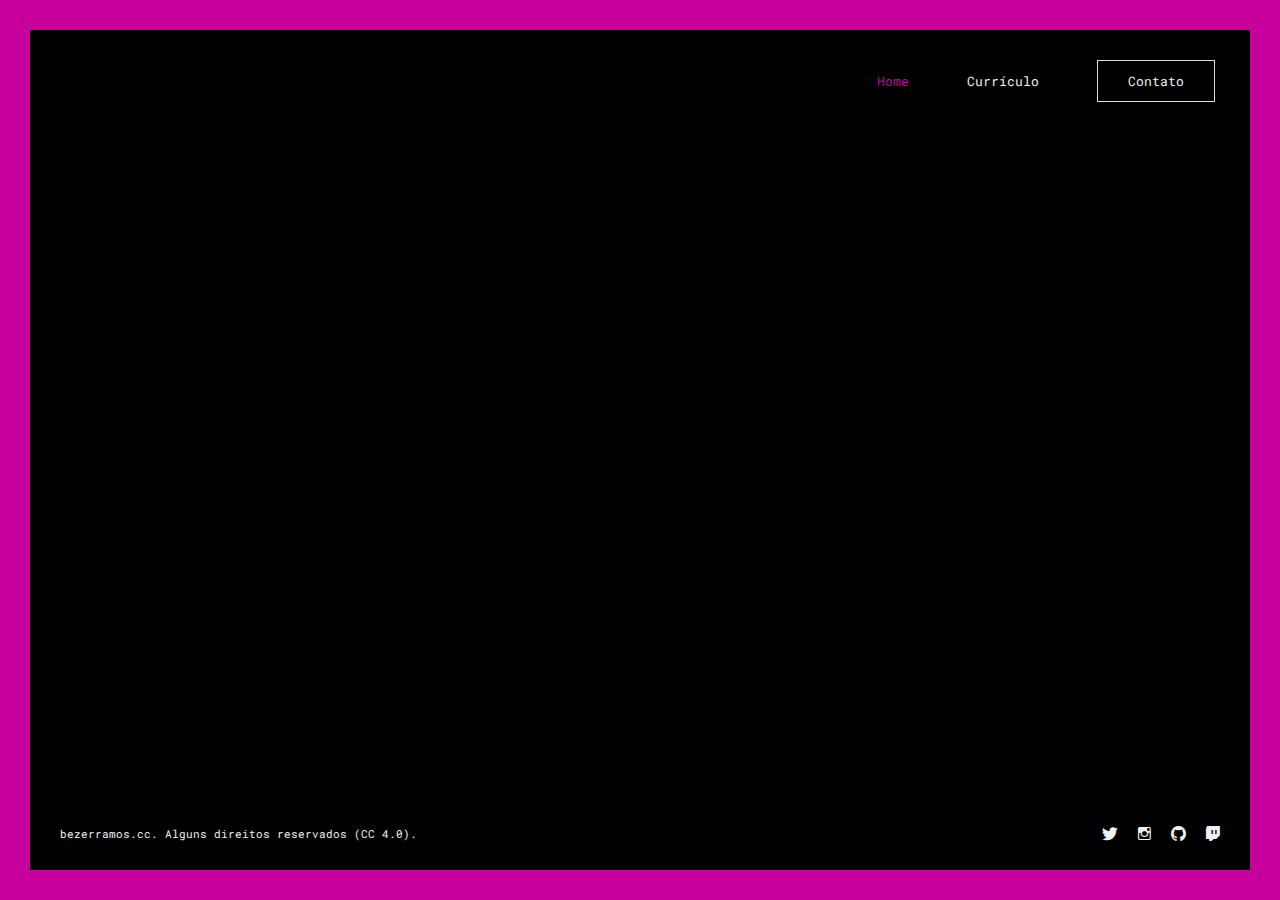
<file: index.html>
<!DOCTYPE html>
<html lang="pt-BR">
<head>
	<!-- Google tag (gtag.js) -->
	<script async src="https://www.googletagmanager.com/gtag/js?id=G-71C17ME4JL"></script>
	<script>
  	window.dataLayer = window.dataLayer || [];
  	function gtag(){dataLayer.push(arguments);}
  	gtag('js', new Date());
    gtag('config', 'G-71C17ME4JL');
	</script>
	<script src="https://formspree.io/js/form-button.min.js" defer></script>

	<!-- Basic -->
    <meta http-equiv="Content-Type" content="text/html; charset=utf-8" />
	<title>LAUREANO BEZERRAMOS - Conteúdo Criativo</title>
	<meta name="description" content="">
	<meta name="keywords" content="">
	
	<!-- Mobile Specific Metas -->
	<meta name="viewport" content="width=device-width, initial-scale=1, maximum-scale=1" />
	
	<!-- Load Fonts -->
	<link href='https://fonts.googleapis.com/css?family=Roboto+Mono:400,100,300italic,300,100italic,400italic,500,500italic,700,700italic&amp;subset=latin,cyrillic' rel='stylesheet'>
	
	<!-- CSS -->
	<link rel="stylesheet" href="assets/css/glitche-basic.css" />
	<link rel="stylesheet" href="assets/css/ionicons.css" />
	<link rel="stylesheet" href="assets/css/magnific-popup.css" />
	<link rel="stylesheet" href="assets/css/animate.css" />
	<link rel="stylesheet" href="assets/css/main.css" />
	<link rel="stylesheet" href="assets/css/custom.css" />
	<link rel="stylesheet" href="assets/css/skills.css" />
	
	<!-- Dark Mode -->
	<link rel="stylesheet" href="assets/css/dark.css" />
	
	<!--[if lt IE 9]>
	<script src="http://css3-mediaqueries-js.googlecode.com/svn/trunk/css3-mediaqueries.js"></script>
	<script src="http://html5shim.googlecode.com/svn/trunk/html5.js"></script>
	<![endif]-->
	
	<!-- Favicons -->
	<link rel="shortcut icon" href="assets/images/favicons/favicon.ico">
	
</head>

<body>	

	<!-- Container -->
	<div class="container">
		
		<!-- Header -->
		<header class="fixed left-0 top-[30px] w-full z-[100] text-right bg-white opacity-100 visible">
			<div class="head-top px-[65px] pt-[30px] pb-[15px]">
				<a href="#" class="menu-btn"><span></span></a>
				<div class="top-menu">
					<ul>
						<li class="active ml-[50px] inline-block align-top"><a href="index" class="lnk block mt-[12px]">Home</a></li>
						<li class="ml-[50px] inline-block align-top"><a href="curriculo" class="lnk block mt-[12px]">Currículo</a></li>
						<!--<li class="ml-[50px] inline-block align-top"><a href="portfolio.html" class="lnk block mt-[12px]">Portfolio</a></li>
						<li class="ml-[50px] inline-block align-top"><a href="blog.html" class="lnk block mt-[12px]">Blog</a></li>-->
						<li class="ml-[50px] inline-block align-top"><a href="contato" class="btn mt-0">Contato</a></li>
					</ul>
				</div>
			</div>
		</header>
		
		<!-- Wrapper -->
		<div class="wrapper">
		
			<!-- Started -->
			<div class="section started relative z-[97] opacity-100 visible text-center p-0 m-0">
				<div class="centrize full-width">
					<div class="vertical-center">
						<div class="started-content inline-block align-middle text-center relative">
							<div class="h-title text-[68px] font-roboto text-[#141414] font-bold uppercase tracking-[0.04em] mx-0 mt-[10px] mb-[5px] glitch-effect" data-text="Laureano"><span>Laureano</span></div>
							<div class="h-subtitle text-[13px] typing-subtitle">
								<p>Videomaker por profissão.</p>
								<p>Roteirista por masoquismo.</p>
								<p>Ator.</p>
								<p>Game Designer.</p>
								<p>Performer.</p>
								<p>Pseudo Webdev.</p>
								<p>INTP.</p>
								<p>Parahybano.</p>
								<p>Filho de Vanuza.</p>
								<p>Neurodivergente.</p>
								<p>Humanista secular hedonista.</p>
							</div>
							<span class="typed-subtitle text-[13px]"></span>
						</div>
					</div>
				</div>
			</div>
		
		</div>
		
		<!-- Footer -->
		<footer class="fixed bottom-[25px] left-0 px-[60px] pt-[15px] pb-[30px] w-full bg-white z-[100] opacity-100 visible">
			<div class="soc float-right">
				<a class="inline-block align-middle ml-[12px]" target="_blank" href="https://twitter.com/bezerramos/"><span class="ion ion-social-twitter text-[17px] text-[#363636]"></span></a>
				<a class="inline-block align-middle ml-[12px]" target="_blank" href="https://www.instagram.com/bezerramos/"><span class="ion ion-social-instagram-outline text-[17px] text-[#363636]"></span></a>
				<a class="inline-block align-middle ml-[12px]" target="_blank" href="https://github.com/tropicaos"><span class="ion ion-social-github text-[17px] text-[#363636]"></span></a>
				<a class="inline-block align-middle ml-[12px]" target="_blank" href="https://twitch.tv/tropicaos/"><span class="ion ion-social-twitch text-[17px] text-[#363636]"></span></a>
			</div>
			<div class="copy float-left pt-[2px] text-[11px] text-[#999]"> <a href="https://creativecommons.org/licenses/by/4.0/deed.pt-br" target="_blank"> bezerramos.cc. Alguns direitos reservados (CC 4.0). </a></div>
			<div class="clr"></div>
		</footer>
		
		<!-- Lines -->
		<div class="line top"></div>
		<div class="line bottom"></div>
		<div class="line left"></div>
		<div class="line right"></div>
		
	</div>
	
	<!-- jQuery Scripts -->
    <script src="assets/js/jquery.min.js"></script>
	<script src="assets/js/jquery.validate.js"></script>
	<script src="assets/js/typed.js"></script>
	<script src="assets/js/magnific-popup.js"></script>
	<script src="assets/js/imagesloaded.pkgd.js"></script>
	<script src="assets/js/isotope.pkgd.js"></script>
	
	<!-- Main Scripts -->
	<script src="assets/js/glitche-scripts.js"></script>
	
</body>
</html>
</file>
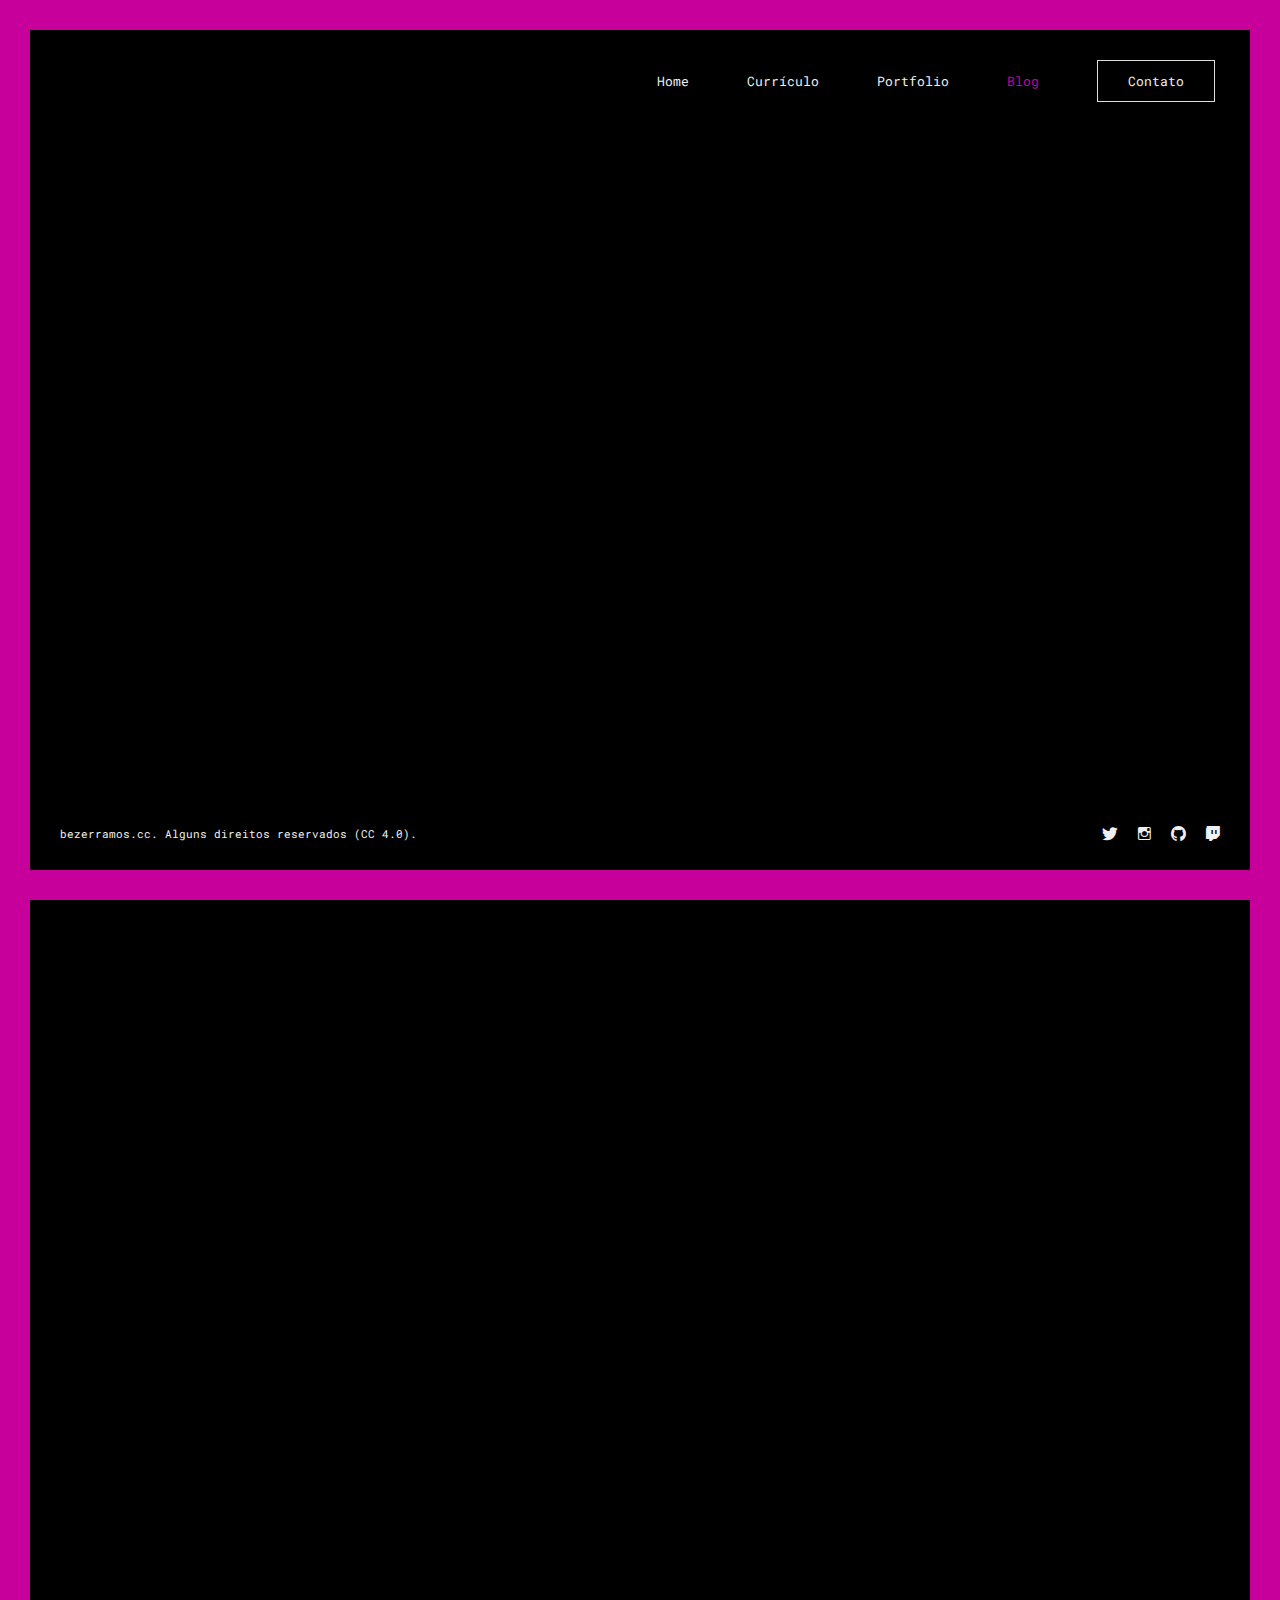
<file: adm.html>
<!DOCTYPE html>
<html lang="pt-BR">
<head>
	<!-- Google tag (gtag.js) -->
	<script async src="https://www.googletagmanager.com/gtag/js?id=G-71C17ME4JL"></script>
	<script>
  	window.dataLayer = window.dataLayer || [];
  	function gtag(){dataLayer.push(arguments);}
  	gtag('js', new Date());
    gtag('config', 'G-71C17ME4JL');
	</script>
	<script src="https://formspree.io/js/form-button.min.js" defer></script>

	<!-- Basic -->
    <meta http-equiv="Content-Type" content="text/html; charset=utf-8" />
	<title>POST - Bezerramos</title>
	<meta name="description" content="Postagem do Blog bezerramos.cc">
	<meta name="keywords" content="">
	
	<!-- Mobile Specific Metas -->
	<meta name="viewport" content="width=device-width, initial-scale=1, maximum-scale=1" />
	
	<!-- Load Fonts -->
	<link href='https://fonts.googleapis.com/css?family=Roboto+Mono:400,100,300italic,300,100italic,400italic,500,500italic,700,700italic&amp;subset=latin,cyrillic' rel='stylesheet'>
	
	<!-- CSS -->
	<link rel="stylesheet" href="assets/css/glitche-basic.css" />
	<link rel="stylesheet" href="assets/css/ionicons.css" />
	<link rel="stylesheet" href="assets/css/magnific-popup.css" />
	<link rel="stylesheet" href="assets/css/animate.css" />
	<link rel="stylesheet" href="assets/css/main.css" />
	<link rel="stylesheet" href="assets/css/custom.css" />
	<link rel="stylesheet" href="assets/css/skills.css" />

	<!-- Dark Mode -->
	<link rel="stylesheet" href="assets/css/dark.css" />
	
	<!--[if lt IE 9]>
	<script src="http://css3-mediaqueries-js.googlecode.com/svn/trunk/css3-mediaqueries.js"></script>
	<script src="http://html5shim.googlecode.com/svn/trunk/html5.js"></script>
	<![endif]-->
	
	<!-- Favicons -->
	<link rel="shortcut icon" href="assets/images/favicons/favicon.ico">
	
</head>

<body>	
	
	<!-- Preloader -->
	<div class="preloader">
		<div class="centrize full-width">
			<div class="vertical-center">
				<div class="pre-inner">
					<div class="load typing-load"><p>carregando...</p></div>
					<span class="typed-load"></span>
				</div>
			</div>
		</div>
	</div>
	
	<!-- Container -->
	<div class="container">
		
		<!-- Header -->
		<header class="fixed left-0 top-[30px] w-full z-[100] text-right bg-white opacity-100 visible">
			<div class="head-top px-[65px] pt-[30px] pb-[15px]">
				<a href="#" class="menu-btn"><span></span></a>
				<div class="top-menu">
					<ul>
						<li class="ml-[50px] inline-block align-top"><a href="index" class="lnk block mt-[12px]">Home</a></li>
						<li class="ml-[50px] inline-block align-top"><a href="curriculo.html" class="lnk block mt-[12px]">Currículo</a></li>
						<li class="ml-[50px] inline-block align-top"><a href="portfolio.html" class="lnk block mt-[12px]">Portfolio</a></li>
						<li class="active ml-[50px] inline-block align-top"><a href="blog.html" class="lnk block mt-[12px]">Blog</a></li>
						<li class="ml-[50px] inline-block align-top"><a href="contato.html" class="btn mt-0">Contato</a></li>
					</ul>
				</div>
			</div>
		</header>
		
		<!-- Wrapper -->
		<div class="wrapper">
		
			<!-- Started -->
			<div class="section started relative z-[97] opacity-100 visible text-center p-0 m-0">
				<div class="centrize full-width">
					<div class="vertical-center">
						<div class="started-content inline-block align-middle text-center relative">
							<div class="date mt-0 mx-0 mb-[10px] inline-block py-0 px-[5px] h-[20px] leading-[18px] font-medium text-[11px] text-extra-color border-solid border-extra-color border">02 Feb 2023</div>
							<div class="h-title blog_title text-[68px] font-roboto text-[#141414] font-bold uppercase tracking-[0.04em] mx-0 mt-[10px] mb-[5px] leading-[1.3]">Administradores.com</div>
							<div class="h-subtitle typing-bread text-[13px]">
								<p><a href="index">Home</a> / <span class="text-extra-color">Blog</span></p>
							</div>
							<span class="typed-bread"></span>
						</div>
					</div>
				</div>
				<a href="#" class="mouse_btn text-[24px] text-extra-color text-center absolute w-[20px] h-[40px] left-1/2 bottom-[80px] ml-[-10px]"><span class="ion ion-mouse relative top-0"></span></a>
			</div>
			
			<!-- Blog -->
			<div class="section blog relative z-[97] px-[80px] pt-0 pb-[150px] opacity-100 visible">
				<div class="content relative">
					<div class="single-post-text">
						<p><img class="max-w-full" src="assets/images/adm1.png" alt="" /></p>
						<p>
							No meu primeiro emprego tive a sorte e o prazer de trabalhar no maior portal sobre administração e negócios da América Latina. O Portal Administradores.com!
						</p>
						<p>
							No dolorem blandit theophrastus eos, nam eu persecuti repudiandae, duo hinc vide aliquip et. Ex atqui voluptatibus eum, cu case 
							intellegebat eum, mea ex regione patrioque signiferumque. Pri ei solet graecis. Ea appetere referrentur vituperatoribus cule, vix 
							sanctus meliore cu. Nec in sale prima nostrud.
						</p>
					</div>
					<div class="post-comments mt-[60px]">
						<div class="title relative mb-[40px]">
							<div class="title_inner inline-block align-middle text-center relative leading-[18px] text-[13px] text-[#141414] uppercase tracking-[0.04em]">4 COMMENTS</div>
						</div>
						<ul class="comments">
							<li class="post-comment pb-[20px] px-0">
								<div class="image float-left w-[80px] h-[80px]">
									<img class="w-full h-full" src="assets/images/man1.jpg" alt="">
								</div>
								<div class="desc ml-[100px]">
									<div class="name text-[13px] text-[#141414] uppercase font-medium pt-[5px] pb-0 px-0 mx-0 mt-0 mb-[10px]">Jesse Pitman</div>
									<p class="!m-0">
										An has alterum nominavi. Nam at elitr veritus voluptaria. Cu eum regione tacimates vituperatoribus, ut mutat delenit est.
									</p>
								</div>
							</li>
							<li class="post-comment py-[20px] px-0 border-solid border-[#dddddd] border-t">
								<div class="image float-left w-[80px] h-[80px]">
									<img class="w-full h-full" src="assets/images/man1.jpg" alt="">
								</div>
								<div class="desc ml-[100px]">
									<div class="name text-[13px] text-[#141414] uppercase font-medium pt-[5px] pb-0 px-0 mx-0 mt-0 mb-[10px]">John Doe</div>
									<p class="!m-0">
										An has alterum nominavi. Nam at elitr veritus voluptaria. Cu eum regione tacimates vituperatoribus, ut mutat delenit est.
									</p>
								</div>
							</li>
							<li class="post-comment py-[20px] px-0 border-solid border-[#dddddd] border-t">
								<div class="image float-left w-[80px] h-[80px]">
									<img class="w-full h-full" src="assets/images/man1.jpg" alt="">
								</div>
								<div class="desc ml-[100px]">
									<div class="name text-[13px] text-[#141414] uppercase font-medium pt-[5px] pb-0 px-0 mx-0 mt-0 mb-[10px]">James Collins</div>
									<p class="!m-0">
										An has alterum nominavi. Nam at elitr veritus voluptaria. Cu eum regione tacimates vituperatoribus, ut mutat delenit est.
									</p>
								</div>
							</li>
							<li class="post-comment py-[20px] px-0 border-solid border-[#dddddd] border-t">
								<div class="image float-left w-[80px] h-[80px]">
									<img class="w-full h-full" src="assets/images/man1.jpg" alt="">
								</div>
								<div class="desc ml-[100px]">
									<div class="name text-[13px] text-[#141414] uppercase font-medium pt-[5px] pb-0 px-0 mx-0 mt-0 mb-[10px]">Alan Walker</div>
									<p class="!m-0">
										An has alterum nominavi. Nam at elitr veritus voluptaria. Cu eum regione tacimates vituperatoribus, ut mutat delenit est.
									</p>
								</div>
							</li>
						</ul>
						<div class="form-comment">
							<div class="title relative mt-[30px] mr-0 mb-[15px] ml-0">
								<div class="title_inner inline-block align-middle text-center relative leading-[18px] text-[13px] text-[#141414] uppercase tracking-[0.04em]">Write a comment</div>
							</div>
							<form id="comment_form" method="post">
								<div class="group-val">
									<input type="text" name="name" placeholder="Name" />
								</div>
								<div class="group-val">
									<input type="text" name="email" placeholder="Email" />
								</div>
								<div class="group-val ct-gr">
									<textarea class="mt-[55px]" name="message" placeholder="Comment"></textarea>
								</div>
								<a href="#" class="btn fill" onclick="$('#comment_form').submit(); return false;" data-text="Add Comment">Add Comment</a>
							</form>
						</div>
					</div>
					<div class="clear"></div>
				</div>
			</div>
		
		</div>
		
		<!-- Footer -->
		<!-- Footer -->
		<footer class="fixed bottom-[25px] left-0 px-[60px] pt-[15px] pb-[30px] w-full bg-white z-[100] opacity-100 visible">
			<div class="soc float-right">
				<a class="inline-block align-middle ml-[12px]" target="_blank" href="https://twitter.com/bezerramos/"><span class="ion ion-social-twitter text-[17px] text-[#363636]"></span></a>
				<a class="inline-block align-middle ml-[12px]" target="_blank" href="https://www.instagram.com/bezerramos/"><span class="ion ion-social-instagram-outline text-[17px] text-[#363636]"></span></a>
				<a class="inline-block align-middle ml-[12px]" target="_blank" href="https://github.com/tropicaos"><span class="ion ion-social-github text-[17px] text-[#363636]"></span></a>
				<a class="inline-block align-middle ml-[12px]" target="_blank" href="https://twitch.tv/tropicaos/"><span class="ion ion-social-twitch text-[17px] text-[#363636]"></span></a>
			</div>
			<div class="copy float-left pt-[2px] text-[11px] text-[#999]"> <a href="https://creativecommons.org/licenses/by/4.0/deed.pt-br" target="_blank"> bezerramos.cc. Alguns direitos reservados (CC 4.0). </a></div>
			<div class="clr"></div>
		</footer>
		
		<!-- Lines -->
		<div class="line top"></div>
		<div class="line bottom"></div>
		<div class="line left"></div>
		<div class="line right"></div>
		
	</div>
	
	<!-- jQuery Scripts -->
    <script src="assets/js/jquery.min.js"></script>
	<script src="assets/js/jquery.validate.js"></script>
	<script src="assets/js/typed.js"></script>
	<script src="assets/js/magnific-popup.js"></script>
	<script src="assets/js/imagesloaded.pkgd.js"></script>
	<script src="assets/js/isotope.pkgd.js"></script>
	
	<!-- Main Scripts -->
	<script src="assets/js/glitche-scripts.js"></script>
	
</body>
</html>
</file>
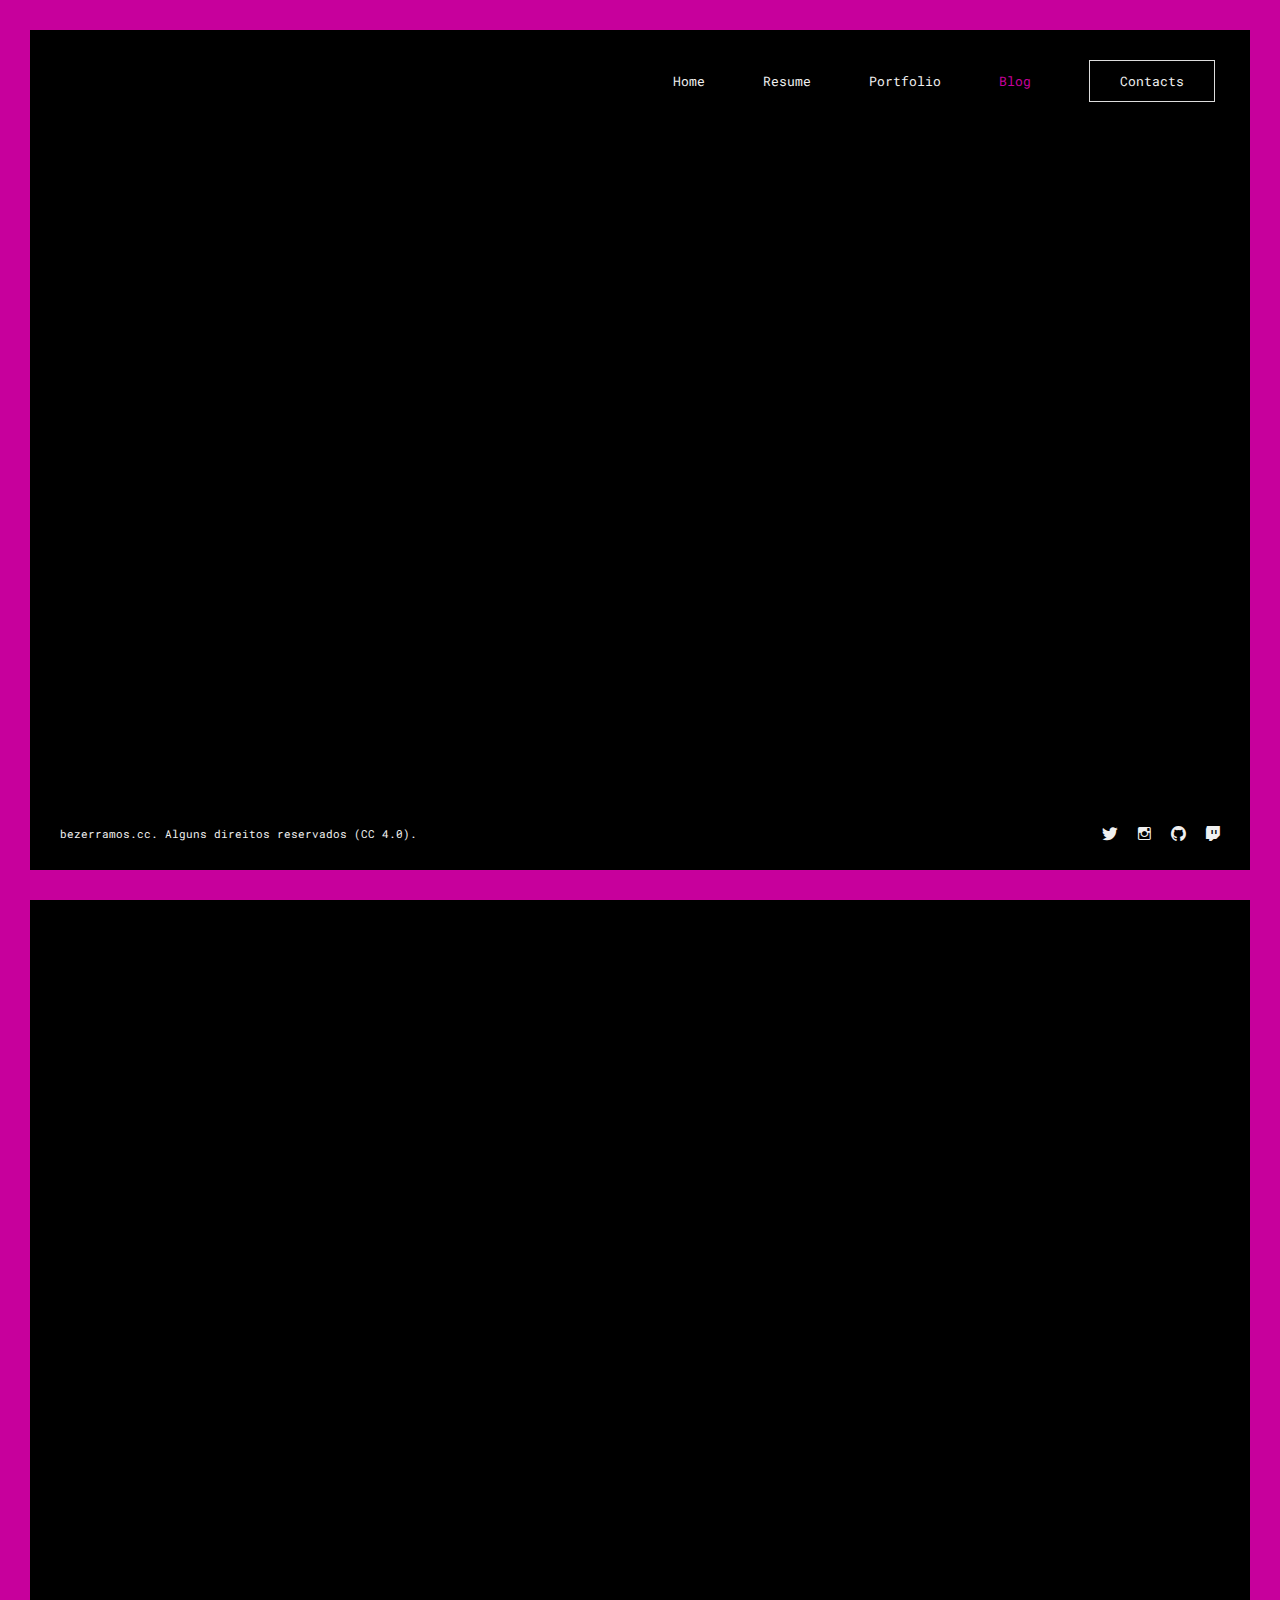
<file: armazempb.html>
<!DOCTYPE html>
<html lang="pt-BR">
<head>
	<!-- Google tag (gtag.js) -->
	<script async src="https://www.googletagmanager.com/gtag/js?id=G-71C17ME4JL"></script>
	<script>
  	window.dataLayer = window.dataLayer || [];
  	function gtag(){dataLayer.push(arguments);}
  	gtag('js', new Date());
    gtag('config', 'G-71C17ME4JL');
	</script>
	<script src="https://formspree.io/js/form-button.min.js" defer></script>

	<!-- Basic -->
    <meta http-equiv="Content-Type" content="text/html; charset=utf-8" />
	<title>POST - Bezerramos</title>
	<meta name="description" content="Postagem do Blog bezerramos.cc">
	<meta name="keywords" content="">
	
	<!-- Mobile Specific Metas -->
	<meta name="viewport" content="width=device-width, initial-scale=1, maximum-scale=1" />
	
	<!-- Load Fonts -->
	<link href='https://fonts.googleapis.com/css?family=Roboto+Mono:400,100,300italic,300,100italic,400italic,500,500italic,700,700italic&amp;subset=latin,cyrillic' rel='stylesheet'>
	
	<!-- CSS -->
	<link rel="stylesheet" href="assets/css/glitche-basic.css" />
	<link rel="stylesheet" href="assets/css/ionicons.css" />
	<link rel="stylesheet" href="assets/css/magnific-popup.css" />
	<link rel="stylesheet" href="assets/css/animate.css" />
	<link rel="stylesheet" href="assets/css/main.css" />
	<link rel="stylesheet" href="assets/css/custom.css" />
	<link rel="stylesheet" href="assets/css/skills.css" />

	<!-- Dark Mode -->
	<link rel="stylesheet" href="assets/css/dark.css" />
	
	<!--[if lt IE 9]>
	<script src="http://css3-mediaqueries-js.googlecode.com/svn/trunk/css3-mediaqueries.js"></script>
	<script src="http://html5shim.googlecode.com/svn/trunk/html5.js"></script>
	<![endif]-->
	
	<!-- Favicons -->
	<link rel="shortcut icon" href="assets/images/favicons/favicon.ico">
	
</head>

<body>	
	
	<!-- Preloader -->
	<div class="preloader">
		<div class="centrize full-width">
			<div class="vertical-center">
				<div class="pre-inner">
					<div class="load typing-load"><p>carregando...</p></div>
					<span class="typed-load"></span>
				</div>
			</div>
		</div>
	</div>
	
	<!-- Container -->
	<div class="container">
		
		<!-- Header -->
		<header class="fixed left-0 top-[30px] w-full z-[100] text-right bg-white opacity-100 visible">
			<div class="head-top px-[65px] pt-[30px] pb-[15px]">
				<a href="#" class="menu-btn"><span></span></a>
				<div class="top-menu">
					<ul>
						<li class="ml-[50px] inline-block align-top"><a href="index" class="lnk block mt-[12px]">Home</a></li>
						<li class="ml-[50px] inline-block align-top"><a href="curriculo.html" class="lnk block mt-[12px]">Resume</a></li>
						<li class="ml-[50px] inline-block align-top"><a href="portfolio.html" class="lnk block mt-[12px]">Portfolio</a></li>
						<li class="active ml-[50px] inline-block align-top"><a href="blog.html" class="lnk block mt-[12px]">Blog</a></li>
						<li class="ml-[50px] inline-block align-top"><a href="contato.html" class="btn mt-0">Contacts</a></li>
					</ul>
				</div>
			</div>
		</header>
		
		<!-- Wrapper -->
		<div class="wrapper">
		
			<!-- Started -->
			<div class="section started relative z-[97] opacity-100 visible text-center p-0 m-0">
				<div class="centrize full-width">
					<div class="vertical-center">
						<div class="started-content inline-block align-middle text-center relative">
							<div class="date mt-0 mx-0 mb-[10px] inline-block py-0 px-[5px] h-[20px] leading-[18px] font-medium text-[11px] text-extra-color border-solid border-extra-color border">02 Feb 2023</div>
							<div class="h-title blog_title text-[68px] font-roboto text-[#141414] font-bold uppercase tracking-[0.04em] mx-0 mt-[10px] mb-[5px] leading-[1.3]">Designing the perfect notification UX</div>
							<div class="h-subtitle typing-bread text-[13px]">
								<p><a href="index">Home</a> / <span class="text-extra-color">Blog</span></p>
							</div>
							<span class="typed-bread"></span>
						</div>
					</div>
				</div>
				<a href="#" class="mouse_btn text-[24px] text-extra-color text-center absolute w-[20px] h-[40px] left-1/2 bottom-[80px] ml-[-10px]"><span class="ion ion-mouse relative top-0"></span></a>
			</div>
			
			<!-- Blog -->
			<div class="section blog relative z-[97] px-[80px] pt-0 pb-[150px] opacity-100 visible">
				<div class="content relative">
					<div class="single-post-text">
						<p>
							No dolorem blandit theophrastus eos, nam eu persecuti repudiandae, duo hinc vide aliquip et. Ex atqui voluptatibus eum, cu 
							case intellegebat eum, mea ex regione patrioque signiferumque. Pri ei solet graecis. Ea appetere referrentur vituperatoribus 
							cule, vix sanctus meliore cu. Nec in sale prima nostrud.
						</p>
						<p><img class="max-w-full" src="assets/images/blog_1.jpg" alt="" /></p>
						<p>
							Ex audire suavitate has, ei quodsi tacimates sapientem sed, pri zril ubique ut. Te cule tation munere noluisse. Enim torquatos 
							ne pri, eum mollis salutandi corrumpit et, fugit apeirian duo ad. Ad oportere voluptatibus nec, sea ei civibus praesent. At timeam 
							expetenda inciderint has. Invidunt constituto ne per, paulo omnium quaerendum his eu, cu congue consul cetero cule. Solet honestatis 
							et eum. Euismod consulatu eos eu. Vocent facilis sensibus vel ut, quo an nihil qualisque. Mea eu nulla prompta. Dicat velit at usu, 
							malis euismod vim an, tollit discere vix in. Ne his eros dolor. Cu illud lorem putent vel. Eum in movet nostrum referrentur. His ne 
							tantas tractatos. Sit eu saperet antiopam.
						</p>
						<p>
							No dolorem blandit theophrastus eos, nam eu persecuti repudiandae, duo hinc vide aliquip et. Ex atqui voluptatibus eum, cu case 
							intellegebat eum, mea ex regione patrioque signiferumque. Pri ei solet graecis. Ea appetere referrentur vituperatoribus cule, vix 
							sanctus meliore cu. Nec in sale prima nostrud.
						</p>
					</div>
					<div class="post-comments mt-[60px]">
						<div class="title relative mb-[40px]">
							<div class="title_inner inline-block align-middle text-center relative leading-[18px] text-[13px] text-[#141414] uppercase tracking-[0.04em]">4 COMMENTS</div>
						</div>
						<ul class="comments">
							<li class="post-comment pb-[20px] px-0">
								<div class="image float-left w-[80px] h-[80px]">
									<img class="w-full h-full" src="assets/images/man1.jpg" alt="">
								</div>
								<div class="desc ml-[100px]">
									<div class="name text-[13px] text-[#141414] uppercase font-medium pt-[5px] pb-0 px-0 mx-0 mt-0 mb-[10px]">Jesse Pitman</div>
									<p class="!m-0">
										An has alterum nominavi. Nam at elitr veritus voluptaria. Cu eum regione tacimates vituperatoribus, ut mutat delenit est.
									</p>
								</div>
							</li>
							<li class="post-comment py-[20px] px-0 border-solid border-[#dddddd] border-t">
								<div class="image float-left w-[80px] h-[80px]">
									<img class="w-full h-full" src="assets/images/man1.jpg" alt="">
								</div>
								<div class="desc ml-[100px]">
									<div class="name text-[13px] text-[#141414] uppercase font-medium pt-[5px] pb-0 px-0 mx-0 mt-0 mb-[10px]">John Doe</div>
									<p class="!m-0">
										An has alterum nominavi. Nam at elitr veritus voluptaria. Cu eum regione tacimates vituperatoribus, ut mutat delenit est.
									</p>
								</div>
							</li>
							<li class="post-comment py-[20px] px-0 border-solid border-[#dddddd] border-t">
								<div class="image float-left w-[80px] h-[80px]">
									<img class="w-full h-full" src="assets/images/man1.jpg" alt="">
								</div>
								<div class="desc ml-[100px]">
									<div class="name text-[13px] text-[#141414] uppercase font-medium pt-[5px] pb-0 px-0 mx-0 mt-0 mb-[10px]">James Collins</div>
									<p class="!m-0">
										An has alterum nominavi. Nam at elitr veritus voluptaria. Cu eum regione tacimates vituperatoribus, ut mutat delenit est.
									</p>
								</div>
							</li>
							<li class="post-comment py-[20px] px-0 border-solid border-[#dddddd] border-t">
								<div class="image float-left w-[80px] h-[80px]">
									<img class="w-full h-full" src="assets/images/man1.jpg" alt="">
								</div>
								<div class="desc ml-[100px]">
									<div class="name text-[13px] text-[#141414] uppercase font-medium pt-[5px] pb-0 px-0 mx-0 mt-0 mb-[10px]">Alan Walker</div>
									<p class="!m-0">
										An has alterum nominavi. Nam at elitr veritus voluptaria. Cu eum regione tacimates vituperatoribus, ut mutat delenit est.
									</p>
								</div>
							</li>
						</ul>
						<div class="form-comment">
							<div class="title relative mt-[30px] mr-0 mb-[15px] ml-0">
								<div class="title_inner inline-block align-middle text-center relative leading-[18px] text-[13px] text-[#141414] uppercase tracking-[0.04em]">Write a comment</div>
							</div>
							<form id="comment_form" method="post">
								<div class="group-val">
									<input type="text" name="name" placeholder="Name" />
								</div>
								<div class="group-val">
									<input type="text" name="email" placeholder="Email" />
								</div>
								<div class="group-val ct-gr">
									<textarea class="mt-[55px]" name="message" placeholder="Comment"></textarea>
								</div>
								<a href="#" class="btn fill" onclick="$('#comment_form').submit(); return false;" data-text="Add Comment">Add Comment</a>
							</form>
						</div>
					</div>
					<div class="clear"></div>
				</div>
			</div>
		
		</div>
		
		<!-- Footer -->
		<!-- Footer -->
		<footer class="fixed bottom-[25px] left-0 px-[60px] pt-[15px] pb-[30px] w-full bg-white z-[100] opacity-100 visible">
			<div class="soc float-right">
				<a class="inline-block align-middle ml-[12px]" target="_blank" href="https://twitter.com/bezerramos/"><span class="ion ion-social-twitter text-[17px] text-[#363636]"></span></a>
				<a class="inline-block align-middle ml-[12px]" target="_blank" href="https://www.instagram.com/bezerramos/"><span class="ion ion-social-instagram-outline text-[17px] text-[#363636]"></span></a>
				<a class="inline-block align-middle ml-[12px]" target="_blank" href="https://github.com/tropicaos"><span class="ion ion-social-github text-[17px] text-[#363636]"></span></a>
				<a class="inline-block align-middle ml-[12px]" target="_blank" href="https://twitch.tv/tropicaos/"><span class="ion ion-social-twitch text-[17px] text-[#363636]"></span></a>
			</div>
			<div class="copy float-left pt-[2px] text-[11px] text-[#999]"> <a href="https://creativecommons.org/licenses/by/4.0/deed.pt-br" target="_blank"> bezerramos.cc. Alguns direitos reservados (CC 4.0). </a></div>
			<div class="clr"></div>
		</footer>
		
		<!-- Lines -->
		<div class="line top"></div>
		<div class="line bottom"></div>
		<div class="line left"></div>
		<div class="line right"></div>
		
	</div>
	
	<!-- jQuery Scripts -->
    <script src="assets/js/jquery.min.js"></script>
	<script src="assets/js/jquery.validate.js"></script>
	<script src="assets/js/typed.js"></script>
	<script src="assets/js/magnific-popup.js"></script>
	<script src="assets/js/imagesloaded.pkgd.js"></script>
	<script src="assets/js/isotope.pkgd.js"></script>
	
	<!-- Main Scripts -->
	<script src="assets/js/glitche-scripts.js"></script>
	
</body>
</html>
</file>
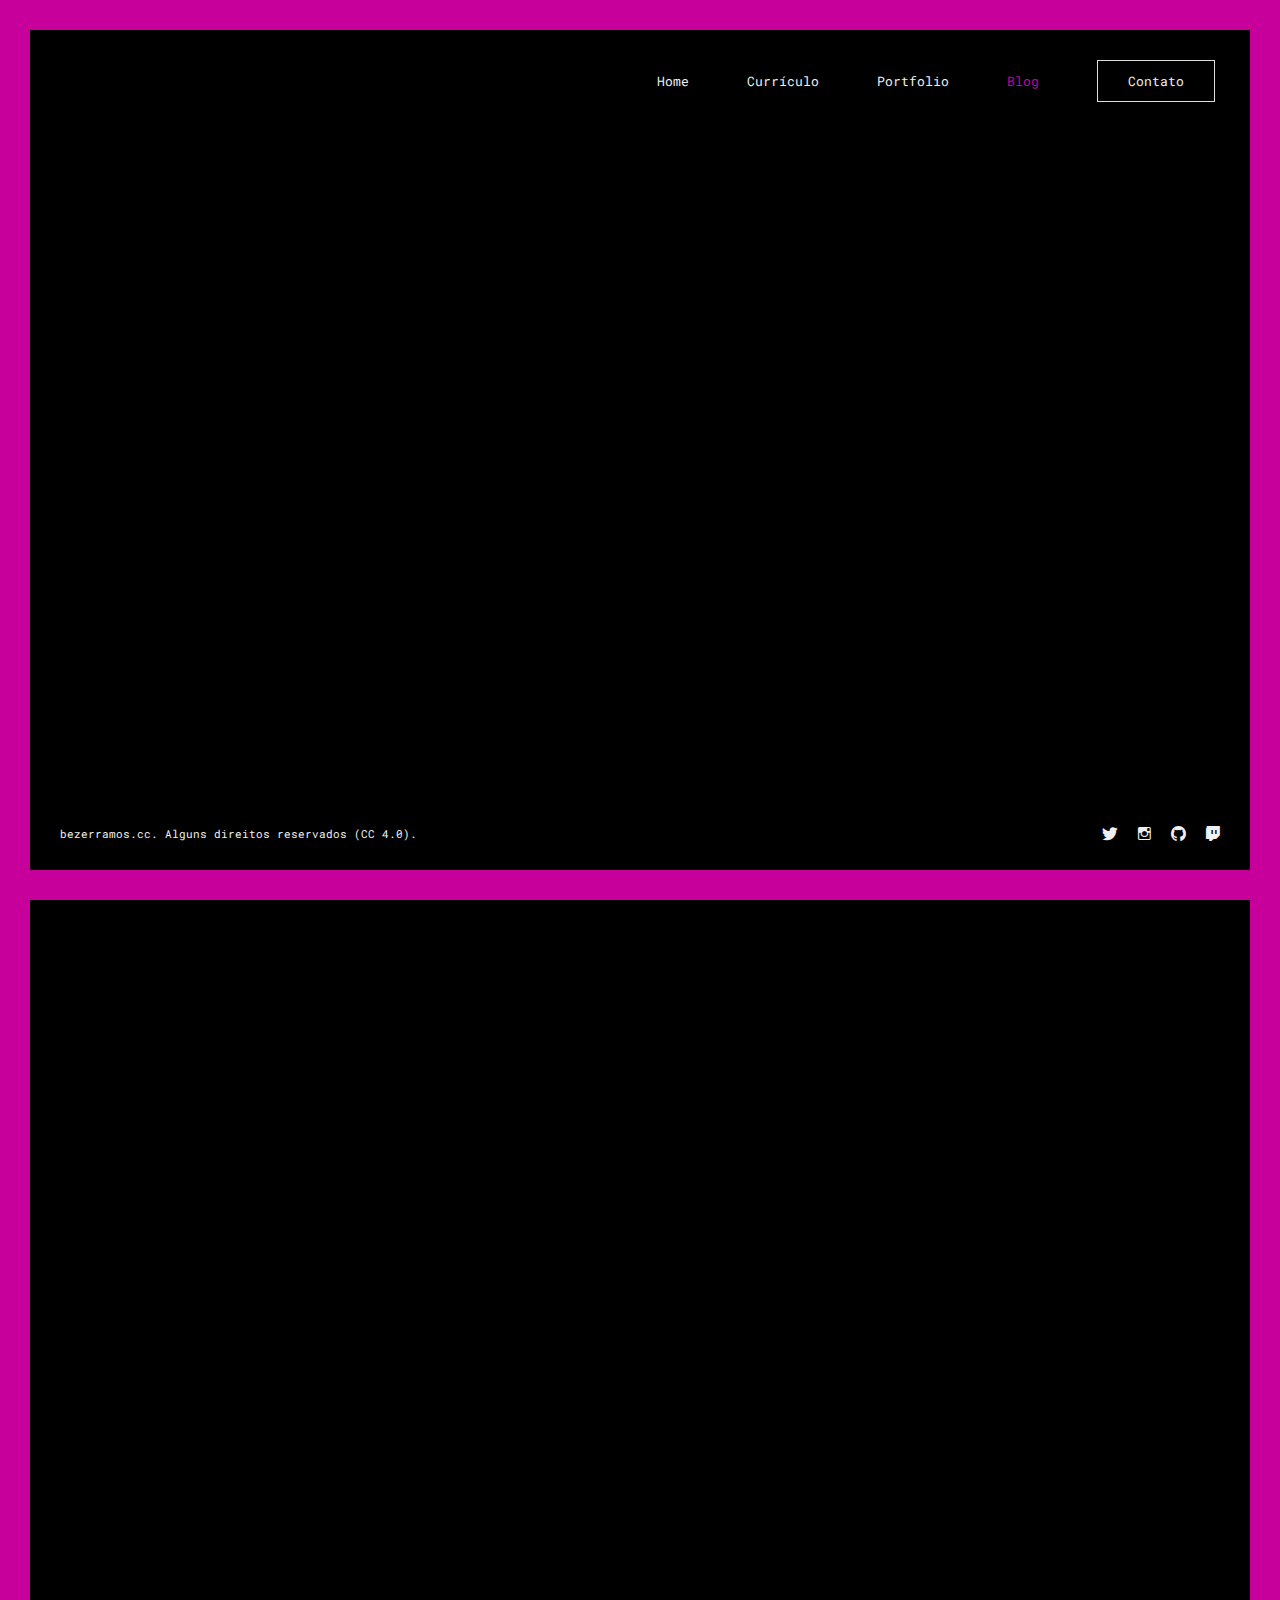
<file: blog.html>
<!DOCTYPE html>
<html lang="pt-BR">
<head>
	<!-- Google tag (gtag.js) -->
	<script async src="https://www.googletagmanager.com/gtag/js?id=G-71C17ME4JL"></script>
	<script>
  	window.dataLayer = window.dataLayer || [];
  	function gtag(){dataLayer.push(arguments);}
  	gtag('js', new Date());
    gtag('config', 'G-71C17ME4JL');
	</script>
	<script src="https://formspree.io/js/form-button.min.js" defer></script>

	<!-- Basic -->
    <meta http-equiv="Content-Type" content="text/html; charset=utf-8" />
	<title>BLOG - Bezerramos</title>
	<meta name="description" content="Postagens">
	<meta name="keywords" content="">
	
	<!-- Mobile Specific Metas -->
	<meta name="viewport" content="width=device-width, initial-scale=1, maximum-scale=1" />
	
	<!-- Load Fonts -->
	<link href='https://fonts.googleapis.com/css?family=Roboto+Mono:400,100,300italic,300,100italic,400italic,500,500italic,700,700italic&amp;subset=latin,cyrillic' rel='stylesheet'>
	
	<!-- CSS -->
	<link rel="stylesheet" href="assets/css/glitche-basic.css" />
	<link rel="stylesheet" href="assets/css/ionicons.css" />
	<link rel="stylesheet" href="assets/css/magnific-popup.css" />
	<link rel="stylesheet" href="assets/css/animate.css" />
	<link rel="stylesheet" href="assets/css/main.css" />
	<link rel="stylesheet" href="assets/css/custom.css" />
	<link rel="stylesheet" href="assets/css/skills.css" />
	
	<!-- Dark Mode -->
	<link rel="stylesheet" href="assets/css/dark.css" />

	<!--[if lt IE 9]>
	<script src="http://css3-mediaqueries-js.googlecode.com/svn/trunk/css3-mediaqueries.js"></script>
	<script src="http://html5shim.googlecode.com/svn/trunk/html5.js"></script>
	<![endif]-->
	
	<!-- Favicons -->
	<link rel="shortcut icon" href="assets/images/favicons/favicon.ico">
	
</head>

<body>	
	
	<!-- Container -->
	<div class="container">
		
		<!-- Header -->
		<header class="fixed left-0 top-[30px] w-full z-[100] text-right bg-white opacity-100 visible">
			<div class="head-top px-[65px] pt-[30px] pb-[15px]">
				<a href="#" class="menu-btn"><span></span></a>
				<div class="top-menu">
					<ul>
						<li class="ml-[50px] inline-block align-top"><a href="index" class="lnk block mt-[12px]">Home</a></li>
						<li class="ml-[50px] inline-block align-top"><a href="curriculo" class="lnk block mt-[12px]">Currículo</a></li>
						<li class="ml-[50px] inline-block align-top"><a href="portfolio" class="lnk block mt-[12px]">Portfolio</a></li>
						<li class="active ml-[50px] inline-block align-top"><a href="blog" class="lnk block mt-[12px]">Blog</a></li>
						<li class="ml-[50px] inline-block align-top"><a href="contato" class="btn mt-0">Contato</a></li>
					</ul>
				</div>
			</div>
		</header>
		
		<!-- Wrapper -->
		<div class="wrapper">
		
			<!-- Started -->
			<div class="section started relative z-[97] opacity-100 visible text-center p-0 m-0">
				<div class="centrize full-width">
					<div class="vertical-center">
						<div class="started-content inline-block align-middle text-center relative">
							<div class="h-title text-[68px] font-roboto text-[#141414] font-bold uppercase tracking-[0.04em] mx-0 mt-[10px] mb-[5px] glitch-effect" data-text="Blog">Blog</div>
							<div class="h-subtitle typing-bread text-[13px]">
								<p><a href="index">Home</a> / <span class="text-extra-color">Blog</span></p>
							</div>
							<span class="typed-bread"></span>
						</div>
					</div>
				</div>
				<a href="#" class="mouse_btn text-[24px] text-extra-color text-center absolute w-[20px] h-[40px] left-1/2 bottom-[80px] ml-[-10px]"><span class="ion ion-mouse relative top-0"></span></a>
			</div>
			
			<!-- Blog -->
			<div class="section blog relative z-[97] px-[80px] pt-0 pb-[150px] opacity-100 visible">
				<div class="content relative">
					<div class="title relative mb-[40px]">
						<div class="title_inner inline-block align-middle text-center relative leading-[18px] text-[13px] text-[#141414] uppercase tracking-[0.04em]">Latest Posts</div>
					</div>
					<div class="box-items relative overflow-hidden ml-[-3%]">
						<div class="box-item w-[30.333333%] mt-0 mr-0 mb-[3%] ml-[3%] relative overflow-hidden text-center">
							<div class="image relative">
								<a class="block text-[0]" href="blog_inner.html">
									<img class="w-full h-auto relative top-0" src="assets/images/works/work1.jpg" alt="" />
									<span class="info text-center w-full h-full block absolute left-0 top-0 opacity-0 p-[18px]">
										<span class="centrize w-full max-w-full bg-extra-color">
											<span class="vertical-center">
												<span class="ion ion-ios-book-outline text-white text-[28px] inline-block"></span>
											</span>
										</span>
									</span>
								</a>
							</div>
							<div class="desc relative pt-[15px] pb-[5px] px-[45px]">
								<div class="date mt-0 mx-0 mb-[10px] inline-block py-0 px-[5px] h-[20px] leading-[18px] font-medium text-[11px] text-extra-color border-solid border-extra-color border">02 Feb 2023</div>
								<a href="blog_inner.html" class="name h-[40px] block text-[#363636] text-[13px] font-bold uppercase">Designing the perfect notification UX</a>
							</div>
						</div>
						<div class="box-item w-[30.333333%] mt-0 mr-0 mb-[3%] ml-[3%] relative overflow-hidden text-center">
							<div class="image relative">
								<a class="block text-[0]" href="blog_inner.html">
									<img class="w-full h-auto relative top-0" src="assets/images/works/work2.jpg" alt="" />
									<span class="info text-center w-full h-full block absolute left-0 top-0 opacity-0 p-[18px]">
										<span class="centrize w-full max-w-full bg-extra-color">
											<span class="vertical-center">
												<span class="ion ion-ios-book-outline text-white text-[28px] inline-block"></span>
											</span>
										</span>
									</span>
								</a>
							</div>
							<div class="desc relative pt-[15px] pb-[5px] px-[45px]">
								<div class="date mt-0 mx-0 mb-[10px] inline-block py-0 px-[5px] h-[20px] leading-[18px] font-medium text-[11px] text-extra-color border-solid border-extra-color border">02 Feb 2023</div>
								<a href="blog_inner.html" class="name h-[40px] block text-[#363636] text-[13px] font-bold uppercase">Designing the perfect notification UX</a>
							</div>
						</div>
						<div class="box-item w-[30.333333%] mt-0 mr-0 mb-[3%] ml-[3%] relative overflow-hidden text-center">
							<div class="image relative">
								<a class="block text-[0]" href="blog_inner.html">
									<img class="w-full h-auto relative top-0" src="assets/images/works/work3.jpg" alt="" />
									<span class="info text-center w-full h-full block absolute left-0 top-0 opacity-0 p-[18px]">
										<span class="centrize w-full max-w-full bg-extra-color">
											<span class="vertical-center">
												<span class="ion ion-ios-book-outline text-white text-[28px] inline-block"></span>
											</span>
										</span>
									</span>
								</a>
							</div>
							<div class="desc relative pt-[15px] pb-[5px] px-[45px]">
								<div class="date mt-0 mx-0 mb-[10px] inline-block py-0 px-[5px] h-[20px] leading-[18px] font-medium text-[11px] text-extra-color border-solid border-extra-color border">02 Feb 2023</div>
								<a href="blog_inner.html" class="name h-[40px] block text-[#363636] text-[13px] font-bold uppercase">Designing the perfect notification UX</a>
							</div>
						</div>
						<div class="box-item w-[30.333333%] mt-0 mr-0 mb-[3%] ml-[3%] relative overflow-hidden text-center">
							<div class="image relative">
								<a class="block text-[0]" href="blog_inner.html">
									<img class="w-full h-auto relative top-0" src="assets/images/works/work4.jpg" alt="" />
									<span class="info text-center w-full h-full block absolute left-0 top-0 opacity-0 p-[18px]">
										<span class="centrize w-full max-w-full bg-extra-color">
											<span class="vertical-center">
												<span class="ion ion-ios-book-outline text-white text-[28px] inline-block"></span>
											</span>
										</span>
									</span>
								</a>
							</div>
							<div class="desc relative pt-[15px] pb-[5px] px-[45px]">
								<div class="date mt-0 mx-0 mb-[10px] inline-block py-0 px-[5px] h-[20px] leading-[18px] font-medium text-[11px] text-extra-color border-solid border-extra-color border">02 Feb 2023</div>
								<a href="blog_inner.html" class="name h-[40px] block text-[#363636] text-[13px] font-bold uppercase">Designing the perfect notification UX</a>
							</div>
						</div>
						<div class="box-item w-[30.333333%] mt-0 mr-0 mb-[3%] ml-[3%] relative overflow-hidden text-center">
							<div class="image relative">
								<a class="block text-[0]" href="blog_inner.html">
									<img class="w-full h-auto relative top-0" src="assets/images/works/work5.jpg" alt="" />
									<span class="info text-center w-full h-full block absolute left-0 top-0 opacity-0 p-[18px]">
										<span class="centrize w-full max-w-full bg-extra-color">
											<span class="vertical-center">
												<span class="ion ion-ios-book-outline text-white text-[28px] inline-block"></span>
											</span>
										</span>
									</span>
								</a>
							</div>
							<div class="desc relative pt-[15px] pb-[5px] px-[45px]">
								<div class="date mt-0 mx-0 mb-[10px] inline-block py-0 px-[5px] h-[20px] leading-[18px] font-medium text-[11px] text-extra-color border-solid border-extra-color border">02 Feb 2023</div>
								<a href="blog_inner.html" class="name h-[40px] block text-[#363636] text-[13px] font-bold uppercase">Designing the perfect notification UX</a>
							</div>
						</div>
						<div class="box-item w-[30.333333%] mt-0 mr-0 mb-[3%] ml-[3%] relative overflow-hidden text-center">
							<div class="image relative">
								<a class="block text-[0]" href="blog_inner.html">
									<img class="w-full h-auto relative top-0" src="assets/images/works/work7.jpg" alt="" />
									<span class="info text-center w-full h-full block absolute left-0 top-0 opacity-0 p-[18px]">
										<span class="centrize w-full max-w-full bg-extra-color">
											<span class="vertical-center">
												<span class="ion ion-ios-book-outline text-white text-[28px] inline-block"></span>
											</span>
										</span>
									</span>
								</a>
							</div>
							<div class="desc relative pt-[15px] pb-[5px] px-[45px]">
								<div class="date mt-0 mx-0 mb-[10px] inline-block py-0 px-[5px] h-[20px] leading-[18px] font-medium text-[11px] text-extra-color border-solid border-extra-color border">02 Feb 2023</div>
								<a href="blog_inner.html" class="name h-[40px] block text-[#363636] text-[13px] font-bold uppercase">Designing the perfect notification UX</a>
							</div>
						</div>
					</div>
					<div class="clear"></div>
				</div>
			</div>
		
		</div>
		
		<!-- Footer -->
		<footer class="fixed bottom-[25px] left-0 px-[60px] pt-[15px] pb-[30px] w-full bg-white z-[100] opacity-100 visible">
			<div class="soc float-right">
				<a class="inline-block align-middle ml-[12px]" target="_blank" href="https://twitter.com/bezerramos/"><span class="ion ion-social-twitter text-[17px] text-[#363636]"></span></a>
				<a class="inline-block align-middle ml-[12px]" target="_blank" href="https://www.instagram.com/bezerramos/"><span class="ion ion-social-instagram-outline text-[17px] text-[#363636]"></span></a>
				<a class="inline-block align-middle ml-[12px]" target="_blank" href="https://github.com/tropicaos"><span class="ion ion-social-github text-[17px] text-[#363636]"></span></a>
				<a class="inline-block align-middle ml-[12px]" target="_blank" href="https://twitch.tv/tropicaos/"><span class="ion ion-social-twitch text-[17px] text-[#363636]"></span></a>
			</div>
			<div class="copy float-left pt-[2px] text-[11px] text-[#999]"> <a href="https://creativecommons.org/licenses/by/4.0/deed.pt-br" target="_blank"> bezerramos.cc. Alguns direitos reservados (CC 4.0). </a></div>
			<div class="clr"></div>
		</footer>
		
		<!-- Lines -->
		<div class="line top"></div>
		<div class="line bottom"></div>
		<div class="line left"></div>
		<div class="line right"></div>
		
	</div>
	
	<!-- jQuery Scripts -->
    <script src="assets/js/jquery.min.js"></script>
	<script src="assets/js/jquery.validate.js"></script>
	<script src="assets/js/typed.js"></script>
	<script src="assets/js/magnific-popup.js"></script>
	<script src="assets/js/imagesloaded.pkgd.js"></script>
	<script src="assets/js/isotope.pkgd.js"></script>
	
	<!-- Main Scripts -->
	<script src="assets/js/glitche-scripts.js"></script>
	
</body>
</html>
</file>
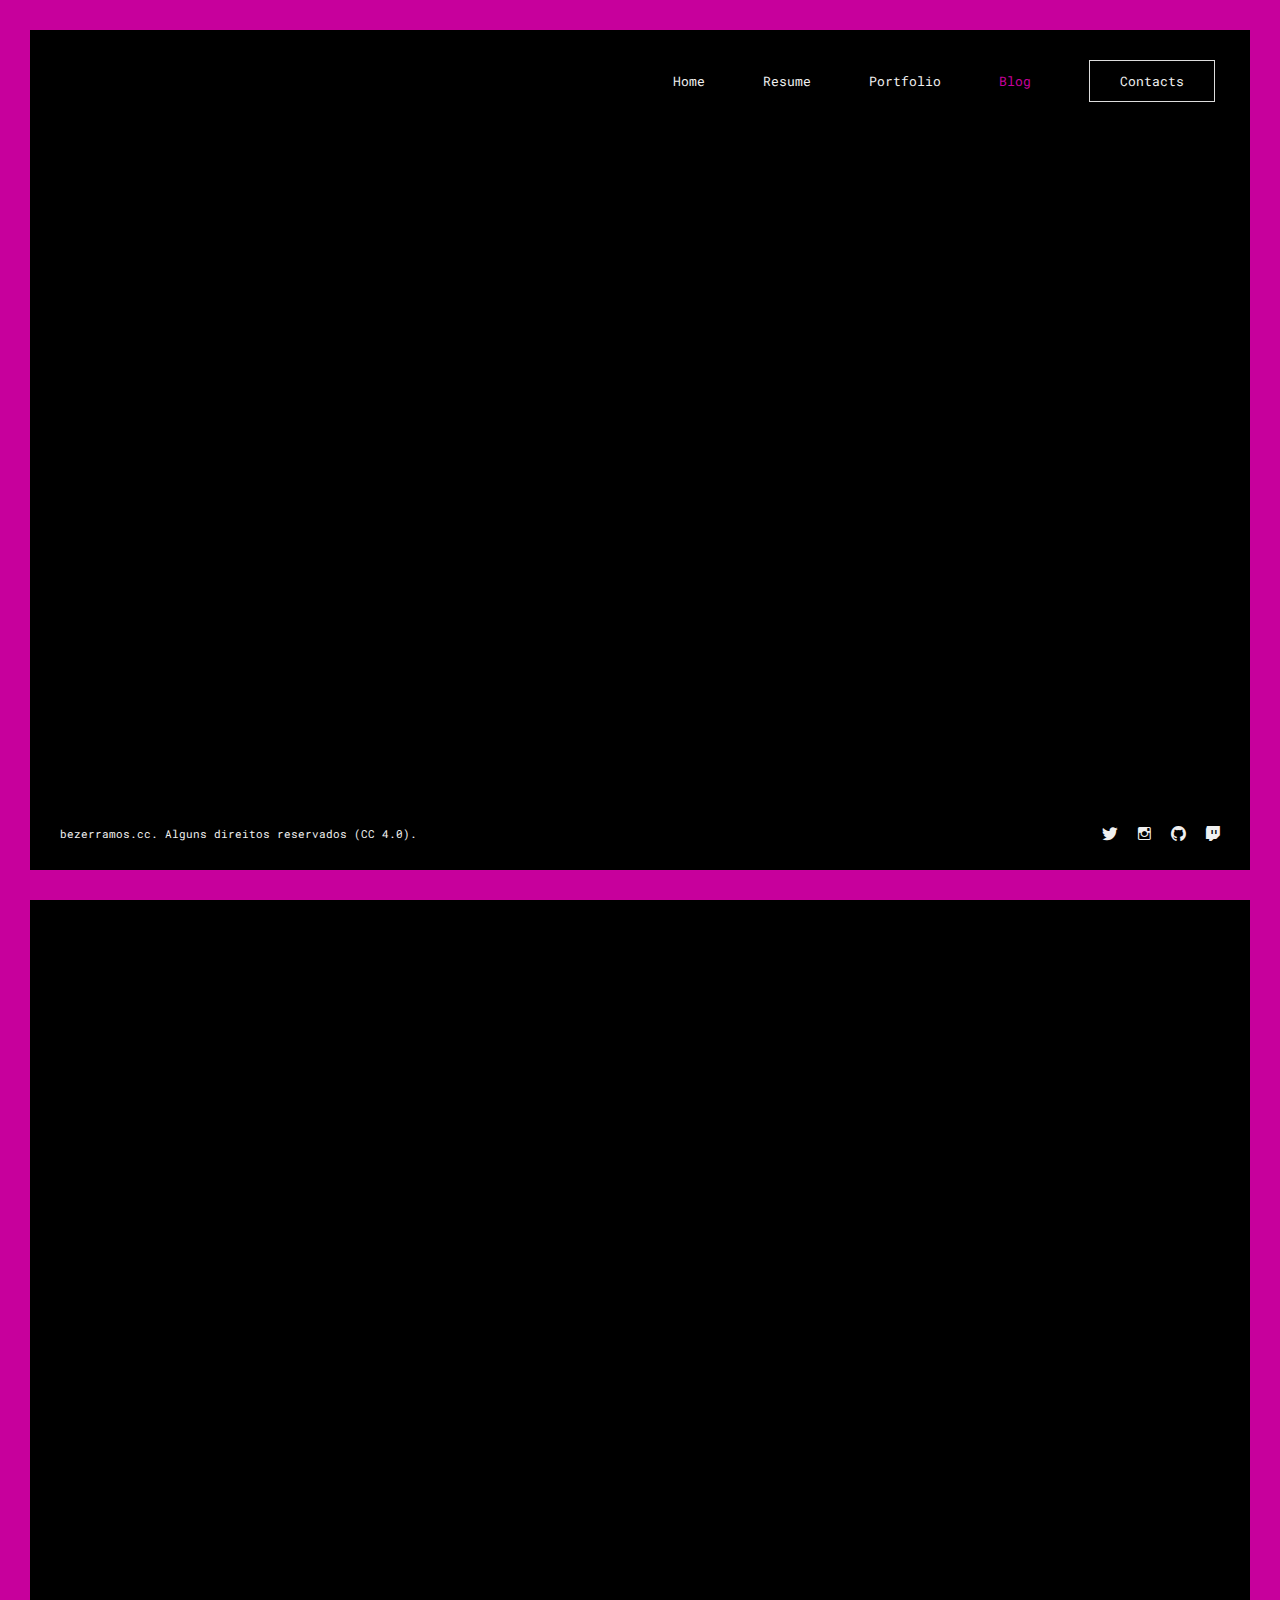
<file: blog_inner.html>
<!DOCTYPE html>
<html lang="pt-BR">
<head>
	<!-- Google tag (gtag.js) -->
	<script async src="https://www.googletagmanager.com/gtag/js?id=G-71C17ME4JL"></script>
	<script>
  	window.dataLayer = window.dataLayer || [];
  	function gtag(){dataLayer.push(arguments);}
  	gtag('js', new Date());
    gtag('config', 'G-71C17ME4JL');
	</script>
	<script src="https://formspree.io/js/form-button.min.js" defer></script>

	<!-- Basic -->
    <meta http-equiv="Content-Type" content="text/html; charset=utf-8" />
	<title>POST - Bezerramos</title>
	<meta name="description" content="Postagem do Blog bezerramos.cc">
	<meta name="keywords" content="">
	
	<!-- Mobile Specific Metas -->
	<meta name="viewport" content="width=device-width, initial-scale=1, maximum-scale=1" />
	
	<!-- Load Fonts -->
	<link href='https://fonts.googleapis.com/css?family=Roboto+Mono:400,100,300italic,300,100italic,400italic,500,500italic,700,700italic&amp;subset=latin,cyrillic' rel='stylesheet'>
	
	<!-- CSS -->
	<link rel="stylesheet" href="assets/css/glitche-basic.css" />
	<link rel="stylesheet" href="assets/css/ionicons.css" />
	<link rel="stylesheet" href="assets/css/magnific-popup.css" />
	<link rel="stylesheet" href="assets/css/animate.css" />
	<link rel="stylesheet" href="assets/css/main.css" />
	<link rel="stylesheet" href="assets/css/custom.css" />
	<link rel="stylesheet" href="assets/css/skills.css" />

	<!-- Dark Mode -->
	<link rel="stylesheet" href="assets/css/dark.css" />
	
	<!--[if lt IE 9]>
	<script src="http://css3-mediaqueries-js.googlecode.com/svn/trunk/css3-mediaqueries.js"></script>
	<script src="http://html5shim.googlecode.com/svn/trunk/html5.js"></script>
	<![endif]-->
	
	<!-- Favicons -->
	<link rel="shortcut icon" href="assets/images/favicons/favicon.ico">
	
</head>

<body>	
	
	<!-- Container -->
	<div class="container">
		
		<!-- Header -->
		<header class="fixed left-0 top-[30px] w-full z-[100] text-right bg-white opacity-100 visible">
			<div class="head-top px-[65px] pt-[30px] pb-[15px]">
				<a href="#" class="menu-btn"><span></span></a>
				<div class="top-menu">
					<ul>
						<li class="ml-[50px] inline-block align-top"><a href="index" class="lnk block mt-[12px]">Home</a></li>
						<li class="ml-[50px] inline-block align-top"><a href="curriculo.html" class="lnk block mt-[12px]">Resume</a></li>
						<li class="ml-[50px] inline-block align-top"><a href="portfolio.html" class="lnk block mt-[12px]">Portfolio</a></li>
						<li class="active ml-[50px] inline-block align-top"><a href="blog.html" class="lnk block mt-[12px]">Blog</a></li>
						<li class="ml-[50px] inline-block align-top"><a href="contato.html" class="btn mt-0">Contacts</a></li>
					</ul>
				</div>
			</div>
		</header>
		
		<!-- Wrapper -->
		<div class="wrapper">
		
			<!-- Started -->
			<div class="section started relative z-[97] opacity-100 visible text-center p-0 m-0">
				<div class="centrize full-width">
					<div class="vertical-center">
						<div class="started-content inline-block align-middle text-center relative">
							<div class="date mt-0 mx-0 mb-[10px] inline-block py-0 px-[5px] h-[20px] leading-[18px] font-medium text-[11px] text-extra-color border-solid border-extra-color border">02 Feb 2023</div>
							<div class="h-title blog_title text-[68px] font-roboto text-[#141414] font-bold uppercase tracking-[0.04em] mx-0 mt-[10px] mb-[5px] leading-[1.3]">Designing the perfect notification UX</div>
							<div class="h-subtitle typing-bread text-[13px]">
								<p><a href="index">Home</a> / <span class="text-extra-color">Blog</span></p>
							</div>
							<span class="typed-bread"></span>
						</div>
					</div>
				</div>
				<a href="#" class="mouse_btn text-[24px] text-extra-color text-center absolute w-[20px] h-[40px] left-1/2 bottom-[80px] ml-[-10px]"><span class="ion ion-mouse relative top-0"></span></a>
			</div>
			
			<!-- Blog -->
			<div class="section blog relative z-[97] px-[80px] pt-0 pb-[150px] opacity-100 visible">
				<div class="content relative">
					<div class="single-post-text">
						<p>
							No dolorem blandit theophrastus eos, nam eu persecuti repudiandae, duo hinc vide aliquip et. Ex atqui voluptatibus eum, cu 
							case intellegebat eum, mea ex regione patrioque signiferumque. Pri ei solet graecis. Ea appetere referrentur vituperatoribus 
							cule, vix sanctus meliore cu. Nec in sale prima nostrud.
						</p>
						<p><img class="max-w-full" src="assets/images/blog_1.jpg" alt="" /></p>
						<p>
							Ex audire suavitate has, ei quodsi tacimates sapientem sed, pri zril ubique ut. Te cule tation munere noluisse. Enim torquatos 
							ne pri, eum mollis salutandi corrumpit et, fugit apeirian duo ad. Ad oportere voluptatibus nec, sea ei civibus praesent. At timeam 
							expetenda inciderint has. Invidunt constituto ne per, paulo omnium quaerendum his eu, cu congue consul cetero cule. Solet honestatis 
							et eum. Euismod consulatu eos eu. Vocent facilis sensibus vel ut, quo an nihil qualisque. Mea eu nulla prompta. Dicat velit at usu, 
							malis euismod vim an, tollit discere vix in. Ne his eros dolor. Cu illud lorem putent vel. Eum in movet nostrum referrentur. His ne 
							tantas tractatos. Sit eu saperet antiopam.
						</p>
						<p>
							No dolorem blandit theophrastus eos, nam eu persecuti repudiandae, duo hinc vide aliquip et. Ex atqui voluptatibus eum, cu case 
							intellegebat eum, mea ex regione patrioque signiferumque. Pri ei solet graecis. Ea appetere referrentur vituperatoribus cule, vix 
							sanctus meliore cu. Nec in sale prima nostrud.
						</p>
					</div>
					<div class="post-comments mt-[60px]">
						<div class="title relative mb-[40px]">
							<div class="title_inner inline-block align-middle text-center relative leading-[18px] text-[13px] text-[#141414] uppercase tracking-[0.04em]">4 COMMENTS</div>
						</div>
						<ul class="comments">
							<li class="post-comment pb-[20px] px-0">
								<div class="image float-left w-[80px] h-[80px]">
									<img class="w-full h-full" src="assets/images/man1.jpg" alt="">
								</div>
								<div class="desc ml-[100px]">
									<div class="name text-[13px] text-[#141414] uppercase font-medium pt-[5px] pb-0 px-0 mx-0 mt-0 mb-[10px]">Jesse Pitman</div>
									<p class="!m-0">
										An has alterum nominavi. Nam at elitr veritus voluptaria. Cu eum regione tacimates vituperatoribus, ut mutat delenit est.
									</p>
								</div>
							</li>
							<li class="post-comment py-[20px] px-0 border-solid border-[#dddddd] border-t">
								<div class="image float-left w-[80px] h-[80px]">
									<img class="w-full h-full" src="assets/images/man1.jpg" alt="">
								</div>
								<div class="desc ml-[100px]">
									<div class="name text-[13px] text-[#141414] uppercase font-medium pt-[5px] pb-0 px-0 mx-0 mt-0 mb-[10px]">John Doe</div>
									<p class="!m-0">
										An has alterum nominavi. Nam at elitr veritus voluptaria. Cu eum regione tacimates vituperatoribus, ut mutat delenit est.
									</p>
								</div>
							</li>
							<li class="post-comment py-[20px] px-0 border-solid border-[#dddddd] border-t">
								<div class="image float-left w-[80px] h-[80px]">
									<img class="w-full h-full" src="assets/images/man1.jpg" alt="">
								</div>
								<div class="desc ml-[100px]">
									<div class="name text-[13px] text-[#141414] uppercase font-medium pt-[5px] pb-0 px-0 mx-0 mt-0 mb-[10px]">James Collins</div>
									<p class="!m-0">
										An has alterum nominavi. Nam at elitr veritus voluptaria. Cu eum regione tacimates vituperatoribus, ut mutat delenit est.
									</p>
								</div>
							</li>
							<li class="post-comment py-[20px] px-0 border-solid border-[#dddddd] border-t">
								<div class="image float-left w-[80px] h-[80px]">
									<img class="w-full h-full" src="assets/images/man1.jpg" alt="">
								</div>
								<div class="desc ml-[100px]">
									<div class="name text-[13px] text-[#141414] uppercase font-medium pt-[5px] pb-0 px-0 mx-0 mt-0 mb-[10px]">Alan Walker</div>
									<p class="!m-0">
										An has alterum nominavi. Nam at elitr veritus voluptaria. Cu eum regione tacimates vituperatoribus, ut mutat delenit est.
									</p>
								</div>
							</li>
						</ul>
						<div class="form-comment">
							<div class="title relative mt-[30px] mr-0 mb-[15px] ml-0">
								<div class="title_inner inline-block align-middle text-center relative leading-[18px] text-[13px] text-[#141414] uppercase tracking-[0.04em]">Write a comment</div>
							</div>
							<form id="comment_form" method="post">
								<div class="group-val">
									<input type="text" name="name" placeholder="Name" />
								</div>
								<div class="group-val">
									<input type="text" name="email" placeholder="Email" />
								</div>
								<div class="group-val ct-gr">
									<textarea class="mt-[55px]" name="message" placeholder="Comment"></textarea>
								</div>
								<a href="#" class="btn fill" onclick="$('#comment_form').submit(); return false;" data-text="Add Comment">Add Comment</a>
							</form>
						</div>
					</div>
					<div class="clear"></div>
				</div>
			</div>
		
		</div>
		
		<!-- Footer -->
		<!-- Footer -->
		<footer class="fixed bottom-[25px] left-0 px-[60px] pt-[15px] pb-[30px] w-full bg-white z-[100] opacity-100 visible">
			<div class="soc float-right">
				<a class="inline-block align-middle ml-[12px]" target="_blank" href="https://twitter.com/bezerramos/"><span class="ion ion-social-twitter text-[17px] text-[#363636]"></span></a>
				<a class="inline-block align-middle ml-[12px]" target="_blank" href="https://www.instagram.com/bezerramos/"><span class="ion ion-social-instagram-outline text-[17px] text-[#363636]"></span></a>
				<a class="inline-block align-middle ml-[12px]" target="_blank" href="https://github.com/tropicaos"><span class="ion ion-social-github text-[17px] text-[#363636]"></span></a>
				<a class="inline-block align-middle ml-[12px]" target="_blank" href="https://twitch.tv/tropicaos/"><span class="ion ion-social-twitch text-[17px] text-[#363636]"></span></a>
			</div>
			<div class="copy float-left pt-[2px] text-[11px] text-[#999]"> <a href="https://creativecommons.org/licenses/by/4.0/deed.pt-br" target="_blank"> bezerramos.cc. Alguns direitos reservados (CC 4.0). </a></div>
			<div class="clr"></div>
		</footer>
		
		<!-- Lines -->
		<div class="line top"></div>
		<div class="line bottom"></div>
		<div class="line left"></div>
		<div class="line right"></div>
		
	</div>
	
	<!-- jQuery Scripts -->
    <script src="assets/js/jquery.min.js"></script>
	<script src="assets/js/jquery.validate.js"></script>
	<script src="assets/js/typed.js"></script>
	<script src="assets/js/magnific-popup.js"></script>
	<script src="assets/js/imagesloaded.pkgd.js"></script>
	<script src="assets/js/isotope.pkgd.js"></script>
	
	<!-- Main Scripts -->
	<script src="assets/js/glitche-scripts.js"></script>
	
</body>
</html>
</file>
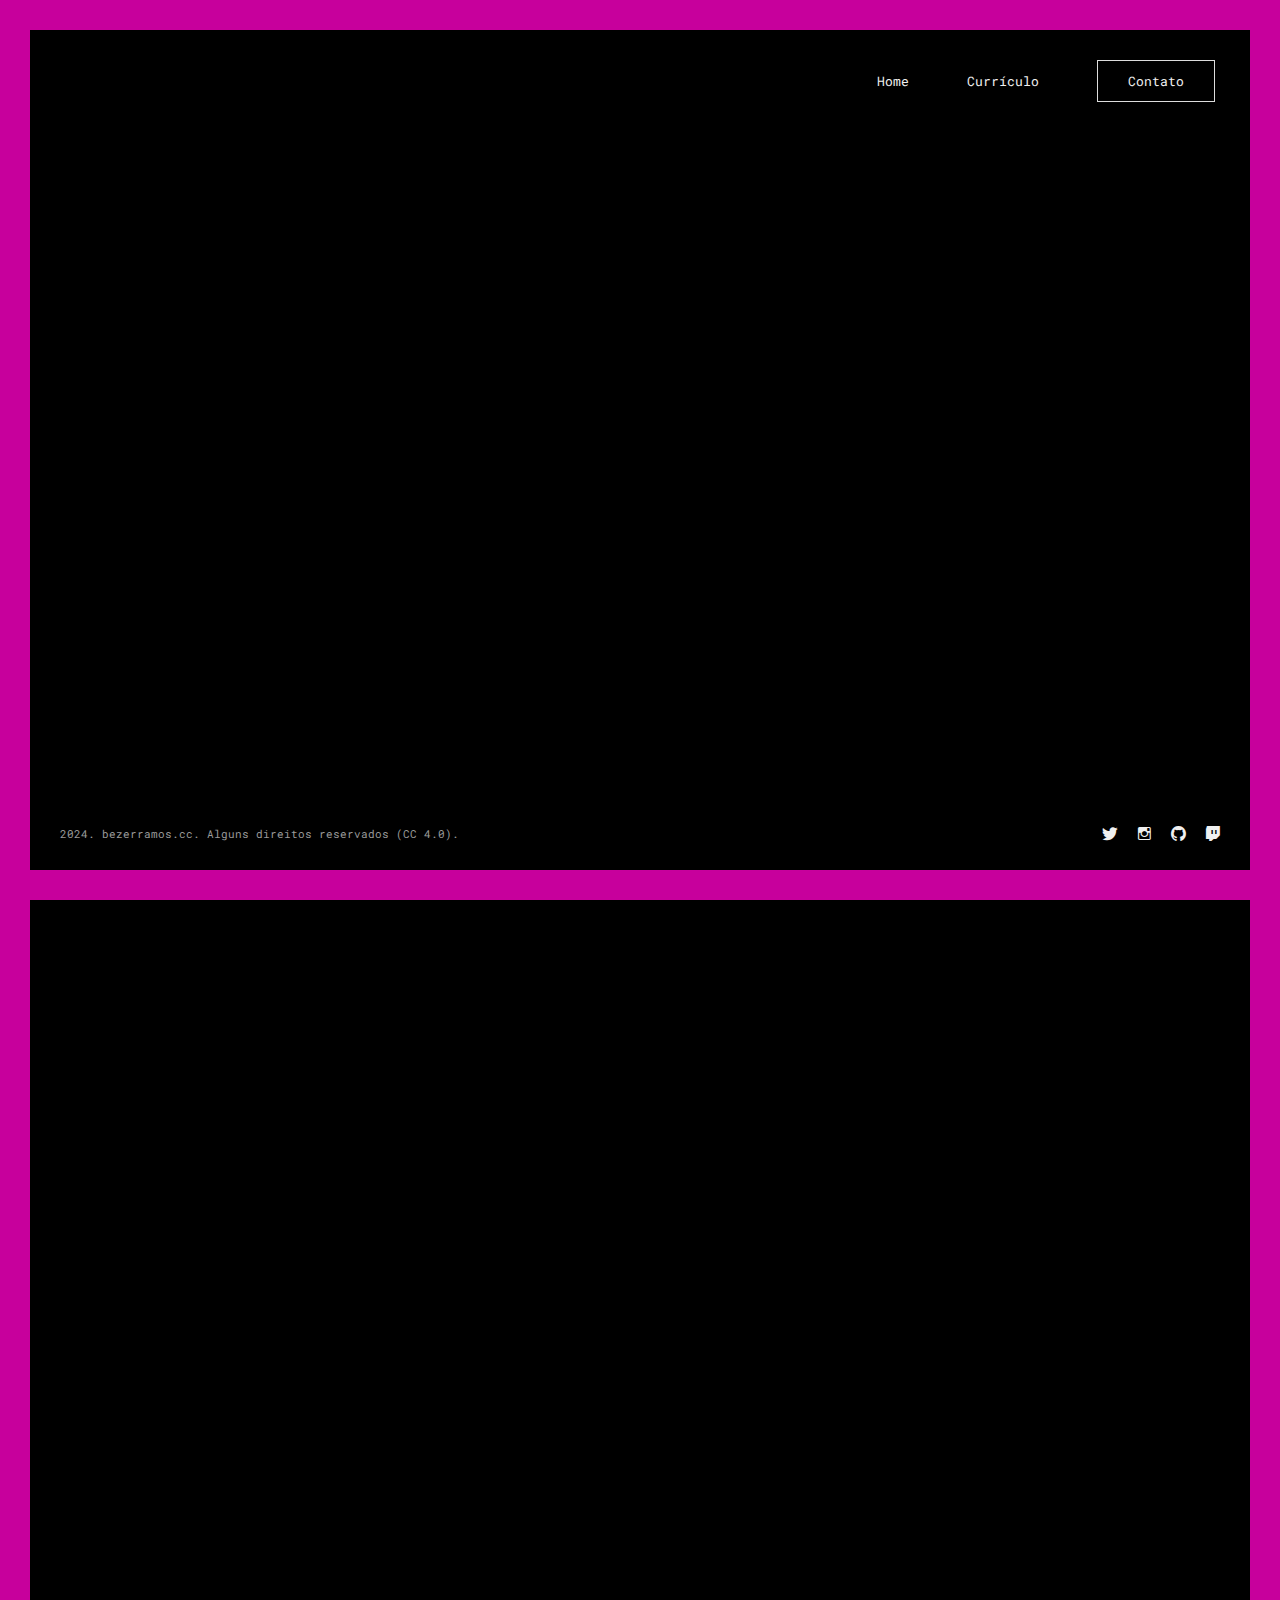
<file: contacts.html>
<!DOCTYPE html>
<html lang="en">
<head>
	
	<!-- Basic -->
    <meta http-equiv="Content-Type" content="text/html; charset=utf-8" />
	<title>CONTATO - Bezerramos</title>
	<meta name="description" content="">
	<meta name="keywords" content="">
	
	<!-- Mobile Specific Metas -->
	<meta name="viewport" content="width=device-width, initial-scale=1, maximum-scale=1" />
	
	<!-- Load Fonts -->
	<link href='https://fonts.googleapis.com/css?family=Roboto+Mono:400,100,300italic,300,100italic,400italic,500,500italic,700,700italic&amp;subset=latin,cyrillic' rel='stylesheet'>
	
	<!-- CSS -->
	<link rel="stylesheet" href="assets/css/glitche-basic.css" />
	<link rel="stylesheet" href="assets/css/ionicons.css" />
	<link rel="stylesheet" href="assets/css/magnific-popup.css" />
	<link rel="stylesheet" href="assets/css/animate.css" />
	<link rel="stylesheet" href="assets/css/main.css" />
	<link rel="stylesheet" href="assets/css/custom.css" />
	<link rel="stylesheet" href="assets/css/skills.css" />
	
	<!-- Dark Mode -->
	<link rel="stylesheet" href="assets/css/dark.css" />
	
	<!--[if lt IE 9]>
	<script src="http://css3-mediaqueries-js.googlecode.com/svn/trunk/css3-mediaqueries.js"></script>
	<script src="http://html5shim.googlecode.com/svn/trunk/html5.js"></script>
	<![endif]-->
	
	<!-- Favicons -->
	<link rel="shortcut icon" href="assets/images/favicons/favicon.ico">
	
</head>

<body>	
	
	<!-- Preloader -->
	<div class="preloader">
		<div class="centrize full-width">
			<div class="vertical-center">
				<div class="pre-inner">
					<div class="load typing-load"><p>carregando...</p></div>
					<span class="typed-load"></span>
				</div>
			</div>
		</div>
	</div>
	
	<!-- Container -->
	<div class="container">
		
		<!-- Header -->
		<header class="fixed left-0 top-[30px] w-full z-[100] text-right bg-white opacity-100 visible">
			<div class="head-top px-[65px] pt-[30px] pb-[15px]">
				<a href="#" class="menu-btn"><span></span></a>
				<div class="top-menu">
					<ul>
						<li class="ml-[50px] inline-block align-top"><a href="index.html" class="lnk block mt-[12px]">Home</a></li>
						<li class="ml-[50px] inline-block align-top"><a href="resume.html" class="lnk block mt-[12px]">Currículo</a></li>
						<!--<li class="ml-[50px] inline-block align-top"><a href="portfolio.html" class="lnk block mt-[12px]">Portfolio</a></li>
						<li class="ml-[50px] inline-block align-top"><a href="blog.html" class="lnk block mt-[12px]">Blog</a></li>-->
						<li class="ml-[50px] inline-block align-top"><a href="contacts.html" class="btn mt-0">Contato</a></li>
					</ul>
				</div>
			</div>
		</header>
		
		<!-- Wrapper -->
		<div class="wrapper">
		
			<!-- Started -->
			<div class="section started relative z-[97] opacity-100 visible text-center p-0 m-0">
				<div class="centrize full-width">
					<div class="vertical-center">
						<div class="started-content inline-block align-middle text-center relative">
							<div class="h-title text-[68px] font-roboto text-[#141414] font-bold uppercase tracking-[0.04em] mx-0 mt-[10px] mb-[5px] glitch-effect" data-text="CONTATOS">CONTATOS</div>
							<div class="h-subtitle typing-bread text-[13px]">
								<p><a href="index.html">Home</a> / <span class="text-extra-color">CONTATO</span></p>
							</div>
							<span class="typed-bread"></span>
						</div>
					</div>
				</div>
				<a href="#" class="mouse_btn text-[24px] text-extra-color text-center absolute w-[20px] h-[40px] left-1/2 bottom-[80px] ml-[-10px]"><span class="ion ion-mouse relative top-0"></span></a>
			</div>
			
			<!-- Contacts Info -->
			<div class="section contacts relative z-[97] px-[80px] pt-0 pb-[150px] opacity-100 visible">
				<div class="content relative">
					<div class="title relative">
						<div class="title_inner inline-block align-middle text-center relative leading-[18px] text-[13px] text-[#141414] uppercase tracking-[0.04em]">Contato</div>
					</div>
					<div class="service-items">
						<div class="service-item inline-block align-top w-[28%] mt-[50px] mr-[4%] mb-0 ml-0 text-left">
							<div class="icon float-left w-[36px] text-center text-[30px] text-extra-color"><span class="ion ion-android-phone-portrait block"></span></div>
							<div class="name font-medium text-[13px] text-[#141414] mt-[6px] mr-0 mb-0 ml-[46px]"><a href="https://wa.me/5583991647494">+55 83 99164-7494</a></div>
							<p class="!mt-[20px] !mb-0">
							</p>
						</div>
						<div class="service-item inline-block align-top w-[28%] mt-[50px] mr-[4%] mb-0 ml-0 text-left">
							<div class="icon float-left w-[36px] text-center text-[30px] text-extra-color"><span class="ion ion-email block"></span></div>
							<div class="name font-medium text-[13px] text-[#141414] mt-[6px] mr-0 mb-0 ml-[46px]"><a href="mailto:bezerramoscc@gmail.com">laureano@bezerramos.cc</a></div>
							<p class="!mt-[20px] !mb-0">
							</p>
						</div>
						<div class="service-item inline-block align-top w-[28%] mt-[50px] mr-[4%] mb-0 ml-0 text-left">
							<div class="icon float-left w-[36px] text-center text-[30px] text-extra-color"><span class="ion ion-ios-location block"></span></div>
							<div class="name font-medium text-[13px] text-[#141414] mt-[6px] mr-0 mb-0 ml-[46px]"><a href="https://maps.app.goo.gl/si285mFTeNaSdmQn9">Parahyba, Brasil.</a></div>
							<p class="!mt-[20px] !mb-0">
							</p>
						</div>
					</div>
					<div class="contact_form mt-[30px]">
						<form id="cform" method="post" action="https://formspree.io/f/xbjngbgj">
							<div class="group-val">
								<input type="text" name="name" placeholder="Nome" />
							</div>
							<div class="group-val">
								<input type="text" name="email" placeholder="Email" />
							</div>
							<div class="group-val ct-gr">
								<textarea class="!mt-[55px]" name="message" placeholder="Mensagem"></textarea>
							</div>
							<button type="submit" class="btn fill" onclick="$('#cform').submit(); return false;" data-text="Enviar Mensagem">Enviar Mensagem</button>
						</form>
						<div class="alert-success">
							<p>
							Obrigado por sua mensagem! Responderei o mais rápido possível!
							</p>
						</div>
					</div>
				</div>
			</div>
		
		</div>
		
		<!-- Footer -->
		<footer class="fixed bottom-[25px] left-0 px-[60px] pt-[15px] pb-[30px] w-full bg-white z-[100] opacity-100 visible">
			<div class="soc float-right">
				<a class="inline-block align-middle ml-[12px]" target="_blank" href="https://twitter.com/bezerramos/"><span class="ion ion-social-twitter text-[17px] text-[#363636]"></span></a>
				<a class="inline-block align-middle ml-[12px]" target="_blank" href="https://www.instagram.com/bezerramos/"><span class="ion ion-social-instagram-outline text-[17px] text-[#363636]"></span></a>
				<a class="inline-block align-middle ml-[12px]" target="_blank" href="https://github.com/tropicaos"><span class="ion ion-social-github text-[17px] text-[#363636]"></span></a>
				<a class="inline-block align-middle ml-[12px]" target="_blank" href="https://twitch.tv/tropicaos/"><span class="ion ion-social-twitch text-[17px] text-[#363636]"></span></a>
			</div>
			<div class="copy float-left pt-[2px] text-[11px] text-[#999]">2024. bezerramos.cc. Alguns direitos reservados (CC 4.0).</div>
			<div class="clr"></div>
		</footer>
		
		<!-- Lines -->
		<div class="line top"></div>
		<div class="line bottom"></div>
		<div class="line left"></div>
		<div class="line right"></div>
		
	</div>
	
	<!-- jQuery Scripts -->
    <script src="assets/js/jquery.min.js"></script>
	<script src="assets/js/jquery.validate.js"></script>
	<script src="assets/js/typed.js"></script>
	<script src="assets/js/magnific-popup.js"></script>
	<script src="assets/js/imagesloaded.pkgd.js"></script>
	<script src="assets/js/isotope.pkgd.js"></script>
	
	<!-- Main Scripts -->
	<script src="assets/js/glitche-scripts.js"></script>
	
</body>
</html>
</file>
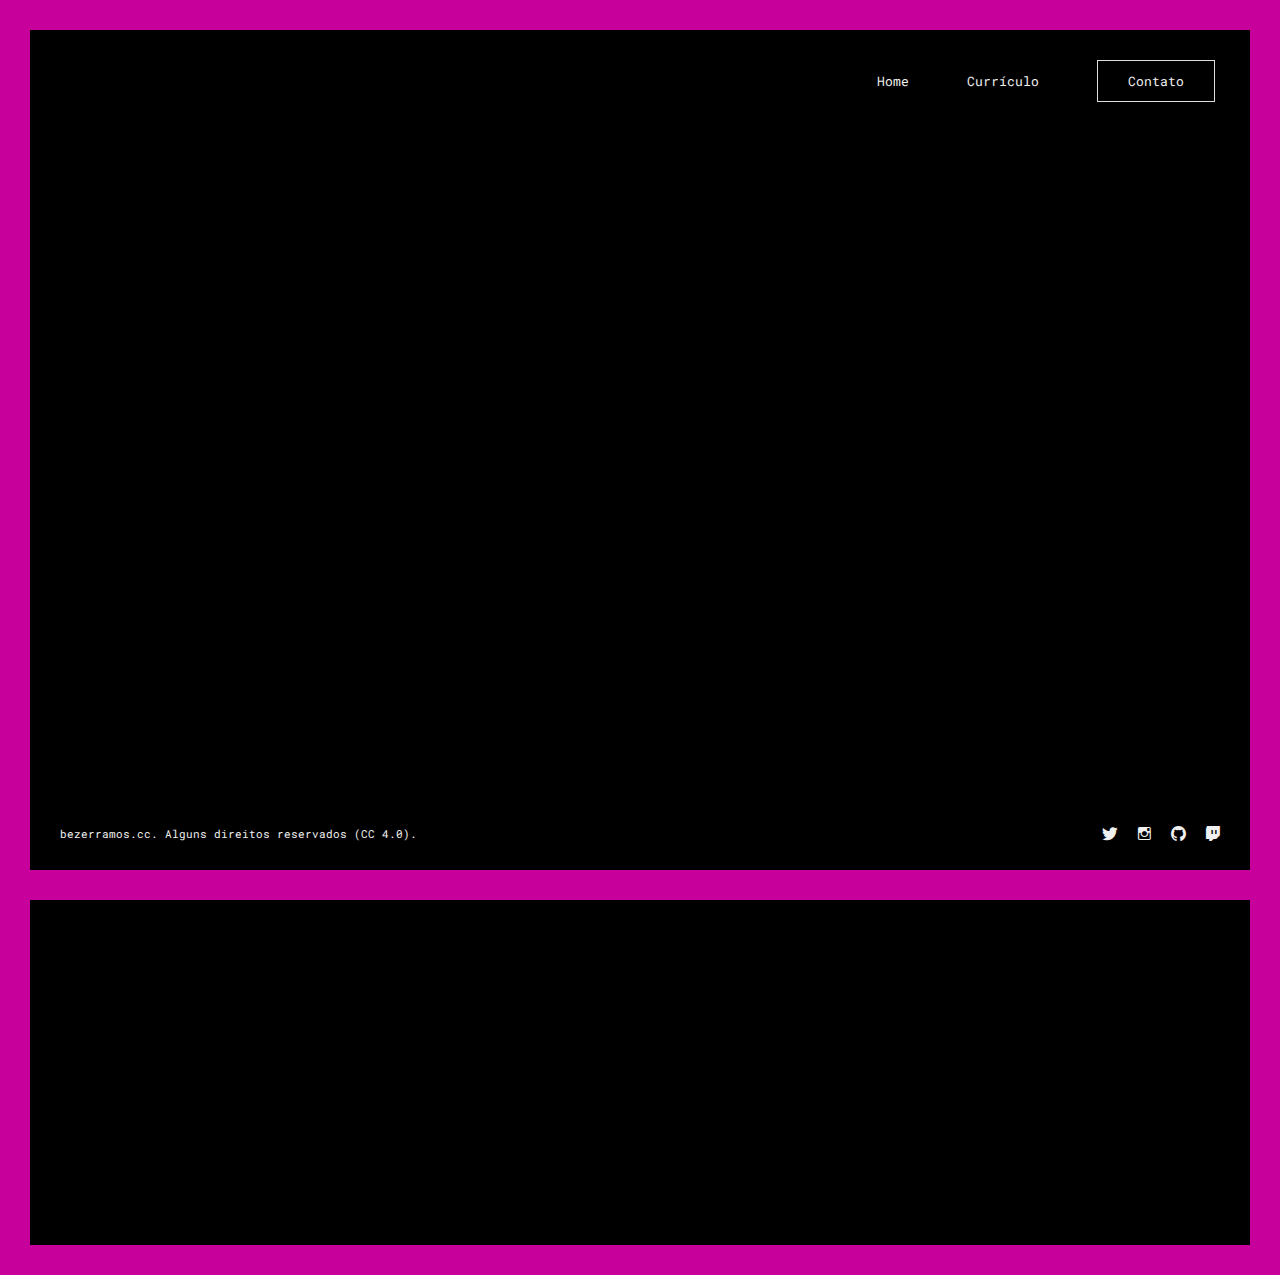
<file: contato.html>
<!DOCTYPE html>
<html lang="pt-BR">
<head>
	<!-- Google tag (gtag.js) -->
	<script async src="https://www.googletagmanager.com/gtag/js?id=G-71C17ME4JL"></script>
	<script>
  	window.dataLayer = window.dataLayer || [];
  	function gtag(){dataLayer.push(arguments);}
  	gtag('js', new Date());
    gtag('config', 'G-71C17ME4JL');
	</script>
	<script src="https://formspree.io/js/form-button.min.js" defer></script>

	<!-- Basic -->
    <meta http-equiv="Content-Type" content="text/html; charset=utf-8" />
	<title>CONTATO - Bezerramos</title>
	<meta name="description" content="Fone, Email e chat">
	<meta name="keywords" content="">
	
	<!-- Mobile Specific Metas -->
	<meta name="viewport" content="width=device-width, initial-scale=1, maximum-scale=1" />
	
	<!-- Load Fonts -->
	<link href='https://fonts.googleapis.com/css?family=Roboto+Mono:400,100,300italic,300,100italic,400italic,500,500italic,700,700italic&amp;subset=latin,cyrillic' rel='stylesheet'>
	
	<!-- CSS -->
	<link rel="stylesheet" href="assets/css/glitche-basic.css" />
	<link rel="stylesheet" href="assets/css/ionicons.css" />
	<link rel="stylesheet" href="assets/css/magnific-popup.css" />
	<link rel="stylesheet" href="assets/css/animate.css" />
	<link rel="stylesheet" href="assets/css/main.css" />
	<link rel="stylesheet" href="assets/css/custom.css" />
	<link rel="stylesheet" href="assets/css/skills.css" />
	
	<!-- Dark Mode -->
	<link rel="stylesheet" href="assets/css/dark.css" />
	
	<!--[if lt IE 9]>
	<script src="http://css3-mediaqueries-js.googlecode.com/svn/trunk/css3-mediaqueries.js"></script>
	<script src="http://html5shim.googlecode.com/svn/trunk/html5.js"></script>
	<![endif]-->
	
	<!-- Favicons -->
	<link rel="shortcut icon" href="assets/images/favicons/favicon.ico">
	
</head>

<body>	

	<!-- Container -->
	<div class="container">
		
		<!-- Header -->
		<header class="fixed left-0 top-[30px] w-full z-[100] text-right bg-white opacity-100 visible">
			<div class="head-top px-[65px] pt-[30px] pb-[15px]">
				<a href="#" class="menu-btn"><span></span></a>
				<div class="top-menu">
					<ul>
						<li class="ml-[50px] inline-block align-top"><a href="index" class="lnk block mt-[12px]">Home</a></li>
						<li class="ml-[50px] inline-block align-top"><a href="curriculo" class="lnk block mt-[12px]">Currículo</a></li>
						<!--<li class="ml-[50px] inline-block align-top"><a href="portfolio" class="lnk block mt-[12px]">Portfolio</a></li>
						<li class="ml-[50px] inline-block align-top"><a href="blog" class="lnk block mt-[12px]">Blog</a></li>-->
						<li class="ml-[50px] inline-block align-top" onclick="$('#cform').submit(); return false;"><a href="contato" class="btn mt-0">Contato</a></li>
					</ul>
				</div>
			</div>
		</header>
		
		<!-- Wrapper -->
		<div class="wrapper">
		
			<!-- Started -->
			<div class="section started relative z-[97] opacity-100 visible text-center p-0 m-0">
				<div class="centrize full-width">
					<div class="vertical-center">
						<div class="started-content inline-block align-middle text-center relative">
							<div class="h-title text-[68px] font-roboto text-[#141414] font-bold uppercase tracking-[0.04em] mx-0 mt-[10px] mb-[5px] glitch-effect" data-text="CONTATOS">CONTATOS</div>
							<div class="h-subtitle typing-bread text-[13px]">
								<p><a href="index">Home</a> / <span class="text-extra-color">CONTATO</span></p>
							</div>
							<span class="typed-bread"></span>
						</div>
					</div>
				</div>
				<a href="#" class="mouse_btn text-[24px] text-extra-color text-center absolute w-[20px] h-[40px] left-1/2 bottom-[80px] ml-[-10px]"><span class="ion ion-mouse relative top-0"></span></a>
			</div>
			
			<!-- Contacts Info -->
			<div class="section contacts relative z-[97] px-[80px] pt-0 pb-[150px] opacity-100 visible">
				<div class="content relative">
					<div class="title relative">
						<div class="title_inner inline-block align-middle text-center relative leading-[18px] text-[13px] text-[#141414] uppercase tracking-[0.04em]">Contato</div>
					</div>
					<div class="service-items">
						<div class="service-item inline-block align-top w-[28%] mt-[50px] mr-[4%] mb-0 ml-0 text-left">
							<div class="icon float-left w-[36px] text-center text-[30px] text-extra-color"><span class="ion ion-android-phone-portrait block"></span></div>
							<div class="name font-medium text-[13px] text-[#141414] mt-[6px] mr-0 mb-0 ml-[46px]"><a href="https://wa.me/5583991647494">+55 83 99164-7494</a></div>
							<p class="!mt-[20px] !mb-0">
							</p>
						</div>
						<div class="service-item inline-block align-top w-[28%] mt-[50px] mr-[4%] mb-0 ml-0 text-left">
							<div class="icon float-left w-[36px] text-center text-[30px] text-extra-color"><span class="ion ion-email block"></span></div>
							<div class="name font-medium text-[13px] text-[#141414] mt-[6px] mr-0 mb-0 ml-[46px]"><a href="mailto:bezerramoscc@gmail.com">laureano@bezerramos.cc</a></div>
							<p class="!mt-[20px] !mb-0">
							</p>
						</div>
						<div class="service-item inline-block align-top w-[28%] mt-[50px] mr-[4%] mb-0 ml-0 text-left">
							<div class="icon float-left w-[36px] text-center text-[30px] text-extra-color"><span class="ion ion-ios-location block"></span></div>
							<div class="name font-medium text-[13px] text-[#141414] mt-[6px] mr-0 mb-0 ml-[46px]"><a href="https://maps.app.goo.gl/si285mFTeNaSdmQn9">Parahyba, Brasil.</a></div>
							<p class="!mt-[20px] !mb-0">
							</p>
						</div>
					</div>
					<center>
					<div class="contact_form mt-[30px]">
					<button class="btn fill" onclick="$('#cform').submit(); return false;"  data-tf-popup="Az1yJb1u" data-tf-opacity="100" data-tf-size="100" data-tf-iframe-props="title=Bezerramos Contato" data-tf-auto-close data-tf-transitive-search-params data-tf-medium="snippet" style="all:unset;font-family:Helvetica,Arial,sans-serif;display:inline-block;max-width:100%;white-space:nowrap;overflow:hidden;text-overflow:ellipsis;background-color:#C7009C;color:#fff;font-size:20px;border-radius:0px;padding:0 33px;font-weight:bold;height:50px;cursor:pointer;line-height:50px;text-align:center;margin:0;text-decoration:none;">Entre em contato</button>
					<script src="//embed.typeform.com/next/embed.js"></script>
					</div></center>
				</div>
			</div>
		
		</div>
		
		<!-- Footer -->
		<footer class="fixed bottom-[25px] left-0 px-[60px] pt-[15px] pb-[30px] w-full bg-white z-[100] opacity-100 visible">
			<div class="soc float-right">
				<a class="inline-block align-middle ml-[12px]" target="_blank" href="https://twitter.com/bezerramos/"><span class="ion ion-social-twitter text-[17px] text-[#363636]"></span></a>
				<a class="inline-block align-middle ml-[12px]" target="_blank" href="https://www.instagram.com/bezerramos/"><span class="ion ion-social-instagram-outline text-[17px] text-[#363636]"></span></a>
				<a class="inline-block align-middle ml-[12px]" target="_blank" href="https://github.com/tropicaos"><span class="ion ion-social-github text-[17px] text-[#363636]"></span></a>
				<a class="inline-block align-middle ml-[12px]" target="_blank" href="https://twitch.tv/tropicaos/"><span class="ion ion-social-twitch text-[17px] text-[#363636]"></span></a>
			</div>
			<div class="copy float-left pt-[2px] text-[11px] text-[#999]"> <a href="https://creativecommons.org/licenses/by/4.0/deed.pt-br" target="_blank"> bezerramos.cc. Alguns direitos reservados (CC 4.0). </a></div>
			<div class="clr"></div>
		</footer>
		
		<!-- Lines -->
		<div class="line top"></div>
		<div class="line bottom"></div>
		<div class="line left"></div>
		<div class="line right"></div>
		
	</div>
	
	<!-- jQuery Scripts -->
    <script src="assets/js/jquery.min.js"></script>
	<script src="assets/js/jquery.validate.js"></script>
	<script src="assets/js/typed.js"></script>
	<script src="assets/js/magnific-popup.js"></script>
	<script src="assets/js/imagesloaded.pkgd.js"></script>
	<script src="assets/js/isotope.pkgd.js"></script>
	
	<!-- Main Scripts -->
	<script src="assets/js/glitche-scripts.js"></script>
	
</body>
</html>
</file>
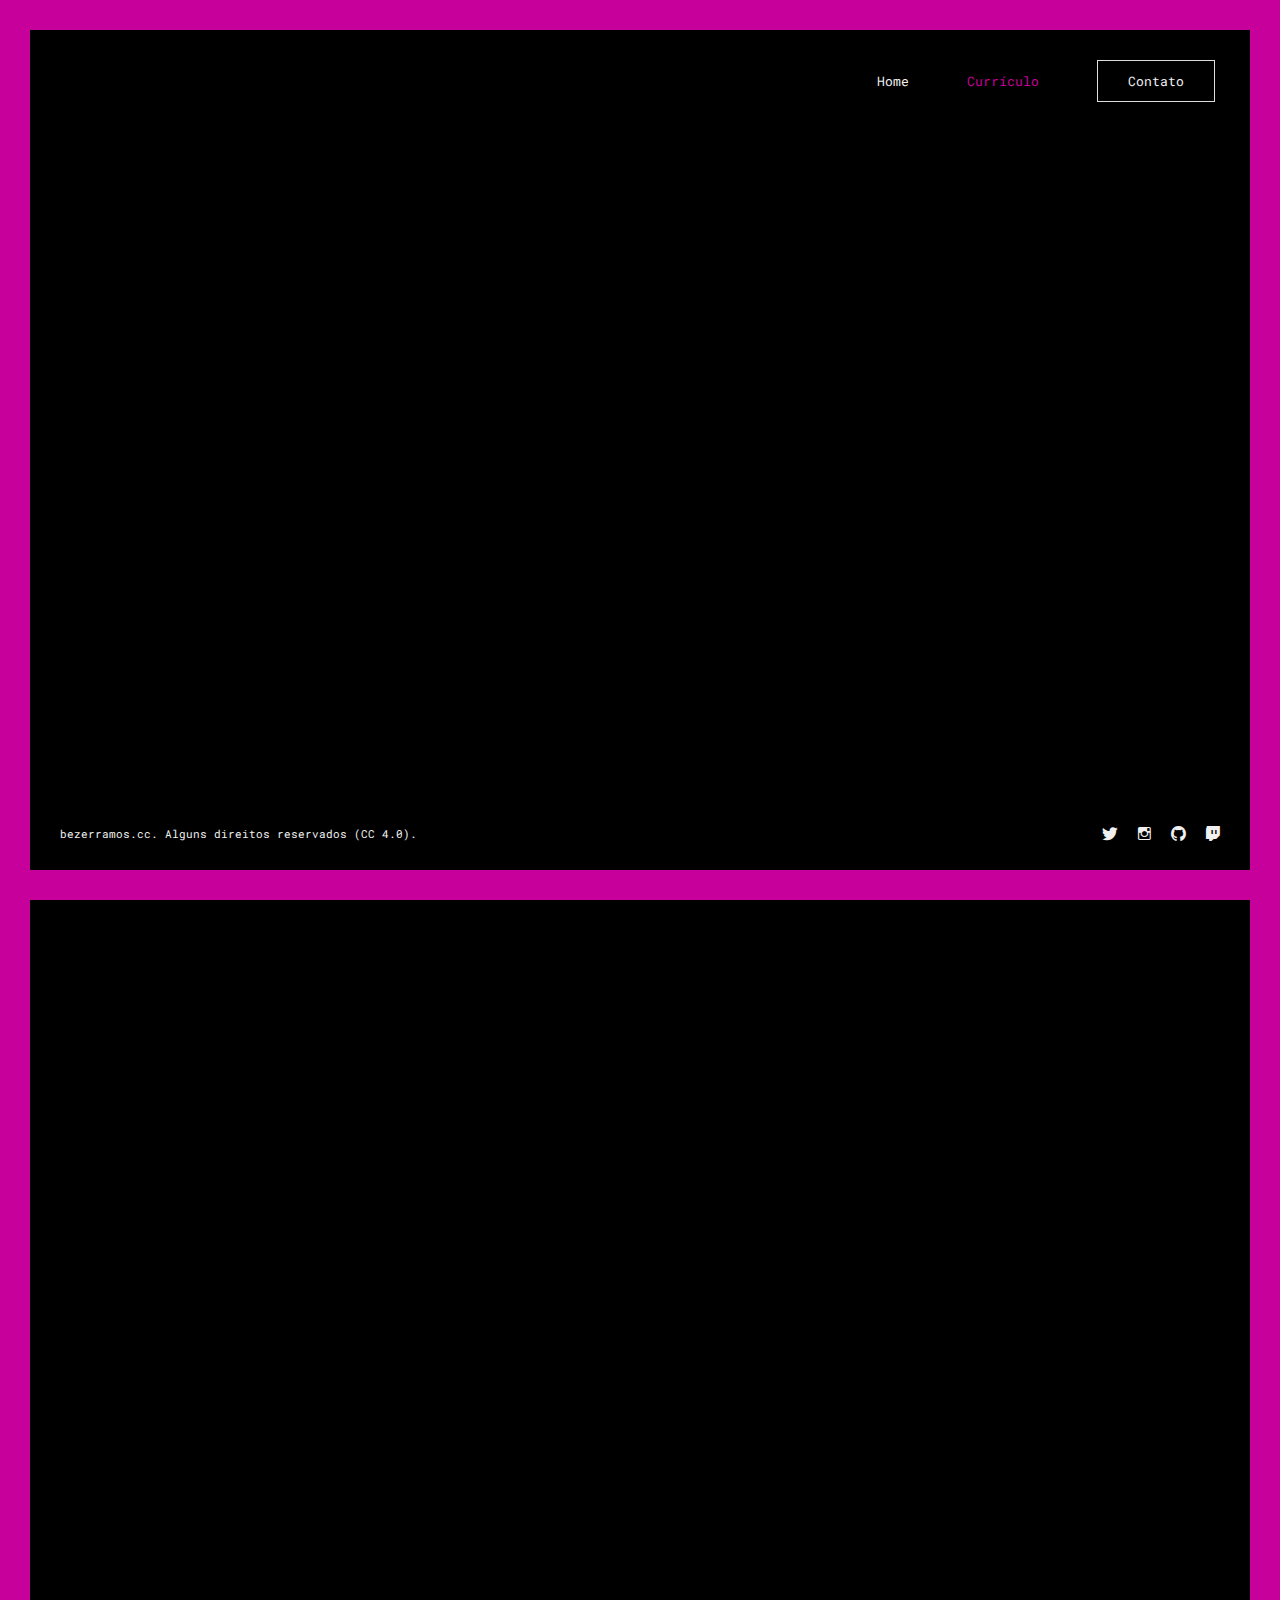
<file: curriculo.html>
<!DOCTYPE html>
<html lang="pt-BR">
<head>
	<!-- Google tag (gtag.js) -->
	<script async src="https://www.googletagmanager.com/gtag/js?id=G-71C17ME4JL"></script>
	<script>
  	window.dataLayer = window.dataLayer || [];
  	function gtag(){dataLayer.push(arguments);}
  	gtag('js', new Date());
    gtag('config', 'G-71C17ME4JL');
	</script>
	<script src="https://formspree.io/js/form-button.min.js" defer></script>

	<!-- Basic -->
    <meta http-equiv="Content-Type" content="text/html; charset=utf-8" />
	<title>CURRÍCULO - Bezerramos</title>
	<meta name="description" content="Estudos e Experiência">
	<meta name="keywords" content="resume">
	
	<!-- Mobile Specific Metas -->
	<meta name="viewport" content="width=device-width, initial-scale=1, maximum-scale=1" />
	
	<!-- Load Fonts -->
	<link href='https://fonts.googleapis.com/css?family=Roboto+Mono:400,100,300italic,300,100italic,400italic,500,500italic,700,700italic&amp;subset=latin,cyrillic' rel='stylesheet'>
	
	<!-- CSS -->
	<link rel="stylesheet" href="assets/css/glitche-basic.css" />
	<link rel="stylesheet" href="assets/css/ionicons.css" />
	<link rel="stylesheet" href="assets/css/magnific-popup.css" />
	<link rel="stylesheet" href="assets/css/animate.css" />
	<link rel="stylesheet" href="assets/css/main.css" />
	<link rel="stylesheet" href="assets/css/custom.css" />
	<link rel="stylesheet" href="assets/css/skills.css" />
	
	<!-- Dark Mode -->
	<link rel="stylesheet" href="assets/css/dark.css" />
	
	<!--[if lt IE 9]>
	<script src="http://css3-mediaqueries-js.googlecode.com/svn/trunk/css3-mediaqueries.js"></script>
	<script src="http://html5shim.googlecode.com/svn/trunk/html5.js"></script>
	<![endif]-->
	
	<!-- Favicons -->
	<link rel="shortcut icon" href="assets/images/favicons/favicon.ico">
	
</head>

<body>
	
	<!-- Container -->
	<div class="container">
		
		<!-- Header -->
		<header class="fixed left-0 top-[30px] w-full z-[100] text-right bg-white opacity-100 visible">
			<div class="head-top px-[65px] pt-[30px] pb-[15px]">
				<a href="#" class="menu-btn"><span></span></a>
				<div class="top-menu">
					<ul>
						<li class="ml-[50px] inline-block align-top"><a href="index" class="lnk block mt-[12px]">Home</a></li>
						<li class="active ml-[50px] inline-block align-top"><a href="curriculo" class="lnk block mt-[12px]">Currículo</a></li>
						<!--<li class="ml-[50px] inline-block align-top"><a href="portfolio.html" class="lnk block mt-[12px]">Portfolio</a></li>
						<li class="ml-[50px] inline-block align-top"><a href="blog.html" class="lnk block mt-[12px]">Blog</a></li>-->
						<li class="ml-[50px] inline-block align-top"><a href="contato" class="btn mt-0">Contato</a></li>
					</ul>
				</div>
			</div>
		</header>
		
		<!-- Wrapper -->
		<div class="wrapper">
		
			<!-- Started -->
			<div class="section started relative z-[97] opacity-100 visible text-center p-0 m-0">
				<div class="centrize full-width">
					<div class="vertical-center">
						<div class="started-content inline-block align-middle text-center relative">
							<div class="h-title text-[68px] font-roboto text-[#141414] font-bold uppercase tracking-[0.04em] mx-0 mt-[10px] mb-[5px] glitch-effect" data-text="Currículo">Currículo</div>
							<div class="h-subtitle typing-bread text-[13px]">
								<p><a href="index">Home</a> / <span class="text-extra-color">Currículo</span></p>
							</div>
							<span class="typed-bread"></span>
						</div>
					</div>
				</div>
				<a href="#" class="mouse_btn text-[24px] text-extra-color text-center absolute w-[20px] h-[40px] left-1/2 bottom-[80px] ml-[-10px]"><span class="ion ion-mouse relative top-0"></span></a>
			</div>
			
			<!-- About -->
			<div class="section about relative z-[97] px-[80px] pt-0 pb-[150px] opacity-100 visible">
				<div class="content relative">
					<div class="title relative mb-[40px]">
						<div class="title_inner inline-block align-middle text-center relative leading-[18px] text-[13px] text-[#141414] uppercase tracking-[0.04em]">Sobre Mim</div>
					</div>
					<div class="image float-left">
						<img class="w-full h-full rounded-[100px] inline-block" src="assets/images/man1.jpg" alt="" />
					</div>
					<div class="desc ml-[130px]">
						<p>
							Olá! Sou Laureano, um produtor audiovisual da Paraíba e estudante de Rádio, TV e Web na UFPB. Dedico-me principalmente à produção de peças publicitárias, 
							videoclipes e documentários. Meu trabalho autoral já foi apresentado em festivais como CineCongo, Comunicurtas e Mostra Sesc de Cinema,
							além de ter meu trabalho voluntário exibido na TV aberta, no Jornal da Band. 
							Comercialmente prestei serviços audiovisuais para o portal Administradores.com, pro setor de Marketing do Armazém Paraíba e fui pós-produtor na Colores Filmes, produtora audiovisual pessoense.

							Fora da produção audiovisual de ponta a ponta, também sou comunicólogo e ofereço serviços de comunicação estratégica, gestão de operações e game design.
						</p>
						<div class="info-list mb-[42px]">
							<ul>
								<li class="inline-block align-top w-[32%] mt-[12px] mb-0 mx-0"><strong class="font-normal text-extra-color">Name:</strong> Laureano Bezerramos</li>
								<li class="inline-block align-top w-[32%] mt-[12px] mb-0 mx-0"><strong class="font-normal text-extra-color">Oferece:</strong> Conteúdo Criativo</li>
								<li class="inline-block align-top w-[32%] mt-[12px] mb-0 mx-0"><strong class="font-normal text-extra-color">Especialidade:</strong> Audiovisual</li>
								<li class="inline-block align-top w-[32%] mt-[12px] mb-0 mx-0"><strong class="font-normal text-extra-color">Baseado:</strong> Brasil</li>
								<li class="inline-block align-top w-[32%] mt-[12px] mb-0 mx-0"><strong class="font-normal text-extra-color">Residência: </strong> Parahyba</li>
								<li class="inline-block align-top w-[32%] mt-[12px] mb-0 mx-0"><strong class="font-normal text-extra-color">E-mail:</strong><a href="mailto:bezerramoscc@gmail.com"> bezerramoscc@gmail.com</a></li>
							</ul>
						</div>
						<div class="bts"><a href="https://drive.google.com/drive/folders/1SCM85HjeGIA1ppHsB4mN38kLdyvVrPRY?usp=drive_link" class="btn fill" target="_blank" data-text="Baixar Currículo">Baixar Currículo</a></div>
					</div>
					<div class="clear"></div>
				</div>
			</div>
			
			<!-- Resume -->
			<div class="section resume relative z-[97] px-[80px] pt-0 pb-[150px] opacity-100 visible">
				<div class="content relative">
					<div class="cols">
						<div class="col col-md">
							<div class="title relative mb-[40px]">
								<div class="title_inner inline-block align-middle text-center relative leading-[18px] text-[13px] text-[#141414] uppercase tracking-[0.04em]">Experiência</div>
							</div>
							<div class="resume-items">
								<div class="resume-item active relative px-[30px] pt-0 pb-[60px]">
									<div class="date relative top-[-10px] mx-0 mt-0 mb-[5px] inline-block py-0 px-[5px] h-[20px] leading-[18px] font-medium text-[11px] text-extra-color border-solid border-extra-color border">2017 - 2022</div>
									<div class="name font-medium text-[#141414] mx-0 mt-0 mb-[15px]">Administradores.com</div>
									<p class="!m-0">
										Produção, filmagem, logging, edição, montagem, finalização e motion graphics tanto p/ formatos do canal do Youtube, quanto para cursos, palestras, workshops e programas variados p/ a plataforma de streaming Administradores Premium.
									</p>
								</div>
								<div class="resume-item active relative px-[30px] pt-0 pb-[60px]">
									<div class="date relative top-[-10px] mx-0 mt-0 mb-[5px] inline-block py-0 px-[5px] h-[20px] leading-[18px] font-medium text-[11px] text-extra-color border-solid border-extra-color border">2020 - 2022</div>
									<div class="name font-medium text-[#141414] mx-0 mt-0 mb-[15px]">Armazém Paraíba</div>
									<p class="!m-0">
										Produzindo conteúdos audiovisuais institucionais, videoaulas de treinamento e programas variados para a TV Corporativa quando na célula de Endomarketing 
										no setor de Relações Humanas; roteirista, cinegrafista, editor e finalizador de peças publicitárias para mídias online e TV quando na célula de Audiovisual no setor de Marketing e Publicidade.
									</p>
								</div>
								<div class="resume-item active relative px-[30px] pt-0">
									<div class="date relative top-[-10px] mx-0 mt-0 mb-[5px] inline-block py-0 px-[5px] h-[20px] leading-[18px] font-medium text-[11px] text-extra-color border-solid border-extra-color border">2023 - 2024</div>
									<div class="name font-medium text-[#141414] mx-0 mt-0 mb-[15px]">Colores Filmes</div>
									<p class="!m-0">
										Logging, montagem, edição, finalização, correção de cor e colorimetria, motion graphics e tudo o que tiver a ver com pós-produção. 
										De quebra, também contribuí com ferramentas de produtividade e gestão de tarefas que foram implementadas em vários fluxos de trabalho na produtora.
									</p>
								</div>
							</div>
						</div>
						<div class="col col-md">
							<div class="title relative mb-[40px]">
								<div class="title_inner inline-block align-middle text-center relative leading-[18px] text-[13px] text-[#141414] uppercase tracking-[0.04em]">Educação</div>
							</div>
							<div class="resume-items">
								<div class="resume-item active relative px-[30px] pt-0 pb-[60px]">
									<div class="date relative top-[-10px] mx-0 mt-0 mb-[5px] inline-block py-0 px-[5px] h-[20px] leading-[18px] font-medium text-[11px] text-extra-color border-solid border-extra-color border">2012 - 2014</div>
									<div class="name font-medium text-[#141414] mx-0 mt-0 mb-[15px]"> LICENCIATURA | TEATRO - UFPB</div>
									<p class="!m-0">
										O Curso oferece uma formação interdisciplinar, integrando as atividades de ensino às atividades de pesquisa e extensão com conhecimentos das áreas das Humanidades, 
										além de conhecimentos específicos das Artes Cênicas.
									</p>
								</div>
								<div class="resume-item active relative px-[30px] pt-0 pb-[60px]">
									<div class="date relative top-[-10px] mx-0 mt-0 mb-[5px] inline-block py-0 px-[5px] h-[20px] leading-[18px] font-medium text-[11px] text-extra-color border-solid border-extra-color border">2015 - 202?</div>
									<div class="name font-medium text-[#141414] mx-0 mt-0 mb-[15px]">GRADUAÇÃO | RÁDIO, TV E WEB - UFPB</div>
									<p class="!m-0">
										No curso de Radio, TV e WEB, os estudantes se familiarizam com ambientes como estúdios de gravação de áudio e de vídeo; e com equipamentos como câmeras, microfones e ilhas de edição audiovisual.
									</p>
								</div>
								<div class="resume-item active relative px-[30px] pt-0">
									<div class="date relative top-[-10px] mx-0 mt-0 mb-[5px] inline-block py-0 px-[5px] h-[20px] leading-[18px] font-medium text-[11px] text-extra-color border-solid border-extra-color border">2021 - 2023</div>
									<div class="name font-medium text-[#141414] mx-0 mt-0 mb-[15px]">CST | FILMMAKING - UNINASSAU</div>
									<p class="!m-0">
										O curso abrange todas as funções dentro das etapas da produção audiovisual, passando pelo processo de pré-produção, técnicas de planejamento e roteiro, aprofundando-se nas funções e processos da realização no set de filmagem, 
										envolvendo também as dinâmicas da edição e montagem fílmica na pós-produção.
									</p>
								</div>
							</div>
						</div>
					</div>
				</div>
			</div>
			
			<!-- Skills -->
			<div class="section skills relative z-[97] px-[80px] pt-0 pb-[150px] opacity-100 visible">
				<div class="content relative">
					<div class="title relative mb-[40px]">
						<div class="title_inner inline-block align-middle text-center relative leading-[18px] text-[13px] text-[#141414] uppercase tracking-[0.04em]">Ferramentas</div>
					</div>
					<div class="skills">
						<ul class="m-0 p-0 list-none">
							<li class="px-0 pt-0 pb-[30px]"> 
								<div class="name text-[13px] text-[#363636] font-normal relative mx-0 mt-0 mb-[9px]">Adobe Premiere</div>
								<div class="progress block h-[3px] relative w-full bg-[#ddd]">
									<div class="percentage left-0 top-0 absolute h-[3px] w-[0%] bg-extra-color" style="width:85%;">
										<span class="percent absolute top-[-27px] right-0 text-[13px] text-[#363636] font-normal">85%</span>
									</div>
								</div>
							</li>
							<li class="px-0 pt-0 pb-[30px]"> 
								<div class="name text-[13px] text-[#363636] font-normal relative mx-0 mt-0 mb-[9px]">Adobe After Effects</div>
								<div class="progress block h-[3px] relative w-full bg-[#ddd]">
									<div class="percentage left-0 top-0 absolute h-[3px] w-[0%] bg-extra-color" style="width:75%;">
										<span class="percent absolute top-[-27px] right-0 text-[13px] text-[#363636] font-normal">75%</span>
									</div>
								</div>
							</li>
							<li class="px-0 pt-0 pb-[30px]"> 
								<div class="name text-[13px] text-[#363636] font-normal relative mx-0 mt-0 mb-[9px]">Adobe Photoshop</div>
								<div class="progress block h-[3px] relative w-full bg-[#ddd]">
									<div class="percentage left-0 top-0 absolute h-[3px] w-[0%] bg-extra-color" style="width:70%;">
										<span class="percent absolute top-[-27px] right-0 text-[13px] text-[#363636] font-normal">70%</span>
									</div>
								</div>
							</li>
							<li class="px-0 pt-0">
								<div class="name text-[13px] text-[#363636] font-normal relative mx-0 mt-0 mb-[9px]">Roteiro</div>
								<div class="progress block h-[3px] relative w-full bg-[#ddd]">
									<div class="percentage left-0 top-0 absolute h-[3px] w-[0%] bg-extra-color" style="width:90%;">
										<span class="percent absolute top-[-27px] right-0 text-[13px] text-[#363636] font-normal">90%</span>
									</div>
								</div>
							</li>
						</ul>
					</div>
				</div>
			</div>

			<!-- Skills 
			<div class="section skills relative z-[97] px-[80px] pt-0 pb-[150px] opacity-100 visible">
				<div class="content">
					<div class="title relative mb-[40px]">
						<div class="title_inner inline-block align-middle text-center relative leading-[18px] text-[13px] text-[#141414] uppercase tracking-[0.04em]">Language Skills</div>
					</div>
					<div class="skills dotted">
						<ul class="mx-[-30px] list-none text-[0]">
							<li class="relative pb-[30px] px-[30px] w-1/2 inline-block align-top"> 
								<div class="name text-[#363636] text-[13px] font-normal relative mx-0 mt-0 mb-[9px]">English</div>
								<div class="progress h-[14px] !bg-transparent block relative w-full">
									<div class="percentage relative overflow-hidden top-0 h-[14px] !bg-transparent z-[2] left-0" style="width: 90%;">
										<span class="percent">90%</span>
									</div>
								</div>
							</li>
							<li class="relative pb-[30px] px-[30px] w-1/2 inline-block align-top">
								<div class="name text-[#363636] text-[13px] font-normal relative mx-0 mt-0 mb-[9px]">German</div>
								<div class="progress h-[14px] !bg-transparent block relative w-full">
									<div class="percentage relative overflow-hidden top-0 h-[14px] !bg-transparent z-[2] left-0" style="width: 70%;">
										<span class="percent">70%</span>
									</div>
								</div>
							</li>
							<li class="relative pb-[30px] px-[30px] w-1/2 inline-block align-top">
								<div class="name text-[#363636] text-[13px] font-normal relative mx-0 mt-0 mb-[9px]">Italian</div>
								<div class="progress h-[14px] !bg-transparent block relative w-full">
									<div class="percentage relative overflow-hidden top-0 h-[14px] !bg-transparent z-[2] left-0" style="width: 55%;">
										<span class="percent">55%</span>
									</div>
								</div>
							</li>
							<li class="relative px-[30px] w-1/2 inline-block align-top">
								<div class="name text-[#363636] text-[13px] font-normal relative mx-0 mt-0 mb-[9px]">French</div>
								<div class="progress h-[14px] !bg-transparent block relative w-full">
									<div class="percentage relative overflow-hidden top-0 h-[14px] !bg-transparent z-[2] left-0" style="width: 85%;">
										<span class="percent">85%</span>
									</div>
								</div>
							</li>
						</ul>
					</div>
				</div>
			</div>
-->
			<!-- Skills --><!--
			<div class="section skills relative z-[97] px-[80px] pt-0 pb-[150px] opacity-100 visible">
				<div class="content relative">
					<div class="title relative mb-[40px]">
						<div class="title_inner inline-block align-middle text-center relative leading-[18px] text-[13px] text-[#141414] uppercase tracking-[0.04em]">Atuação</div>
					</div>
					<div class="skills circles">
						<ul class="list-none p-0 mx-0 mb-0 mt-[-30px]">
							<li class="mt-[30px] pb-[40px] inline-block align-top w-[20%] relative "> 
								<div class="name absolute top-[115px] left-0 w-[90px] text-center font-normal text-[13px] mb-[9px] text-[#363636]">Audiovisual</div>
								<div class="progress p90 m-0 relative text-[90px] w-[90px] h-[90px] rounded-[90px] bg-[#ddd] block">
									<div class="percentage" style="width: 95%;">
										<span class="percent">95%</span>
									</div>
									<span class="absolute left-0 top-0 w-full h-full leading-[90px] text-[17px] text-center whitespace-nowrap z-[2]">95%</span>
								</div>
							</li>
							<li class="mt-[30px] pb-[40px] inline-block align-top w-[20%] relative "> 
								<div class="name absolute top-[115px] left-0 w-[90px] text-center font-normal text-[13px] mb-[9px] text-[#363636]">Publicidade</div>
								<div class="progress p75 m-0 relative text-[90px] w-[90px] h-[90px] rounded-[90px] bg-[#ddd] block">
									<div class="percentage" style="width: 80%;">
										<span class="percent">80%</span>
									</div>
									<span class="absolute left-0 top-0 w-full h-full leading-[90px] text-[17px] text-center whitespace-nowrap z-[2]">80%</span>
								</div>
							</li>
							<li class="mt-[30px] pb-[40px] inline-block align-top w-[20%] relative "> 
								<div class="name absolute top-[115px] left-0 w-[90px] text-center font-normal text-[13px] mb-[9px] text-[#363636]">Concepção e Roteiro</div>
								<div class="progress p85 m-0 relative text-[90px] w-[90px] h-[90px] rounded-[90px] bg-[#ddd] block">
									<div class="percentage" style="width: 90%;">
										<span class="percent">90%</span>
									</div>
									<span class="absolute left-0 top-0 w-full h-full leading-[90px] text-[17px] text-center whitespace-nowrap z-[2]">90%</span>
								</div>
							</li>
							<li class="mt-[30px] pb-[40px] inline-block align-top w-[20%] relative "> 
								<div class="name absolute top-[115px] left-0 w-[7590px] text-center font-normal text-[13px] mb-[9px] text-[#363636]">Gestão de Operações</div>
								<div class="progress p95 m-0 relative text-[90px] w-[90px] h-[90px] rounded-[90px] bg-[#ddd] block">
									<div class="percentage" style="width: 75%;">
										<span class="percent">75%</span>
									</div>
									<span class="absolute left-0 top-0 w-full h-full leading-[90px] text-[17px] text-center whitespace-nowrap z-[2]">75%</span>
								</div>
							</li>
						</ul>
					</div>
				</div>
			</div>-->

			<!-- Skills -->
			<div class="section skills relative z-[97] px-[80px] pt-0 pb-[150px] opacity-100 visible">
				<div class="content">
					<div class="title relative mb-[40px]">
						<div class="title_inner inline-block align-middle text-center relative leading-[18px] text-[13px] text-[#141414] uppercase tracking-[0.04em]">Fronts de Atuação</div>
					</div>
					<div class="skills list">
						<ul class="p-0 list-none text-[0] my-0 mx-[-30px]">
							<li class="relative pt-0  pb-[10px] px-[30px] inline-block align-top w-1/2"> 
								<div class="name pl-[23px] relative text-[13px] font-normal mt-0 mx-0 mb-[9px] text-[#363636]">Audiovisual do roteiro a distribuição</div>
							</li>
							<li class="relative pt-0  pb-[10px] px-[30px] inline-block align-top w-1/2"> 
								<div class="name pl-[23px] relative text-[13px] font-normal mt-0 mx-0 mb-[9px] text-[#363636]">Comunicação interna e estratégica</div>
							</li>
							<li class="relative pt-0  pb-[10px] px-[30px] inline-block align-top w-1/2"> 
								<div class="name pl-[23px] relative text-[13px] font-normal mt-0 mx-0 mb-[9px] text-[#363636]">Elaboração e gestão de projetos</div>
							</li>
							<li class="relative pt-0  pb-[10px] px-[30px] inline-block align-top w-1/2"> 
								<div class="name pl-[23px] relative text-[13px] font-normal mt-0 mx-0 mb-[9px] text-[#363636]">Soluções em endomarketing e inbound marketing</div>
							</li>
							<li class="relative pt-0  pb-[10px] px-[30px] inline-block align-top w-1/2"> 
								<div class="name pl-[23px] relative text-[13px] font-normal mt-0 mx-0 mb-[9px] text-[#363636]">Game Design e documentação</div>
							</li>
							<li class="relative pt-0  pb-[10px] px-[30px] inline-block align-top w-1/2"> 
								<div class="name pl-[23px] relative text-[13px] font-normal mt-0 mx-0 mb-[9px] text-[#363636]">Administração e produção para Youtube</div>
							</li>
							<li class="relative pt-0  pb-[10px] px-[30px] inline-block align-top w-1/2"> 
								<div class="name pl-[23px] relative text-[13px] font-normal mt-0 mx-0 mb-[9px] text-[#363636]">Planejamento e programação de mídia</div>
							</li>
							<li class="relative pt-0  pb-[10px] px-[30px] inline-block align-top w-1/2"> 
								<div class="name pl-[23px] relative text-[13px] font-normal mt-0 mx-0 mb-[9px] text-[#363636]">Gestão de marcas e self-branding.</div>
							</li>
						</ul>
					</div>
				</div>
			</div>
			
			<!-- Service --><!-- 
			<div class="section service relative z-[97] px-[80px] pt-0 pb-[150px] opacity-100 visible">
				<div class="content relative">
					<div class="title relative">
						<div class="title_inner inline-block align-middle text-center relative leading-[18px] text-[13px] text-[#141414] uppercase tracking-[0.04em]">Knowledge</div>
					</div>
					<div class="service-items">
						<div class="service-item inline-block align-top w-[28%] mt-[50px] mr-[4%] mb-0 ml-0">
							<div class="icon float-left w-[36px] text-center text-[30px] text-extra-color"><span class="ion ion-social-html5 block"></span></div>
							<div class="name font-medium text-[13px] text-[#141414] mt-[6px] mr-0 mb-0 ml-[46px]">Front-end</div>
							<p class="!mb-0">Morbi nulla arcu, pellentesque sed egestas in.</p>
						</div>
						<div class="service-item inline-block align-top w-[28%] mt-[50px] mr-[4%] mb-0 ml-0">
							<div class="icon float-left w-[36px] text-center text-[30px] text-extra-color"><span class="ion ion-ipad block"></span></div>
							<div class="name font-medium text-[13px] text-[#141414] mt-[6px] mr-0 mb-0 ml-[46px]">Mobile Application</div>
							<p class="!mb-0">Morbi nulla arcu, pellentesque sed egestas in.</p>
						</div>
						<div class="service-item inline-block align-top w-[28%] mt-[50px] mr-[4%] mb-0 ml-0">
							<div class="icon float-left w-[36px] text-center text-[30px] text-extra-color"><span class="ion ion-ios-search-strong block"></span></div>
							<div class="name font-medium text-[13px] text-[#141414] mt-[6px] mr-0 mb-0 ml-[46px]">Investigation</div>
							<p class="!mb-0">Morbi nulla arcu, pellentesque sed egestas in.</p>
						</div>
						<div class="service-item inline-block align-top w-[28%] mt-[50px] mr-[4%] mb-0 ml-0">
							<div class="icon float-left w-[36px] text-center text-[30px] text-extra-color"><span class="ion ion-code block"></span></div>
							<div class="name font-medium text-[13px] text-[#141414] mt-[6px] mr-0 mb-0 ml-[46px]">Programming</div>
							<p class="!mb-0">Morbi nulla arcu, pellentesque sed egestas in.</p>
						</div>
						<div class="service-item inline-block align-top w-[28%] mt-[50px] mr-[4%] mb-0 ml-0">
							<div class="icon float-left w-[36px] text-center text-[30px] text-extra-color"><span class="ion ion-help-buoy block"></span></div>
							<div class="name font-medium text-[13px] text-[#141414] mt-[6px] mr-0 mb-0 ml-[46px]">Premium Support</div>
							<p class="!mb-0">Morbi nulla arcu, pellentesque sed egestas in.</p>
						</div>
						<div class="service-item inline-block align-top w-[28%] mt-[50px] mr-[4%] mb-0 ml-0">
							<div class="icon float-left w-[36px] text-center text-[30px] text-extra-color"><span class="ion ion-social-chrome block"></span></div>
							<div class="name font-medium text-[13px] text-[#141414] mt-[6px] mr-0 mb-0 ml-[46px]">Web Development</div>
							<p class="!mb-0">Morbi nulla arcu, pellentesque sed egestas in.</p>
						</div>
					</div>
				</div>
			</div> -->
			
			<!-- Clients -->
			<div class="section clients relative z-[97] px-[80px] pt-0 pb-[150px] opacity-100 visible">
				<div class="content relative">
					<div class="title relative mb-[40px]">
						<div class="title_inner inline-block align-middle text-center relative leading-[18px] text-[13px] text-[#141414] uppercase tracking-[0.04em]">Serviços Prestados</div>
					</div>
					<div class="box-items relative overflow-hidden ml-[-3%]">
						<div class="box-item w-[30.333333%] mt-0 mr-0 mb-[3%] ml-[3%] relative overflow-hidden text-center">
							<div class="image relative">
								<a class="block text-[0]" target="_blank" href="https://lp.administradores.com.br/assine/">
									<img class="w-full h-auto relative top-0" src="assets/images/clients/client_1.jpg" alt="" />
									<span class="info text-center w-full h-full block absolute left-0 top-0 opacity-0 p-[18px]">
										<span class="centrize w-full max-w-full bg-extra-color">
											<span class="vertical-center">
												<span class="ion ion-link text-white text-[38px] inline-block"></span>
											</span>
										</span>
									</span>
								</a>
							</div>
						</div>
						<div class="box-item w-[30.333333%] mt-0 mr-0 mb-[3%] ml-[3%] relative overflow-hidden text-center">
							<div class="image relative">
								<a class="block text-[0]" target="_blank" href="https://www.youtube.com/channel/UCEonmw7XYjPpk9pun00UrZw">
									<img class="w-full h-auto relative top-0" src="assets/images/clients/client_3.jpg" alt="" />
									<span class="info text-center w-full h-full block absolute left-0 top-0 opacity-0 p-[18px]">
										<span class="centrize w-full max-w-full bg-extra-color">
											<span class="vertical-center">
												<span class="ion ion-link text-white text-[38px] inline-block"></span>
											</span>
										</span>
									</span>
								</a>
							</div>
						</div>
						<div class="box-item w-[30.333333%] mt-0 mr-0 mb-[3%] ml-[3%] relative overflow-hidden text-center">
							<div class="image relative">
								<a class="block text-[0]" target="_blank" href="https://www.instagram.com/laureano.mkp">
									<img class="w-full h-auto relative top-0" src="assets/images/clients/client_2.jpg" alt="" />
									<span class="info text-center w-full h-full block absolute left-0 top-0 opacity-0 p-[18px]">
										<span class="centrize w-full max-w-full bg-extra-color">
											<span class="vertical-center">
												<span class="ion ion-link text-white text-[38px] inline-block"></span>
											</span>
										</span>
									</span>
								</a>
							</div>
						</div>
					</div>
					<div class="clear"></div>
				</div>
			</div>
		
		</div>
		
		<!-- Footer -->
		<footer class="fixed bottom-[25px] left-0 px-[60px] pt-[15px] pb-[30px] w-full bg-white z-[100] opacity-100 visible">
			<div class="soc float-right">
				<a class="inline-block align-middle ml-[12px]" target="_blank" href="https://twitter.com/bezerramos/"><span class="ion ion-social-twitter text-[17px] text-[#363636]"></span></a>
				<a class="inline-block align-middle ml-[12px]" target="_blank" href="https://www.instagram.com/bezerramos/"><span class="ion ion-social-instagram-outline text-[17px] text-[#363636]"></span></a>
				<a class="inline-block align-middle ml-[12px]" target="_blank" href="https://github.com/tropicaos"><span class="ion ion-social-github text-[17px] text-[#363636]"></span></a>
				<a class="inline-block align-middle ml-[12px]" target="_blank" href="https://twitch.tv/tropicaos/"><span class="ion ion-social-twitch text-[17px] text-[#363636]"></span></a>
			</div>
			<div class="copy float-left pt-[2px] text-[11px] text-[#999]"> <a href="https://creativecommons.org/licenses/by/4.0/deed.pt-br" target="_blank"> bezerramos.cc. Alguns direitos reservados (CC 4.0). </a></div>
			<div class="clr"></div>
		</footer>
		
		<!-- Lines -->
		<div class="line top"></div>
		<div class="line bottom"></div>
		<div class="line left"></div>
		<div class="line right"></div>
		
	</div>
	
	<!-- jQuery Scripts -->
    <script src="assets/js/jquery.min.js"></script>
	<script src="assets/js/jquery.validate.js"></script>
	<script src="assets/js/typed.js"></script>
	<script src="assets/js/magnific-popup.js"></script>
	<script src="assets/js/imagesloaded.pkgd.js"></script>
	<script src="assets/js/isotope.pkgd.js"></script>
	
	<!-- Main Scripts -->
	<script src="assets/js/glitche-scripts.js"></script>
	
</body>
</html>
</file>
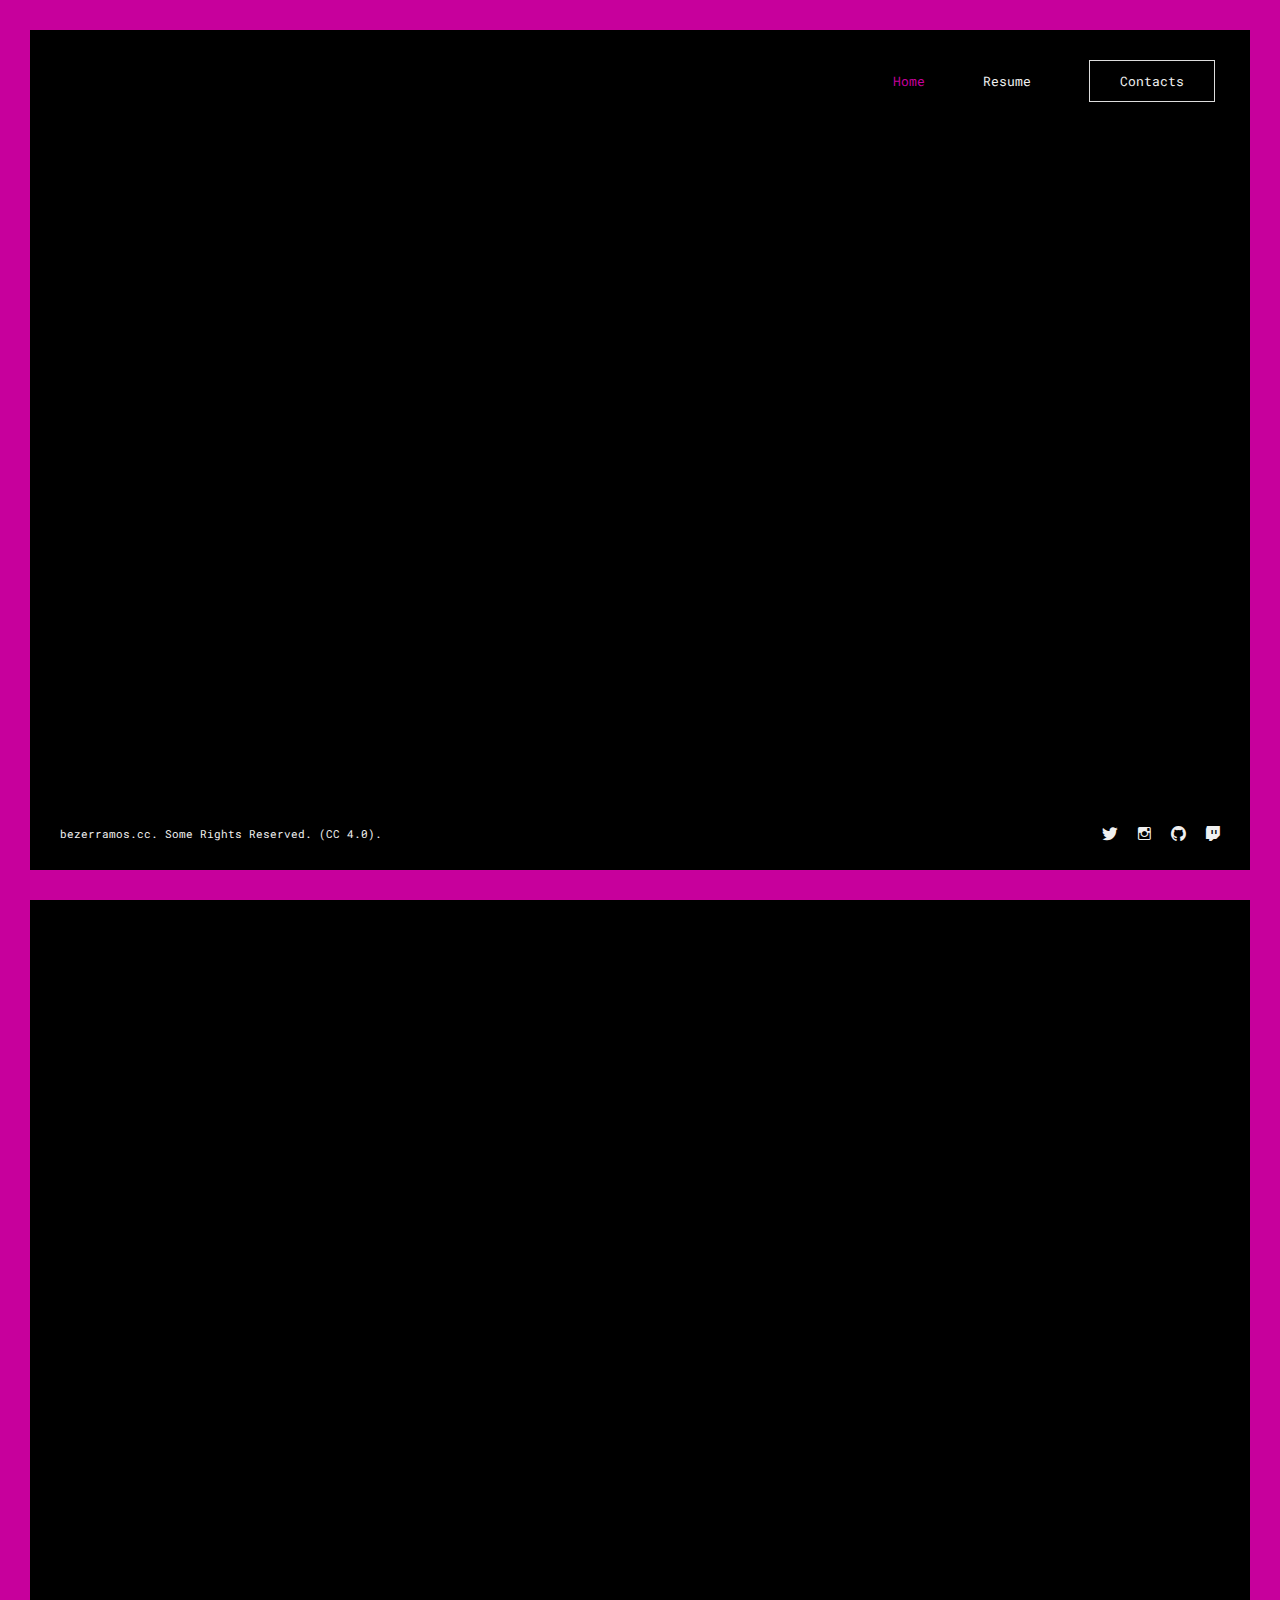
<file: en.html>
<!DOCTYPE html>
<html lang="en">
<head>
	<!-- Google tag (gtag.js) -->
	<script async src="https://www.googletagmanager.com/gtag/js?id=G-71C17ME4JL"></script>
	<script>
  	window.dataLayer = window.dataLayer || [];
  	function gtag(){dataLayer.push(arguments);}
  	gtag('js', new Date());
    gtag('config', 'G-71C17ME4JL');
	</script>
	<script src="https://formspree.io/js/form-button.min.js" defer></script>
	
	<!-- Basic -->
    <meta http-equiv="Content-Type" content="text/html; charset=utf-8" />
	<title>BEZERRAMOS - Creative Content</title>
	<meta name="description" content="">
	<meta name="keywords" content="">
	
	<!-- Mobile Specific Metas -->
	<meta name="viewport" content="width=device-width, initial-scale=1, maximum-scale=1" />
	
	<!-- Load Fonts -->
	<link href='https://fonts.googleapis.com/css?family=Roboto+Mono:400,100,300italic,300,100italic,400italic,500,500italic,700,700italic&amp;subset=latin,cyrillic' rel='stylesheet'>
	
	<!-- CSS -->
	<link rel="stylesheet" href="assets/css/glitche-basic.css" />
	<link rel="stylesheet" href="assets/css/ionicons.css" />
	<link rel="stylesheet" href="assets/css/magnific-popup.css" />
	<link rel="stylesheet" href="assets/css/animate.css" />
	<link rel="stylesheet" href="assets/css/main.css" />
	<link rel="stylesheet" href="assets/css/custom.css" />
	<link rel="stylesheet" href="assets/css/skills.css" />
	
	<!-- Dark Mode -->
	<link rel="stylesheet" href="assets/css/dark.css" />
	
	<!--[if lt IE 9]>
	<script src="http://css3-mediaqueries-js.googlecode.com/svn/trunk/css3-mediaqueries.js"></script>
	<script src="http://html5shim.googlecode.com/svn/trunk/html5.js"></script>
	<![endif]-->
	
	<!-- Favicons -->
	<link rel="shortcut icon" href="assets/images/favicons/favicon.ico">
	
</head>

<body>
	
	<!-- Container -->
	<div class="container">
		
		<!-- Header -->
		<header class="fixed left-0 top-[30px] w-full z-[100] text-right bg-white opacity-100 visible">
			<div class="head-top px-[65px] pt-[30px] pb-[15px]">
				<a href="#" class="menu-btn"><span></span></a>
				<div class="top-menu">
					<ul class="anchor_nav">
						<li class="active ml-[50px] inline-block align-top"><a href="#section-home" class="lnk block mt-[12px]">Home</a></li>
						<li class="ml-[50px] inline-block align-top"><a href="#section-resume" class="lnk block mt-[12px]">Resume</a></li>
						<!--<li class="ml-[50px] inline-block align-top"><a href="#section-portfolio" class="lnk block mt-[12px]">Portfolio</a></li>
						<li class="ml-[50px] inline-block align-top"><a href="#section-blog" class="lnk block mt-[12px]">Blog</a></li>-->
						<li class="ml-[50px] inline-block align-top"><a href="#section-contacts" class="btn mt-0">Contacts</a></li>
					</ul>
				</div>
			</div>
		</header>
		
		<!-- Wrapper -->
		<div class="wrapper">
		
			<!-- Started -->
			<div class="section started relative z-[97] opacity-100 visible text-center p-0 m-0" id="section-home">
				<div class="centrize full-width">
					<div class="vertical-center">
						<div class="started-content inline-block align-middle text-center relative">
							<div class="h-title text-[68px] font-roboto text-[#141414] font-bold uppercase tracking-[0.04em] mx-0 mt-[10px] mb-[5px] glitch-effect" data-text="I'm Laureano">I'm <span>Laureano</span></div>
							<div class="h-subtitle text-[13px] typing-subtitle">
								<p>Videomaker.</p>
								<p>Screenwriter.</p>
								<p>Actor.</p>
								<p>Game Designer.</p>
								<p>Performer.</p>
								<p>Pseudo Webdev.</p>
								<p>INTP.</p>
								<p>Parahybano.</p>
								<p>Son of Vanuza.</p>
								<p>Neurodivergent.</p>
								<p>Secular humanist hedonist.</p>
							</div>
							<span class="typed-subtitle text-[13px]"></span>
						</div>
					</div>
				</div>
			</div>

			<!-- About -->
			<div class="section about relative z-[97] px-[80px] pt-0 pb-[150px] opacity-100 visible" id="section-resume">
				<div class="content relative">
					<div class="title relative mb-[40px]">
						<div class="title_inner inline-block align-middle text-center relative leading-[18px] text-[13px] text-[#141414] uppercase tracking-[0.04em]">About Me</div>
					</div>
					<div class="image float-left">
						<img class="w-full h-full rounded-[100px] inline-block" src="assets/images/man1.jpg" alt="" />
					</div>
					<div class="desc ml-[130px]">
						<p>
							Hello! I am Laureano, an audiovisual producer from Paraíba, Brazil, and a student of Radio, TV, and Web at UFPB. 
							I mainly focus on producing commercials, music videos, and documentaries. My original work has been presented at festivals such as CineCongo, Comunicurtas, and Mostra Sesc de Cinema, 
							and my volunteer work has been aired on open TV, on Jornal da Band. Commercially, I have provided audiovisual services for the Administradores.com portal, the Marketing sector of Armazém Paraíba, 
							and I was a post-producer at Colores Filmes, an audiovisual production company in João Pessoa. 
							
							Besides end-to-end audiovisual production, I am also a communicator and offer services in strategic communication, operations management, and game design.
						</p>
						<div class="info-list mb-[42px]">
							<ul>
								<li class="inline-block align-top w-[32%] mt-[12px] mb-0 mx-0"><strong class="font-normal text-extra-color">Name:</strong> Laureano Bezerramos</li>
								<li class="inline-block align-top w-[32%] mt-[12px] mb-0 mx-0"><strong class="font-normal text-extra-color">Offers:</strong> Creative Content</li>
								<li class="inline-block align-top w-[32%] mt-[12px] mb-0 mx-0"><strong class="font-normal text-extra-color">Specialty:</strong> Audiovisual</li>
								<li class="inline-block align-top w-[32%] mt-[12px] mb-0 mx-0"><strong class="font-normal text-extra-color">Based in:</strong> Brazil</li>
								<li class="inline-block align-top w-[32%] mt-[12px] mb-0 mx-0"><strong class="font-normal text-extra-color">Residence: </strong> Parahyba</li>
								<li class="inline-block align-top w-[32%] mt-[12px] mb-0 mx-0"><strong class="font-normal text-extra-color">E-mail:</strong> bezerramoscc@gmail.com</li>
							</ul>
						</div>
						<div class="bts"><a href="https://drive.google.com/drive/folders/1SCM85HjeGIA1ppHsB4mN38kLdyvVrPRY?usp=drive_link" class="btn fill" data-text="Download CV">Download CV</a></div>
					</div>
					<div class="clear"></div>
				</div>
			</div>
			
			<!-- Resume -->
			<div class="section resume relative z-[97] px-[80px] pt-0 pb-[150px] opacity-100 visible">
				<div class="content relative">
					<div class="cols">
						<div class="col col-md">
							<div class="title relative mb-[40px]">
								<div class="title_inner inline-block align-middle text-center relative leading-[18px] text-[13px] text-[#141414] uppercase tracking-[0.04em]">Experience</div>
							</div>
							<div class="resume-items">
								<div class="resume-item active relative px-[30px] pt-0 pb-[60px]">
									<div class="date relative top-[-10px] mx-0 mt-0 mb-[5px] inline-block py-0 px-[5px] h-[20px] leading-[18px] font-medium text-[11px] text-extra-color border-solid border-extra-color border">2017 - 2022</div>
									<div class="name font-medium text-[#141414] mx-0 mt-0 mb-[15px]">Administradores.com</div>
									<p class="!m-0">
										Production, filming, logging, editing, assembly, finalization, and motion graphics for both YouTube channel formats and for courses, lectures, workshops, and various programs for the Administradores Premium streaming platform.
									</p>
								</div>
								<div class="resume-item active relative px-[30px] pt-0 pb-[60px]">
									<div class="date relative top-[-10px] mx-0 mt-0 mb-[5px] inline-block py-0 px-[5px] h-[20px] leading-[18px] font-medium text-[11px] text-extra-color border-solid border-extra-color border">2011 - 2012</div>
									<div class="name font-medium text-[#141414] mx-0 mt-0 mb-[15px]">Armazém Paraíba</div>
									<p class="!m-0">
										Producing institutional audiovisual content, training video lessons, and various programs for Corporate TV while in the Endomarketing cell in the Human Relations sector; screenwriter, cameraman, editor, and finalizer of commercials for online media and TV while in the Audiovisual cell in the Marketing and Advertising sector.
									</p>
								</div>
								<div class="resume-item active relative px-[30px] pt-0">
									<div class="date relative top-[-10px] mx-0 mt-0 mb-[5px] inline-block py-0 px-[5px] h-[20px] leading-[18px] font-medium text-[11px] text-extra-color border-solid border-extra-color border">2009 - 2010</div>
									<div class="name font-medium text-[#141414] mx-0 mt-0 mb-[15px]">Colores Filmes</div>
									<p class="!m-0">
										Logging, assembly, editing, finalization, color correction and grading, motion graphics, and everything related to post-production. Additionally, I contributed productivity and task management tools that were implemented in various workflows at the production company.
									</p>
								</div>
							</div>
						</div>
						<div class="col col-md">
							<div class="title relative mb-[40px]">
								<div class="title_inner inline-block align-middle text-center relative leading-[18px] text-[13px] text-[#141414] uppercase tracking-[0.04em]">Education</div>
							</div>
							<div class="resume-items">
								<div class="resume-item active relative px-[30px] pt-0 pb-[60px]">
									<div class="date relative top-[-10px] mx-0 mt-0 mb-[5px] inline-block py-0 px-[5px] h-[20px] leading-[18px] font-medium text-[11px] text-extra-color border-solid border-extra-color border">2012 - 2014</div>
									<div class="name font-medium text-[#141414] mx-0 mt-0 mb-[15px]">BACHELOR'S DEGREE | THEATER - UFPB</div>
									<p class="!m-0">
										The course offers an interdisciplinary education, integrating teaching activities with research and extension activities, encompassing knowledge from the Humanities, as well as specific knowledge in Performing Arts.
									</p>
								</div>
								<div class="resume-item active relative px-[30px] pt-0 pb-[60px]">
									<div class="date relative top-[-10px] mx-0 mt-0 mb-[5px] inline-block py-0 px-[5px] h-[20px] leading-[18px] font-medium text-[11px] text-extra-color border-solid border-extra-color border">2015 - 202?</div>
									<div class="name font-medium text-[#141414] mx-0 mt-0 mb-[15px]">UNDERGRADUATE DEGREE | RADIO, TV, AND WEB - UFPB</div>
									<p class="!m-0">
										In the Radio, TV, and Web course, students become familiar with environments such as audio and video recording studios, and with equipment like cameras, microphones, and audiovisual editing suites.
									</p>
								</div>
								<div class="resume-item active relative px-[30px] pt-0">
									<div class="date relative top-[-10px] mx-0 mt-0 mb-[5px] inline-block py-0 px-[5px] h-[20px] leading-[18px] font-medium text-[11px] text-extra-color border-solid border-extra-color border">2003 - 2005</div>
									<div class="name font-medium text-[#141414] mx-0 mt-0 mb-[15px]">ASSOCIATE DEGREE | FILMMAKING - UNINASSAU
									</div>
									<p class="!m-0">
										The course covers all roles within the stages of audiovisual production, from pre-production processes, planning techniques, and scriptwriting, delving into the functions and processes of on-set production, and also involving the dynamics of editing and film assembly in post-production.
									</p>
								</div>
							</div>
						</div>
					</div>
				</div>
			</div>
			
			<!-- Skills -->
			<div class="section skills relative z-[97] px-[80px] pt-0 pb-[150px] opacity-100 visible">
				<div class="content relative">
					<div class="title relative mb-[40px]">
						<div class="title_inner inline-block align-middle text-center relative leading-[18px] text-[13px] text-[#141414] uppercase tracking-[0.04em]">Tools</div>
					</div>
					<div class="skills">
						<ul class="m-0 p-0 list-none">
							<li class="px-0 pt-0 pb-[30px]"> 
								<div class="name text-[13px] text-[#363636] font-normal relative mx-0 mt-0 mb-[9px]">Adobe Premiere</div>
								<div class="progress block h-[3px] relative w-full bg-[#ddd]">
									<div class="percentage left-0 top-0 absolute h-[3px] w-[0%] bg-extra-color" style="width:85%;">
										<span class="percent absolute top-[-27px] right-0 text-[13px] text-[#363636] font-normal">85%</span>
									</div>
								</div>
							</li>
							<li class="px-0 pt-0 pb-[30px]"> 
								<div class="name text-[13px] text-[#363636] font-normal relative mx-0 mt-0 mb-[9px]">Adobe After Effects</div>
								<div class="progress block h-[3px] relative w-full bg-[#ddd]">
									<div class="percentage left-0 top-0 absolute h-[3px] w-[0%] bg-extra-color" style="width:75%;">
										<span class="percent absolute top-[-27px] right-0 text-[13px] text-[#363636] font-normal">75%</span>
									</div>
								</div>
							</li>
							<li class="px-0 pt-0 pb-[30px]"> 
								<div class="name text-[13px] text-[#363636] font-normal relative mx-0 mt-0 mb-[9px]">Adobe Photoshop</div>
								<div class="progress block h-[3px] relative w-full bg-[#ddd]">
									<div class="percentage left-0 top-0 absolute h-[3px] w-[0%] bg-extra-color" style="width:70%;">
										<span class="percent absolute top-[-27px] right-0 text-[13px] text-[#363636] font-normal">70%</span>
									</div>
								</div>
							</li>
							<li class="px-0 pt-0">
								<div class="name text-[13px] text-[#363636] font-normal relative mx-0 mt-0 mb-[9px]">Screenplay</div>
								<div class="progress block h-[3px] relative w-full bg-[#ddd]">
									<div class="percentage left-0 top-0 absolute h-[3px] w-[0%] bg-extra-color" style="width:90%;">
										<span class="percent absolute top-[-27px] right-0 text-[13px] text-[#363636] font-normal">90%</span>
									</div>
								</div>
							</li>
						</ul>
					</div>
				</div>
			</div>

			<!-- Skills -->
			<div class="section skills relative z-[97] px-[80px] pt-0 pb-[150px] opacity-100 visible">
				<div class="content">
					<div class="title relative mb-[40px]">
						<div class="title_inner inline-block align-middle text-center relative leading-[18px] text-[13px] text-[#141414] uppercase tracking-[0.04em]">Language Skills</div>
					</div>
					<div class="skills dotted">
						<ul class="mx-[-30px] list-none text-[0]">
							<li class="relative pb-[30px] px-[30px] w-1/2 inline-block align-top"> 
								<div class="name text-[#363636] text-[13px] font-normal relative mx-0 mt-0 mb-[9px]">Brazilian</div>
								<div class="progress h-[14px] !bg-transparent block relative w-full">
									<div class="percentage relative overflow-hidden top-0 h-[14px] !bg-transparent z-[2] left-0" style="width: 100%;">
										<span class="percent">90%</span>
									</div>
								</div>
							</li>
							<li class="relative pb-[30px] px-[30px] w-1/2 inline-block align-top">
								<div class="name text-[#363636] text-[13px] font-normal relative mx-0 mt-0 mb-[9px]">English</div>
								<div class="progress h-[14px] !bg-transparent block relative w-full">
									<div class="percentage relative overflow-hidden top-0 h-[14px] !bg-transparent z-[2] left-0" style="width: 70%;">
										<span class="percent">70%</span>
									</div>
								</div>
							</li>
							<li class="relative pb-[30px] px-[30px] w-1/2 inline-block align-top">
								<div class="name text-[#363636] text-[13px] font-normal relative mx-0 mt-0 mb-[9px]">Spanish</div>
								<div class="progress h-[14px] !bg-transparent block relative w-full">
									<div class="percentage relative overflow-hidden top-0 h-[14px] !bg-transparent z-[2] left-0" style="width: 35%;">
										<span class="percent">55%</span>
									</div>
								</div>
							</li>
							<li class="relative px-[30px] w-1/2 inline-block align-top">
								<div class="name text-[#363636] text-[13px] font-normal relative mx-0 mt-0 mb-[9px]">Nerdy</div>
								<div class="progress h-[14px] !bg-transparent block relative w-full">
									<div class="percentage relative overflow-hidden top-0 h-[14px] !bg-transparent z-[2] left-0" style="width: 100%;">
										<span class="percent">85%</span>
									</div>
								</div>
							</li>
						</ul>
					</div>
				</div>
			</div>

			<!-- Skills -->
			<!--
			<div class="section skills relative z-[97] px-[80px] pt-0 pb-[150px] opacity-100 visible">
				<div class="content relative">
					<div class="title relative mb-[40px]">
						<div class="title_inner inline-block align-middle text-center relative leading-[18px] text-[13px] text-[#141414] uppercase tracking-[0.04em]">Coding Skills</div>
					</div>
					<div class="skills circles">
						<ul class="list-none p-0 mx-0 mb-0 mt-[-30px]">
							<li class="mt-[30px] pb-[40px] inline-block align-top w-[20%] relative "> 
								<div class="name absolute top-[115px] left-0 w-[90px] text-center font-normal text-[13px] mb-[9px] text-[#363636]">WordPress</div>
								<div class="progress p90 m-0 relative text-[90px] w-[90px] h-[90px] rounded-[90px] bg-[#ddd] block">
									<div class="percentage" style="width: 90%;">
										<span class="percent">90%</span>
									</div>
									<span class="absolute left-0 top-0 w-full h-full leading-[90px] text-[17px] text-center whitespace-nowrap z-[2]">90%</span>
								</div>
							</li>
							<li class="mt-[30px] pb-[40px] inline-block align-top w-[20%] relative "> 
								<div class="name absolute top-[115px] left-0 w-[90px] text-center font-normal text-[13px] mb-[9px] text-[#363636]">PHP / MYSQL</div>
								<div class="progress p75 m-0 relative text-[90px] w-[90px] h-[90px] rounded-[90px] bg-[#ddd] block">
									<div class="percentage" style="width: 75%;">
										<span class="percent">75%</span>
									</div>
									<span class="absolute left-0 top-0 w-full h-full leading-[90px] text-[17px] text-center whitespace-nowrap z-[2]">75%</span>
								</div>
							</li>
							<li class="mt-[30px] pb-[40px] inline-block align-top w-[20%] relative "> 
								<div class="name absolute top-[115px] left-0 w-[90px] text-center font-normal text-[13px] mb-[9px] text-[#363636]">JavaScript</div>
								<div class="progress p85 m-0 relative text-[90px] w-[90px] h-[90px] rounded-[90px] bg-[#ddd] block">
									<div class="percentage" style="width: 85%;">
										<span class="percent">85%</span>
									</div>
									<span class="absolute left-0 top-0 w-full h-full leading-[90px] text-[17px] text-center whitespace-nowrap z-[2]">85%</span>
								</div>
							</li>
							<li class="mt-[30px] pb-[40px] inline-block align-top w-[20%] relative "> 
								<div class="name absolute top-[115px] left-0 w-[90px] text-center font-normal text-[13px] mb-[9px] text-[#363636]">HTML / CSS</div>
								<div class="progress p95 m-0 relative text-[90px] w-[90px] h-[90px] rounded-[90px] bg-[#ddd] block">
									<div class="percentage" style="width: 95%;">
										<span class="percent">95%</span>
									</div>
									<span class="absolute left-0 top-0 w-full h-full leading-[90px] text-[17px] text-center whitespace-nowrap z-[2]">95%</span>
								</div>
							</li>
						</ul>
					</div>
				</div>
			</div> -->
			<!-- Skills -->
			
			<div class="section skills relative z-[97] px-[80px] pt-0 pb-[150px] opacity-100 visible">
				<div class="content">
					<div class="title relative mb-[40px]">
						<div class="title_inner inline-block align-middle text-center relative leading-[18px] text-[13px] text-[#141414] uppercase tracking-[0.04em]">Knowledge</div>
					</div>
					<div class="skills list">
						<ul class="p-0 list-none text-[0] my-0 mx-[-30px]">
							<li class="relative pt-0  pb-[10px] px-[30px] inline-block align-top w-1/2"> 
								<div class="name pl-[23px] relative text-[13px] font-normal mt-0 mx-0 mb-[9px] text-[#363636]">Audiovisual from script to distribution</div>
							</li>
							<li class="relative pt-0  pb-[10px] px-[30px] inline-block align-top w-1/2"> 
								<div class="name pl-[23px] relative text-[13px] font-normal mt-0 mx-0 mb-[9px] text-[#363636]">Project development and management</div>
							</li>
							<li class="relative pt-0  pb-[10px] px-[30px] inline-block align-top w-1/2"> 
								<div class="name pl-[23px] relative text-[13px] font-normal mt-0 mx-0 mb-[9px] text-[#363636]">Game design and documentation</div>
							</li>
							<li class="relative pt-0  pb-[10px] px-[30px] inline-block align-top w-1/2"> 
								<div class="name pl-[23px] relative text-[13px] font-normal mt-0 mx-0 mb-[9px] text-[#363636]">Media planning and programming</div>
							</li>
							<li class="relative pt-0  pb-[10px] px-[30px] inline-block align-top w-1/2"> 
								<div class="name pl-[23px] relative text-[13px] font-normal mt-0 mx-0 mb-[9px] text-[#363636]">Internal and strategic communication</div>
							</li>
							<li class="relative pt-0  pb-[10px] px-[30px] inline-block align-top w-1/2"> 
								<div class="name pl-[23px] relative text-[13px] font-normal mt-0 mx-0 mb-[9px] text-[#363636]">Solutions in endomarketing and inbound marketing</div>
							</li>
							<li class="relative pt-0  pb-[10px] px-[30px] inline-block align-top w-1/2"> 
								<div class="name pl-[23px] relative text-[13px] font-normal mt-0 mx-0 mb-[9px] text-[#363636]">Administration and production for YouTube</div>
							</li>
							<li class="relative pt-0  pb-[10px] px-[30px] inline-block align-top w-1/2"> 
								<div class="name pl-[23px] relative text-[13px] font-normal mt-0 mx-0 mb-[9px] text-[#363636]">Brand management and self-branding</div>
							</li>
						</ul>
					</div>
				</div>
			</div>
			
			<!-- 
			<!-- Service -->
			<!-- 
			<div class="section service relative z-[97] px-[80px] pt-0 pb-[150px] opacity-100 visible">
				<div class="content relative">
					<div class="title relative">
						<div class="title_inner inline-block align-middle text-center relative leading-[18px] text-[13px] text-[#141414] uppercase tracking-[0.04em]">Knowledge</div>
					</div>
					<div class="service-items">
						<div class="service-item inline-block align-top w-[28%] mt-[50px] mr-[4%] mb-0 ml-0">
							<div class="icon float-left w-[36px] text-center text-[30px] text-extra-color"><span class="ion ion-social-html5 block"></span></div>
							<div class="name font-medium text-[13px] text-[#141414] mt-[6px] mr-0 mb-0 ml-[46px]">Front-end</div>
							<p class="!mb-0">Morbi nulla arcu, pellentesque sed egestas in.</p>
						</div>
						<div class="service-item inline-block align-top w-[28%] mt-[50px] mr-[4%] mb-0 ml-0">
							<div class="icon float-left w-[36px] text-center text-[30px] text-extra-color"><span class="ion ion-ipad block"></span></div>
							<div class="name font-medium text-[13px] text-[#141414] mt-[6px] mr-0 mb-0 ml-[46px]">Mobile Application</div>
							<p class="!mb-0">Morbi nulla arcu, pellentesque sed egestas in.</p>
						</div>
						<div class="service-item inline-block align-top w-[28%] mt-[50px] mr-[4%] mb-0 ml-0">
							<div class="icon float-left w-[36px] text-center text-[30px] text-extra-color"><span class="ion ion-ios-search-strong block"></span></div>
							<div class="name font-medium text-[13px] text-[#141414] mt-[6px] mr-0 mb-0 ml-[46px]">Investigation</div>
							<p class="!mb-0">Morbi nulla arcu, pellentesque sed egestas in.</p>
						</div>
						<div class="service-item inline-block align-top w-[28%] mt-[50px] mr-[4%] mb-0 ml-0">
							<div class="icon float-left w-[36px] text-center text-[30px] text-extra-color"><span class="ion ion-code block"></span></div>
							<div class="name font-medium text-[13px] text-[#141414] mt-[6px] mr-0 mb-0 ml-[46px]">Programming</div>
							<p class="!mb-0">Morbi nulla arcu, pellentesque sed egestas in.</p>
						</div>
						<div class="service-item inline-block align-top w-[28%] mt-[50px] mr-[4%] mb-0 ml-0">
							<div class="icon float-left w-[36px] text-center text-[30px] text-extra-color"><span class="ion ion-help-buoy block"></span></div>
							<div class="name font-medium text-[13px] text-[#141414] mt-[6px] mr-0 mb-0 ml-[46px]">Premium Support</div>
							<p class="!mb-0">Morbi nulla arcu, pellentesque sed egestas in.</p>
						</div>
						<div class="service-item inline-block align-top w-[28%] mt-[50px] mr-[4%] mb-0 ml-0">
							<div class="icon float-left w-[36px] text-center text-[30px] text-extra-color"><span class="ion ion-social-chrome block"></span></div>
							<div class="name font-medium text-[13px] text-[#141414] mt-[6px] mr-0 mb-0 ml-[46px]">Web Development</div>
							<p class="!mb-0">Morbi nulla arcu, pellentesque sed egestas in.</p>
						</div>
					</div>
				</div>
			</div>-->
			
			<!-- Clients --><!-- 
			<div class="section clients relative z-[97] px-[80px] pt-0 pb-[150px] opacity-100 visible">
				<div class="content relative">
					<div class="title relative mb-[40px]">
						<div class="title_inner inline-block align-middle text-center relative leading-[18px] text-[13px] text-[#141414] uppercase tracking-[0.04em]">Clients</div>
					</div>
					<div class="box-items relative overflow-hidden ml-[-3%]">
						<div class="box-item w-[30.333333%] mt-0 mr-0 mb-[3%] ml-[3%] relative overflow-hidden text-center">
							<div class="image relative">
								<a class="block text-[0]" target="_blank" href="https://www.google.com">
									<img class="w-full h-auto relative top-0" src="assets/images/clients/client_1.png" alt="" />
									<span class="info text-center w-full h-full block absolute left-0 top-0 opacity-0 p-[18px]">
										<span class="centrize w-full max-w-full bg-extra-color">
											<span class="vertical-center">
												<span class="ion ion-link text-white text-[38px] inline-block"></span>
											</span>
										</span>
									</span>
								</a>
							</div>
						</div>
						<div class="box-item w-[30.333333%] mt-0 mr-0 mb-[3%] ml-[3%] relative overflow-hidden text-center">
							<div class="image relative">
								<a class="block text-[0]" target="_blank" href="https://www.google.com">
									<img class="w-full h-auto relative top-0" src="assets/images/clients/client_2.png" alt="" />
									<span class="info text-center w-full h-full block absolute left-0 top-0 opacity-0 p-[18px]">
										<span class="centrize w-full max-w-full bg-extra-color">
											<span class="vertical-center">
												<span class="ion ion-link text-white text-[38px] inline-block"></span>
											</span>
										</span>
									</span>
								</a>
							</div>
						</div>
						<div class="box-item w-[30.333333%] mt-0 mr-0 mb-[3%] ml-[3%] relative overflow-hidden text-center">
							<div class="image relative">
								<a class="block text-[0]" target="_blank" href="https://www.google.com">
									<img class="w-full h-auto relative top-0" src="assets/images/clients/client_3.png" alt="" />
									<span class="info text-center w-full h-full block absolute left-0 top-0 opacity-0 p-[18px]">
										<span class="centrize w-full max-w-full bg-extra-color">
											<span class="vertical-center">
												<span class="ion ion-link text-white text-[38px] inline-block"></span>
											</span>
										</span>
									</span>
								</a>
							</div>
						</div>
						<div class="box-item w-[30.333333%] mt-0 mr-0 mb-[3%] ml-[3%] relative overflow-hidden text-center">
							<div class="image relative">
								<a class="block text-[0]" target="_blank" href="https://www.google.com">
									<img class="w-full h-auto relative top-0" src="assets/images/clients/client_1.png" alt="" />
									<span class="info text-center w-full h-full block absolute left-0 top-0 opacity-0 p-[18px]">
										<span class="centrize w-full max-w-full bg-extra-color">
											<span class="vertical-center">
												<span class="ion ion-link text-white text-[38px] inline-block"></span>
											</span>
										</span>
									</span>
								</a>
							</div>
						</div>
						<div class="box-item w-[30.333333%] mt-0 mr-0 mb-[3%] ml-[3%] relative overflow-hidden text-center">
							<div class="image relative">
								<a class="block text-[0]" target="_blank" href="https://www.google.com">
									<img class="w-full h-auto relative top-0" src="assets/images/clients/client_2.png" alt="" />
									<span class="info text-center w-full h-full block absolute left-0 top-0 opacity-0 p-[18px]">
										<span class="centrize w-full max-w-full bg-extra-color">
											<span class="vertical-center">
												<span class="ion ion-link text-white text-[38px] inline-block"></span>
											</span>
										</span>
									</span>
								</a>
							</div>
						</div>
						<div class="box-item w-[30.333333%] mt-0 mr-0 mb-[3%] ml-[3%] relative overflow-hidden text-center">
							<div class="image relative">
								<a class="block text-[0]" target="_blank" href="https://www.google.com">
									<img class="w-full h-auto relative top-0" src="assets/images/clients/client_3.png" alt="" />
									<span class="info text-center w-full h-full block absolute left-0 top-0 opacity-0 p-[18px]">
										<span class="centrize w-full max-w-full bg-extra-color">
											<span class="vertical-center">
												<span class="ion ion-link text-white text-[38px] inline-block"></span>
											</span>
										</span>
									</span>
								</a>
							</div>
						</div>
					</div>
					<div class="clear"></div>
				</div>
			</div> -->

			<!-- Works -->
			 <!--
			<div class="section works relative z-[97] px-[80px] pt-0 pb-[150px] opacity-100 visible" id="section-portfolio">
				<div class="content relative">
					<div class="title relative mb-[40px]">
						<div class="title_inner inline-block align-middle text-center relative leading-[18px] text-[13px] text-[#141414] uppercase tracking-[0.04em]">Recent Works</div>
					</div>
					<div class="filter-menu">
						<div class="filters mb-[30px]">
							<div class="btn-group inline-block align-top">
								<label data-text="All" class="glitch-effect inline-block align-top mr-[25px] text-[13px] text-[#363636] cursor-pointer relative pb-0">
									<input class="!hidden" type="radio" name="fl_radio" value=".box-item" />All
								</label>
							</div>
							<div class="btn-group inline-block align-top">
								<label data-text="Video" class="inline-block align-top mr-[25px] text-[13px] text-[#363636] cursor-pointer relative pb-0">
									<input class="!hidden" type="radio" name="fl_radio" value=".f-video" />Video
								</label>
							</div>
							<div class="btn-group inline-block align-top">
								<label data-text="Music" class="inline-block align-top mr-[25px] text-[13px] text-[#363636] cursor-pointer relative pb-0">
									<input class="!hidden" type="radio" name="fl_radio" value=".f-music" />Music
								</label>
							</div>
							<div class="btn-group inline-block align-top">
								<label data-text="Links" class="inline-block align-top mr-[25px] text-[13px] text-[#363636] cursor-pointer relative pb-0">
									<input class="!hidden" type="radio" name="fl_radio" value=".f-links" />Links
								</label>
							</div>
							<div class="btn-group inline-block align-top">
								<label data-text="Image" class="inline-block align-top mr-[25px] text-[13px] text-[#363636] cursor-pointer relative pb-0">
									<input class="!hidden" type="radio" name="fl_radio" value=".f-image" />Image
								</label>
							</div>
							<div class="btn-group inline-block align-top">
								<label data-text="Gallery" class="inline-block align-top mr-[25px] text-[13px] text-[#363636] cursor-pointer relative pb-0">
									<input class="!hidden" type="radio" name="fl_radio" value=".f-gallery" />Gallery
								</label>
							</div>
						</div>
					</div>

					<div class="box-items portfolio-items relative overflow-hidden ml-[-3%]">	

						<div class="box-item f-gallery w-[30.333333%] mt-0 mr-0 mb-[3%] ml-[3%] relative overflow-hidden text-center">
							<div class="image relative">
								<a href="#gallery-1" class="has-popup-gallery block text-[0]">
									<img class="w-full h-auto relative top-0" src="assets/images/works/work1.jpg" alt="" />
									<span class="info text-center w-full h-full block absolute left-0 top-0 opacity-0 p-[18px]">
										<span class="centrize w-full max-w-full bg-extra-color">
											<span class="vertical-center">
												<span class="ion ion-images text-white text-[28px] inline-block"></span>
											</span>
										</span>
									</span>
								</a>
								<div id="gallery-1" class="mfp-hide">
									<a class="block text-[0]" href="assets/images/works/work1.jpg"></a>
									<a class="block text-[0]" href="assets/images/works/work2.jpg"></a>
									<a class="block text-[0]" href="assets/images/works/work3.jpg"></a>
									<a class="block text-[0]" href="assets/images/works/work4.jpg"></a>
								</div>
							</div>
							<div class="desc relative pt-[15px] pb-[5px] px-[45px]">
								<div class="category mt-0 mx-0 mb-[10px] inline-block text-[11px] text-[#363636] uppercase tracking-[0.04em]">Gallery</div>
								<a href="#gallery-1" class="name has-popup-gallery h-[40px] block text-[#363636] text-[13px] font-bold uppercase">Canvas Tote Bag</a>
							</div>
						</div>

						<div class="box-item f-video w-[30.333333%] mt-0 mr-0 mb-[3%] ml-[3%] relative overflow-hidden text-center">
							<div class="image relative">
								<a href="https://youtu.be/S4L8T2kFFck" class="has-popup-video block text-[0]">
									<img class="w-full h-auto relative top-0" src="assets/images/works/work2.jpg" alt="" />
									<span class="info text-center w-full h-full block absolute left-0 top-0 opacity-0 p-[18px]">
										<span class="centrize w-full max-w-full bg-extra-color">
											<span class="vertical-center">
												<span class="ion ion-videocamera text-white text-[28px] inline-block"></span>
											</span>
										</span>
									</span>
								</a>
							</div>
							<div class="desc relative pt-[15px] pb-[5px] px-[45px]">
								<div class="category mt-0 mx-0 mb-[10px] inline-block text-[11px] text-[#363636] uppercase tracking-[0.04em]">Video</div>
								<a href="https://youtu.be/S4L8T2kFFck" class="name has-popup-video h-[40px] block text-[#363636] text-[13px] font-bold uppercase">Coffee Cup In Hand</a>
							</div>
						</div>

						<div class="box-item f-links w-[30.333333%] mt-0 mr-0 mb-[3%] ml-[3%] relative overflow-hidden text-center">
							<div class="image relative">
								<a href="https://themeforest.net/user/marketify" class="has-popup-link block text-[0]">
									<img class="w-full h-auto relative top-0" src="assets/images/works/work8.jpg" alt="" />
									<span class="info text-center w-full h-full block absolute left-0 top-0 opacity-0 p-[18px]">
										<span class="centrize w-full max-w-full bg-extra-color">
											<span class="vertical-center">
												<span class="ion ion-link text-white text-[28px] inline-block"></span>
											</span>
										</span>
									</span>
								</a>
							</div>
							<div class="desc relative pt-[15px] pb-[5px] px-[45px]">
								<div class="category mt-0 mx-0 mb-[10px] inline-block text-[11px] text-[#363636] uppercase tracking-[0.04em]">Links</div>
								<a href="https://themeforest.net/user/marketify" class="name has-popup-link h-[40px] block text-[#363636] text-[13px] font-bold uppercase">Love & Care Ceramic</a>
							</div>
						</div>

						<div class="box-item f-image w-[30.333333%] mt-0 mr-0 mb-[3%] ml-[3%] relative overflow-hidden text-center">
							<div class="image relative">
								<a href="assets/images/works/work4.jpg" class="has-popup-image block text-[0]">
									<img class="w-full h-auto relative top-0" src="assets/images/works/work4.jpg" alt="" />
									<span class="info text-center w-full h-full block absolute left-0 top-0 opacity-0 p-[18px]">
										<span class="centrize w-full max-w-full bg-extra-color">
											<span class="vertical-center">
												<span class="ion ion-image text-white text-[28px] inline-block"></span>
											</span>
										</span>
									</span>
								</a>
							</div>
							<div class="desc relative pt-[15px] pb-[5px] px-[45px]">
								<div class="category mt-0 mx-0 mb-[10px] inline-block text-[11px] text-[#363636] uppercase tracking-[0.04em]">Image</div>
								<a href="assets/images/works/work4.jpg" class="name has-popup-image h-[40px] block text-[#363636] text-[13px] font-bold uppercase">Shopping gift bag</a>
							</div>
						</div>

						<div class="box-item f-music w-[30.333333%] mt-0 mr-0 mb-[3%] ml-[3%] relative overflow-hidden text-center">
							<div class="image relative">
								<a href="https://w.soundcloud.com/player/?visual=true&#038;url=http%3A%2F%2Fapi.soundcloud.com%2Ftracks%2F221650664&#038;show_artwork=true" class="has-popup-music block text-[0]">
									<img class="w-full h-auto relative top-0" src="assets/images/works/work6.jpg" alt="" />
									<span class="info text-center w-full h-full block absolute left-0 top-0 opacity-0 p-[18px]">
										<span class="centrize w-full max-w-full bg-extra-color">
											<span class="vertical-center">
												<span class="ion ion-music-note text-white text-[28px] inline-block"></span>
											</span>
										</span>
									</span>
								</a>
							</div>
							<div class="desc relative pt-[15px] pb-[5px] px-[45px]">
								<div class="category mt-0 mx-0 mb-[10px] inline-block text-[11px] text-[#363636] uppercase tracking-[0.04em]">Music</div>
								<a href="https://w.soundcloud.com/player/?visual=true&#038;url=http%3A%2F%2Fapi.soundcloud.com%2Ftracks%2F221650664&#038;show_artwork=true" class="name has-popup-music h-[40px] block text-[#363636] text-[13px] font-bold uppercase">Marta Veludo Poster</a>
							</div>
						</div>

						<div class="box-item f-image w-[30.333333%] mt-0 mr-0 mb-[3%] ml-[3%] relative overflow-hidden text-center">
							<div class="image relative">
								<a href="assets/images/works/work3.jpg" class="has-popup-image block text-[0]">
									<img class="w-full h-auto relative top-0" src="assets/images/works/work3.jpg" alt="" />
									<span class="info text-center w-full h-full block absolute left-0 top-0 opacity-0 p-[18px]">
										<span class="centrize w-full max-w-full bg-extra-color">
											<span class="vertical-center">
												<span class="ion ion-image text-white text-[28px] inline-block"></span>
											</span>
										</span>
									</span>
								</a>
							</div>
							<div class="desc relative pt-[15px] pb-[5px] px-[45px]">
								<div class="category mt-0 mx-0 mb-[10px] inline-block text-[11px] text-[#363636] uppercase tracking-[0.04em]">Image</div>
								<a href="assets/images/works/work3.jpg" class="name has-popup-image h-[40px] block text-[#363636] text-[13px] font-bold uppercase">Mockup Cream</a>
							</div>
						</div>

					</div>

					<div class="clear"></div>
				</div>
			</div> -->

			<!-- Blog --><!--
			<div class="section blog relative z-[97] px-[80px] pt-0 pb-[150px] opacity-100 visible" id="section-blog">
				<div class="content relative">
					<div class="title relative mb-[40px]">
						<div class="title_inner inline-block align-middle text-center relative leading-[18px] text-[13px] text-[#141414] uppercase tracking-[0.04em]">Latest Posts</div>
					</div>
					<div class="box-items relative overflow-hidden ml-[-3%]">
						<div class="box-item w-[30.333333%] mt-0 mr-0 mb-[3%] ml-[3%] relative overflow-hidden text-center">
							<div class="image relative">
								<a class="block text-[0]" href="blog_inner.html">
									<img class="w-full h-auto relative top-0" src="assets/images/works/work1.jpg" alt="" />
									<span class="info text-center w-full h-full block absolute left-0 top-0 opacity-0 p-[18px]">
										<span class="centrize w-full max-w-full bg-extra-color">
											<span class="vertical-center">
												<span class="ion ion-ios-book-outline text-white text-[28px] inline-block"></span>
											</span>
										</span>
									</span>
								</a>
							</div>
							<div class="desc relative pt-[15px] pb-[5px] px-[45px]">
								<div class="date mt-0 mx-0 mb-[10px] inline-block py-0 px-[5px] h-[20px] leading-[18px] font-medium text-[11px] text-extra-color border-solid border-extra-color border">02 Feb 2023</div>
								<a href="blog_inner.html" class="name h-[40px] block text-[#363636] text-[13px] font-bold uppercase">Designing the perfect notification UX</a>
							</div>
						</div>
						<div class="box-item w-[30.333333%] mt-0 mr-0 mb-[3%] ml-[3%] relative overflow-hidden text-center">
							<div class="image relative">
								<a class="block text-[0]" href="blog_inner.html">
									<img class="w-full h-auto relative top-0" src="assets/images/works/work2.jpg" alt="" />
									<span class="info text-center w-full h-full block absolute left-0 top-0 opacity-0 p-[18px]">
										<span class="centrize w-full max-w-full bg-extra-color">
											<span class="vertical-center">
												<span class="ion ion-ios-book-outline text-white text-[28px] inline-block"></span>
											</span>
										</span>
									</span>
								</a>
							</div>
							<div class="desc relative pt-[15px] pb-[5px] px-[45px]">
								<div class="date mt-0 mx-0 mb-[10px] inline-block py-0 px-[5px] h-[20px] leading-[18px] font-medium text-[11px] text-extra-color border-solid border-extra-color border">02 Feb 2023</div>
								<a href="blog_inner.html" class="name h-[40px] block text-[#363636] text-[13px] font-bold uppercase">Designing the perfect notification UX</a>
							</div>
						</div>
						<div class="box-item w-[30.333333%] mt-0 mr-0 mb-[3%] ml-[3%] relative overflow-hidden text-center">
							<div class="image relative">
								<a class="block text-[0]" href="blog_inner.html">
									<img class="w-full h-auto relative top-0" src="assets/images/works/work3.jpg" alt="" />
									<span class="info text-center w-full h-full block absolute left-0 top-0 opacity-0 p-[18px]">
										<span class="centrize w-full max-w-full bg-extra-color">
											<span class="vertical-center">
												<span class="ion ion-ios-book-outline text-white text-[28px] inline-block"></span>
											</span>
										</span>
									</span>
								</a>
							</div>
							<div class="desc relative pt-[15px] pb-[5px] px-[45px]">
								<div class="date mt-0 mx-0 mb-[10px] inline-block py-0 px-[5px] h-[20px] leading-[18px] font-medium text-[11px] text-extra-color border-solid border-extra-color border">02 Feb 2023</div>
								<a href="blog_inner.html" class="name h-[40px] block text-[#363636] text-[13px] font-bold uppercase">Designing the perfect notification UX</a>
							</div>
						</div>
						<div class="box-item w-[30.333333%] mt-0 mr-0 mb-[3%] ml-[3%] relative overflow-hidden text-center">
							<div class="image relative">
								<a class="block text-[0]" href="blog_inner.html">
									<img class="w-full h-auto relative top-0" src="assets/images/works/work4.jpg" alt="" />
									<span class="info text-center w-full h-full block absolute left-0 top-0 opacity-0 p-[18px]">
										<span class="centrize w-full max-w-full bg-extra-color">
											<span class="vertical-center">
												<span class="ion ion-ios-book-outline text-white text-[28px] inline-block"></span>
											</span>
										</span>
									</span>
								</a>
							</div>
							<div class="desc relative pt-[15px] pb-[5px] px-[45px]">
								<div class="date mt-0 mx-0 mb-[10px] inline-block py-0 px-[5px] h-[20px] leading-[18px] font-medium text-[11px] text-extra-color border-solid border-extra-color border">02 Feb 2023</div>
								<a href="blog_inner.html" class="name h-[40px] block text-[#363636] text-[13px] font-bold uppercase">Designing the perfect notification UX</a>
							</div>
						</div>
						<div class="box-item w-[30.333333%] mt-0 mr-0 mb-[3%] ml-[3%] relative overflow-hidden text-center">
							<div class="image relative">
								<a class="block text-[0]" href="blog_inner.html">
									<img class="w-full h-auto relative top-0" src="assets/images/works/work5.jpg" alt="" />
									<span class="info text-center w-full h-full block absolute left-0 top-0 opacity-0 p-[18px]">
										<span class="centrize w-full max-w-full bg-extra-color">
											<span class="vertical-center">
												<span class="ion ion-ios-book-outline text-white text-[28px] inline-block"></span>
											</span>
										</span>
									</span>
								</a>
							</div>
							<div class="desc relative pt-[15px] pb-[5px] px-[45px]">
								<div class="date mt-0 mx-0 mb-[10px] inline-block py-0 px-[5px] h-[20px] leading-[18px] font-medium text-[11px] text-extra-color border-solid border-extra-color border">02 Feb 2023</div>
								<a href="blog_inner.html" class="name h-[40px] block text-[#363636] text-[13px] font-bold uppercase">Designing the perfect notification UX</a>
							</div>
						</div>
						<div class="box-item w-[30.333333%] mt-0 mr-0 mb-[3%] ml-[3%] relative overflow-hidden text-center">
							<div class="image relative">
								<a class="block text-[0]" href="blog_inner.html">
									<img class="w-full h-auto relative top-0" src="assets/images/works/work7.jpg" alt="" />
									<span class="info text-center w-full h-full block absolute left-0 top-0 opacity-0 p-[18px]">
										<span class="centrize w-full max-w-full bg-extra-color">
											<span class="vertical-center">
												<span class="ion ion-ios-book-outline text-white text-[28px] inline-block"></span>
											</span>
										</span>
									</span>
								</a>
							</div>
							<div class="desc relative pt-[15px] pb-[5px] px-[45px]">
								<div class="date mt-0 mx-0 mb-[10px] inline-block py-0 px-[5px] h-[20px] leading-[18px] font-medium text-[11px] text-extra-color border-solid border-extra-color border">02 Feb 2023</div>
								<a href="blog_inner.html" class="name h-[40px] block text-[#363636] text-[13px] font-bold uppercase">Designing the perfect notification UX</a>
							</div>
						</div>
					</div>
					<div class="clear"></div>
				</div>
			</div> -->
			<!-- Clients -->
			<div class="section clients relative z-[97] px-[80px] pt-0 pb-[150px] opacity-100 visible">
				<div class="content relative">
					<div class="title relative mb-[40px]">
						<div class="title_inner inline-block align-middle text-center relative leading-[18px] text-[13px] text-[#141414] uppercase tracking-[0.04em]">Distinguished clients





						</div>
					</div>
					<div class="box-items relative overflow-hidden ml-[-3%]">
						<div class="box-item w-[30.333333%] mt-0 mr-0 mb-[3%] ml-[3%] relative overflow-hidden text-center">
							<div class="image relative">
								<a class="block text-[0]" target="_blank" href="https://lp.administradores.com.br/assine/">
									<img class="w-full h-auto relative top-0" src="assets/images/clients/client_1.jpg" alt="" />
									<span class="info text-center w-full h-full block absolute left-0 top-0 opacity-0 p-[18px]">
										<span class="centrize w-full max-w-full bg-extra-color">
											<span class="vertical-center">
												<span class="ion ion-link text-white text-[38px] inline-block"></span>
											</span>
										</span>
									</span>
								</a>
							</div>
						</div>
						<div class="box-item w-[30.333333%] mt-0 mr-0 mb-[3%] ml-[3%] relative overflow-hidden text-center">
							<div class="image relative">
								<a class="block text-[0]" target="_blank" href="https://www.youtube.com/channel/UCEonmw7XYjPpk9pun00UrZw">
									<img class="w-full h-auto relative top-0" src="assets/images/clients/client_3.jpg" alt="" />
									<span class="info text-center w-full h-full block absolute left-0 top-0 opacity-0 p-[18px]">
										<span class="centrize w-full max-w-full bg-extra-color">
											<span class="vertical-center">
												<span class="ion ion-link text-white text-[38px] inline-block"></span>
											</span>
										</span>
									</span>
								</a>
							</div>
						</div>
						<div class="box-item w-[30.333333%] mt-0 mr-0 mb-[3%] ml-[3%] relative overflow-hidden text-center">
							<div class="image relative">
								<a class="block text-[0]" target="_blank" href="https://www.instagram.com/laureano.mkp">
									<img class="w-full h-auto relative top-0" src="assets/images/clients/client_2.jpg" alt="" />
									<span class="info text-center w-full h-full block absolute left-0 top-0 opacity-0 p-[18px]">
										<span class="centrize w-full max-w-full bg-extra-color">
											<span class="vertical-center">
												<span class="ion ion-link text-white text-[38px] inline-block"></span>
											</span>
										</span>
									</span>
								</a>
							</div>
						</div>
					</div>
					<div class="clear"></div>
				</div>
			</div>
			<!-- Contacts Info -->
			<div class="section contacts relative z-[97] px-[80px] pt-0 pb-[150px] opacity-100 visible">
				<div class="content relative">
					<div class="title relative">
						<div class="title_inner inline-block align-middle text-center relative leading-[18px] text-[13px] text-[#141414] uppercase tracking-[0.04em]">Contato</div>
					</div>
					<div class="service-items">
						<div class="service-item inline-block align-top w-[28%] mt-[50px] mr-[4%] mb-0 ml-0 text-left">
							<div class="icon float-left w-[36px] text-center text-[30px] text-extra-color"><span class="ion ion-android-phone-portrait block"></span></div>
							<div class="name font-medium text-[13px] text-[#141414] mt-[6px] mr-0 mb-0 ml-[46px]"><a href="https://wa.me/5583991647494">+55 83 99164-7494</a></div>
							<p class="!mt-[20px] !mb-0">
							</p>
						</div>
						<div class="service-item inline-block align-top w-[28%] mt-[50px] mr-[4%] mb-0 ml-0 text-left">
							<div class="icon float-left w-[36px] text-center text-[30px] text-extra-color"><span class="ion ion-email block"></span></div>
							<div class="name font-medium text-[13px] text-[#141414] mt-[6px] mr-0 mb-0 ml-[46px]"><a href="mailto:bezerramoscc@gmail.com">laureano@bezerramos.cc</a></div>
							<p class="!mt-[20px] !mb-0">
							</p>
						</div>
						<div class="service-item inline-block align-top w-[28%] mt-[50px] mr-[4%] mb-0 ml-0 text-left">
							<div class="icon float-left w-[36px] text-center text-[30px] text-extra-color"><span class="ion ion-ios-location block"></span></div>
							<div class="name font-medium text-[13px] text-[#141414] mt-[6px] mr-0 mb-0 ml-[46px]"><a href="https://maps.app.goo.gl/si285mFTeNaSdmQn9">Parahyba, Brasil.</a></div>
							<p class="!mt-[20px] !mb-0">
							</p>
						</div>
					</div>
					<center>
					<div class="contact_form mt-[30px]">
					<button class="btn fill" onclick="$('#cform').submit(); return false;"  data-tf-popup="Az1yJb1u" data-tf-opacity="100" data-tf-size="100" data-tf-iframe-props="title=Bezerramos Contato" data-tf-auto-close data-tf-transitive-search-params data-tf-medium="snippet" style="all:unset;font-family:Helvetica,Arial,sans-serif;display:inline-block;max-width:100%;white-space:nowrap;overflow:hidden;text-overflow:ellipsis;background-color:#C7009C;color:#fff;font-size:20px;border-radius:0px;padding:0 33px;font-weight:bold;height:50px;cursor:pointer;line-height:50px;text-align:center;margin:0;text-decoration:none;">Entre em contato</button>
					<script src="//embed.typeform.com/next/embed.js"></script>
					</div></center>
				</div>
			</div>
		
		</div>
		
		<!-- Footer -->
		<footer class="fixed bottom-[25px] left-0 px-[60px] pt-[15px] pb-[30px] w-full bg-white z-[100] opacity-100 visible">
			<div class="soc float-right">
				<a class="inline-block align-middle ml-[12px]" target="_blank" href="https://twitter.com/bezerramos/"><span class="ion ion-social-twitter text-[17px] text-[#363636]"></span></a>
				<a class="inline-block align-middle ml-[12px]" target="_blank" href="https://www.instagram.com/bezerramos/"><span class="ion ion-social-instagram-outline text-[17px] text-[#363636]"></span></a>
				<a class="inline-block align-middle ml-[12px]" target="_blank" href="https://github.com/tropicaos"><span class="ion ion-social-github text-[17px] text-[#363636]"></span></a>
				<a class="inline-block align-middle ml-[12px]" target="_blank" href="https://twitch.tv/tropicaos/"><span class="ion ion-social-twitch text-[17px] text-[#363636]"></span></a>
			</div>
			<div class="copy float-left pt-[2px] text-[11px] text-[#999]"> <a href="https://creativecommons.org/licenses/by/4.0/deed.en" target="_blank"> bezerramos.cc. Some Rights Reserved. (CC 4.0). </a></div>
			<div class="clr"></div>
		</footer>
		
		<!-- Lines -->
		<div class="line top"></div>
		<div class="line bottom"></div>
		<div class="line left"></div>
		<div class="line right"></div>
		
	</div>
	
	<!-- jQuery Scripts -->
    <script src="assets/js/jquery.min.js"></script>
	<script src="assets/js/jquery.validate.js"></script>
	<script src="assets/js/typed.js"></script>
	<script src="assets/js/magnific-popup.js"></script>
	<script src="assets/js/imagesloaded.pkgd.js"></script>
	<script src="assets/js/isotope.pkgd.js"></script>
	<script src="assets/js/onepagenav.js"></script>
	
	<!-- Main Scripts -->
	<script src="assets/js/glitche-scripts.js"></script>
	
</body>
</html>
</file>
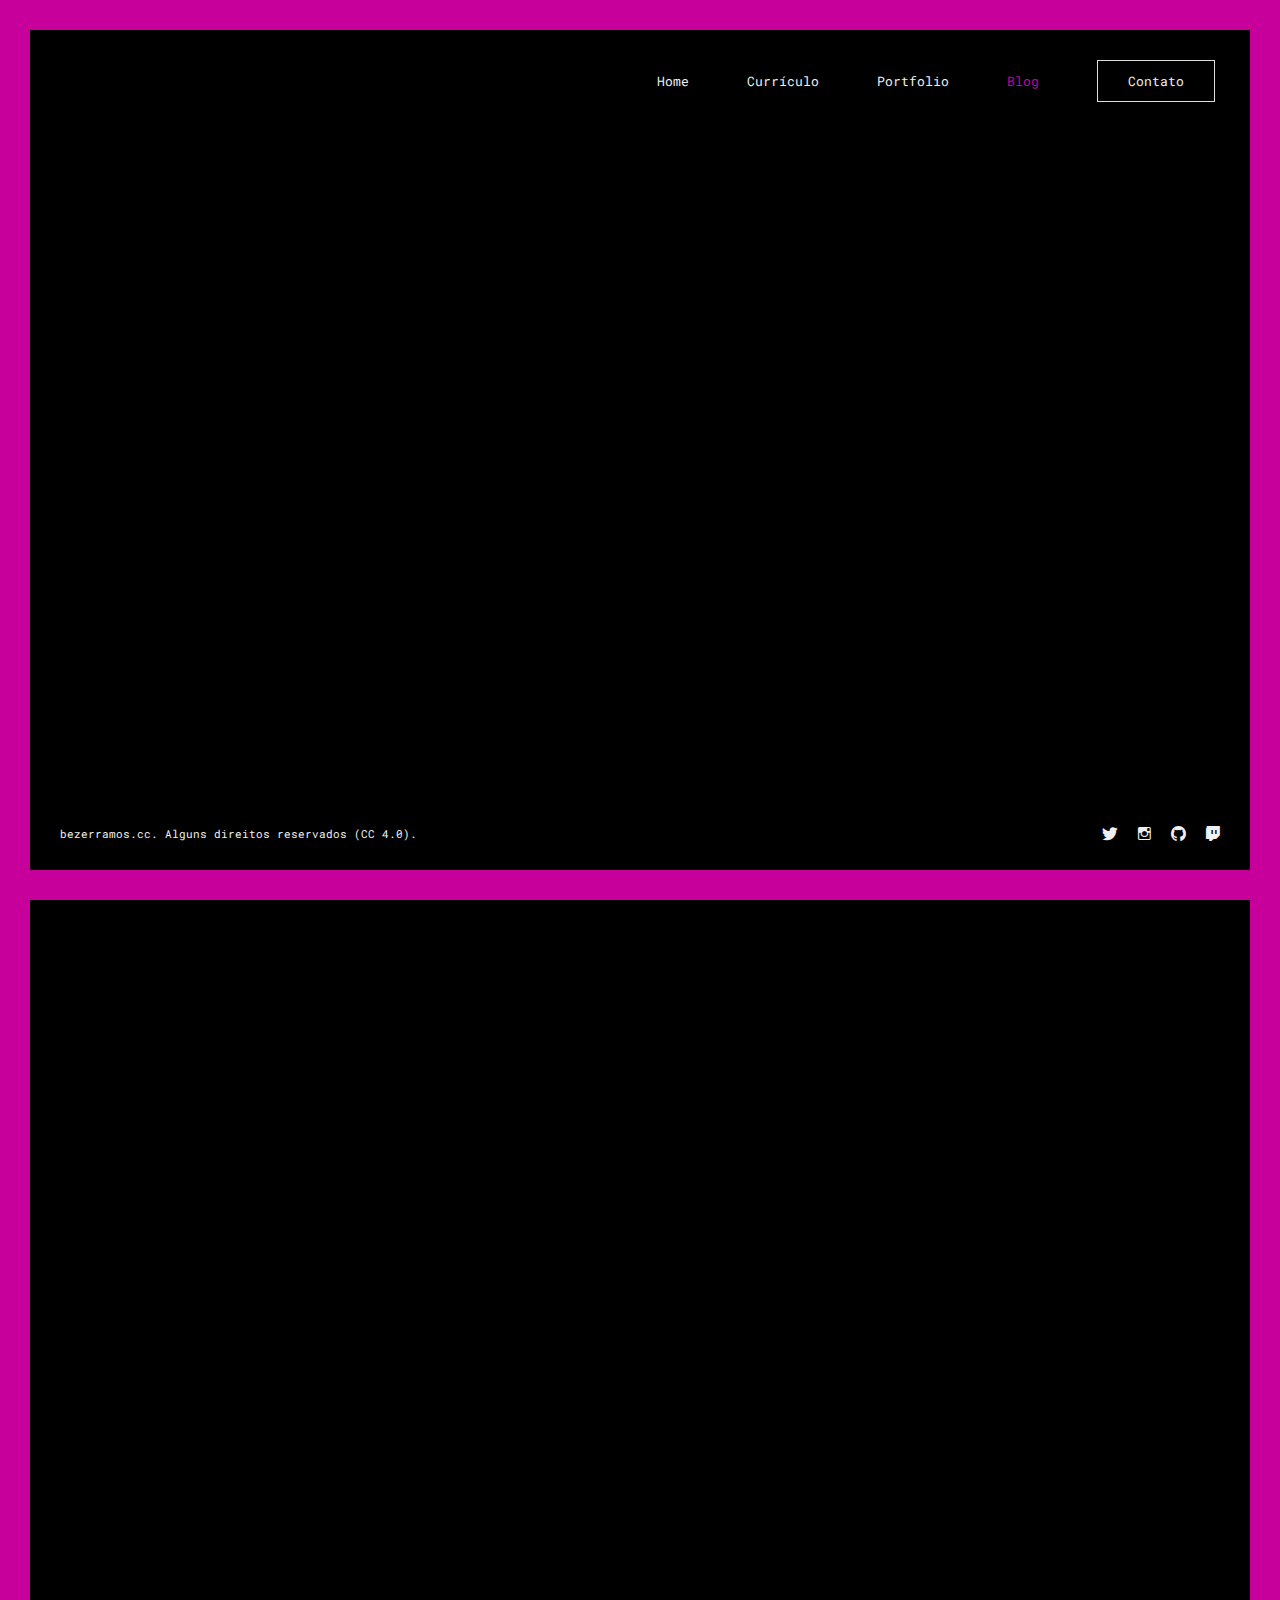
<file: portfolio.html>
<!DOCTYPE html>
<html lang="en">
<head>
	<!-- Google tag (gtag.js) -->
	<script async src="https://www.googletagmanager.com/gtag/js?id=G-71C17ME4JL"></script>
	<script>
	  window.dataLayer = window.dataLayer || [];
	  function gtag(){dataLayer.push(arguments);}
	  gtag('js', new Date());

	  gtag('config', 'G-71C17ME4JL');
	</script>
	<script src="https://formspree.io/js/form-button.min.js" defer></script>

	<!-- Basic -->
    <meta http-equiv="Content-Type" content="text/html; charset=utf-8" />
	<title>PORTFOLIO - Bezerramos</title>
	<meta name="description" content="">
	<meta name="keywords" content="">
	
	<!-- Mobile Specific Metas -->
	<meta name="viewport" content="width=device-width, initial-scale=1, maximum-scale=1" />
	
	<!-- Load Fonts -->
	<link href='https://fonts.googleapis.com/css?family=Roboto+Mono:400,100,300italic,300,100italic,400italic,500,500italic,700,700italic&amp;subset=latin,cyrillic' rel='stylesheet'>
	
	<!-- CSS -->
	<link rel="stylesheet" href="assets/css/glitche-basic.css" />
	<link rel="stylesheet" href="assets/css/ionicons.css" />
	<link rel="stylesheet" href="assets/css/magnific-popup.css" />
	<link rel="stylesheet" href="assets/css/animate.css" />
	<link rel="stylesheet" href="assets/css/main.css" />
	<link rel="stylesheet" href="assets/css/custom.css" />
	<link rel="stylesheet" href="assets/css/skills.css" />
	
	<!-- Dark Mode -->
	<link rel="stylesheet" href="assets/css/dark.css" />

	<!--[if lt IE 9]>
	<script src="http://css3-mediaqueries-js.googlecode.com/svn/trunk/css3-mediaqueries.js"></script>
	<script src="http://html5shim.googlecode.com/svn/trunk/html5.js"></script>
	<![endif]-->
	
	<!-- Favicons -->
	<link rel="shortcut icon" href="assets/images/favicons/favicon.ico">
	
</head>

<body>	
	
	<!-- Container -->
	<div class="container">
		
		<!-- Header -->
		<header class="fixed left-0 top-[30px] w-full z-[100] text-right bg-white opacity-100 visible">
			<div class="head-top px-[65px] pt-[30px] pb-[15px]">
				<a href="#" class="menu-btn"><span></span></a>
				<div class="top-menu">
					<ul>
						<li class="ml-[50px] inline-block align-top"><a href="/index" class="lnk block mt-[12px]">Home</a></li>
						<li class="ml-[50px] inline-block align-top"><a href="/curriculo" class="lnk block mt-[12px]">Currículo</a></li>
						<li class="ml-[50px] inline-block align-top"><a href="portfolio" class="lnk block mt-[12px]">Portfolio</a></li>
						<li class="active ml-[50px] inline-block align-top"><a href="blog" class="lnk block mt-[12px]">Blog</a></li>
						<li class="ml-[50px] inline-block align-top"><a href="contato" class="btn mt-0">Contato</a></li>
					</ul>
				</div>
			</div>
		</header>
		
		<!-- Wrapper -->
		<div class="wrapper">
		
			<!-- Started -->
			<div class="section started relative z-[97] opacity-100 visible text-center p-0 m-0">
				<div class="centrize full-width">
					<div class="vertical-center">
						<div class="started-content inline-block align-middle text-center relative">
							<div class="h-title text-[68px] font-roboto text-[#141414] font-bold uppercase tracking-[0.04em] mx-0 mt-[10px] mb-[5px] glitch-effect" data-text="Portfolio">Portfolio</div>
							<div class="h-subtitle typing-bread text-[13px]">
								<p><a href="index">Home</a> / <span class="text-extra-color">Portfolio</span></p>
							</div>
							<span class="typed-bread"></span>
						</div>
					</div>
				</div>
				<a href="#" class="mouse_btn text-[24px] text-extra-color text-center absolute w-[20px] h-[40px] left-1/2 bottom-[80px] ml-[-10px]"><span class="ion ion-mouse relative top-0"></span></a>
			</div>
			
			<!-- Works -->
			<div class="section works relative z-[97] px-[80px] pt-0 pb-[150px] opacity-100 visible">
				<div class="content relative">

					<div class="filter-menu">
						<div class="filters mb-[30px]">
							<div class="btn-group inline-block align-top">
								<label data-text="All" class="glitch-effect inline-block align-top mr-[25px] text-[13px] text-[#363636] cursor-pointer relative pb-0">
									<input class="!hidden" type="radio" name="fl_radio" value=".box-item" />All
								</label>
							</div>
							<div class="btn-group inline-block align-top">
								<label data-text="Video" class="inline-block align-top mr-[25px] text-[13px] text-[#363636] cursor-pointer relative pb-0">
									<input class="!hidden" type="radio" name="fl_radio" value=".f-video" />Video
								</label>
							</div>
							<div class="btn-group inline-block align-top">
								<label data-text="Music" class="inline-block align-top mr-[25px] text-[13px] text-[#363636] cursor-pointer relative pb-0">
									<input class="!hidden" type="radio" name="fl_radio" value=".f-music" />Music
								</label>
							</div>
							<div class="btn-group inline-block align-top">
								<label data-text="Links" class="inline-block align-top mr-[25px] text-[13px] text-[#363636] cursor-pointer relative pb-0">
									<input class="!hidden" type="radio" name="fl_radio" value=".f-links" />Links
								</label>
							</div>
							<div class="btn-group inline-block align-top">
								<label data-text="Image" class="inline-block align-top mr-[25px] text-[13px] text-[#363636] cursor-pointer relative pb-0">
									<input class="!hidden" type="radio" name="fl_radio" value=".f-image" />Image
								</label>
							</div>
							<div class="btn-group inline-block align-top">
								<label data-text="Gallery" class="inline-block align-top mr-[25px] text-[13px] text-[#363636] cursor-pointer relative pb-0">
									<input class="!hidden" type="radio" name="fl_radio" value=".f-gallery" />Gallery
								</label>
							</div>
						</div>
					</div>

					<div class="box-items portfolio-items relative overflow-hidden ml-[-3%]">	

						<div class="box-item f-gallery w-[30.333333%] mt-0 mr-0 mb-[3%] ml-[3%] relative overflow-hidden text-center">
							<div class="image relative">
								<a href="#gallery-1" class="has-popup-gallery block text-[0]">
									<img class="w-full h-auto relative top-0" src="assets/images/works/work1.jpg" alt="" />
									<span class="info text-center w-full h-full block absolute left-0 top-0 opacity-0 p-[18px]">
										<span class="centrize w-full max-w-full bg-extra-color">
											<span class="vertical-center">
												<span class="ion ion-images text-white text-[28px] inline-block"></span>
											</span>
										</span>
									</span>
								</a>
								<div id="gallery-1" class="mfp-hide">
									<a class="block text-[0]" href="assets/images/works/work1.jpg"></a>
									<a class="block text-[0]" href="assets/images/works/work2.jpg"></a>
									<a class="block text-[0]" href="assets/images/works/work3.jpg"></a>
									<a class="block text-[0]" href="assets/images/works/work4.jpg"></a>
								</div>
							</div>
							<div class="desc relative pt-[15px] pb-[5px] px-[45px]">
								<div class="category mt-0 mx-0 mb-[10px] inline-block text-[11px] text-[#363636] uppercase tracking-[0.04em]">Gallery</div>
								<a href="#gallery-1" class="name has-popup-gallery h-[40px] block text-[#363636] text-[13px] font-bold uppercase">Canvas Tote Bag</a>
							</div>
						</div>

						<div class="box-item f-video w-[30.333333%] mt-0 mr-0 mb-[3%] ml-[3%] relative overflow-hidden text-center">
							<div class="image relative">
								<a href="https://vimeo.com/904607308" class="has-popup-video block text-[0]">
									<img class="w-full h-auto relative top-0" src="assets/images/works/work2.jpg" alt="" />
									<span class="info text-center w-full h-full block absolute left-0 top-0 opacity-0 p-[18px]">
										<span class="centrize w-full max-w-full bg-extra-color">
											<span class="vertical-center">
												<span class="ion ion-videocamera text-white text-[28px] inline-block"></span>
											</span>
										</span>
									</span>
								</a>
							</div>
							<div class="desc relative pt-[15px] pb-[5px] px-[45px]">
								<div class="category mt-0 mx-0 mb-[10px] inline-block text-[11px] text-[#363636] uppercase tracking-[0.04em]">Video</div>
								<a href="https://vimeo.com/904607308" class="name has-popup-video h-[40px] block text-[#363636] text-[13px] font-bold uppercase">VOVÓ NA REDE - PMCG</a>
							</div>
						</div>

						<div class="box-item f-links w-[30.333333%] mt-0 mr-0 mb-[3%] ml-[3%] relative overflow-hidden text-center">
							<div class="image relative">
								<a href="https://themeforest.net/user/marketify" class="has-popup-link block text-[0]">
									<img class="w-full h-auto relative top-0" src="assets/images/works/work8.jpg" alt="" />
									<span class="info text-center w-full h-full block absolute left-0 top-0 opacity-0 p-[18px]">
										<span class="centrize w-full max-w-full bg-extra-color">
											<span class="vertical-center">
												<span class="ion ion-link text-white text-[28px] inline-block"></span>
											</span>
										</span>
									</span>
								</a>
							</div>
							<div class="desc relative pt-[15px] pb-[5px] px-[45px]">
								<div class="category mt-0 mx-0 mb-[10px] inline-block text-[11px] text-[#363636] uppercase tracking-[0.04em]">Links</div>
								<a href="https://themeforest.net/user/marketify" class="name has-popup-link h-[40px] block text-[#363636] text-[13px] font-bold uppercase">Love & Care Ceramic</a>
							</div>
						</div>

						<div class="box-item f-image w-[30.333333%] mt-0 mr-0 mb-[3%] ml-[3%] relative overflow-hidden text-center">
							<div class="image relative">
								<a href="assets/images/works/work4.jpg" class="has-popup-image block text-[0]">
									<img class="w-full h-auto relative top-0" src="assets/images/works/work4.jpg" alt="" />
									<span class="info text-center w-full h-full block absolute left-0 top-0 opacity-0 p-[18px]">
										<span class="centrize w-full max-w-full bg-extra-color">
											<span class="vertical-center">
												<span class="ion ion-image text-white text-[28px] inline-block"></span>
											</span>
										</span>
									</span>
								</a>
							</div>
							<div class="desc relative pt-[15px] pb-[5px] px-[45px]">
								<div class="category mt-0 mx-0 mb-[10px] inline-block text-[11px] text-[#363636] uppercase tracking-[0.04em]">Image</div>
								<a href="assets/images/works/work4.jpg" class="name has-popup-image h-[40px] block text-[#363636] text-[13px] font-bold uppercase">Shopping gift bag</a>
							</div>
						</div>

						<div class="box-item f-music w-[30.333333%] mt-0 mr-0 mb-[3%] ml-[3%] relative overflow-hidden text-center">
							<div class="image relative">
								<a href="https://w.soundcloud.com/player/?visual=true&#038;url=http%3A%2F%2Fapi.soundcloud.com%2Ftracks%2F221650664&#038;show_artwork=true" class="has-popup-music block text-[0]">
									<img class="w-full h-auto relative top-0" src="assets/images/works/work6.jpg" alt="" />
									<span class="info text-center w-full h-full block absolute left-0 top-0 opacity-0 p-[18px]">
										<span class="centrize w-full max-w-full bg-extra-color">
											<span class="vertical-center">
												<span class="ion ion-music-note text-white text-[28px] inline-block"></span>
											</span>
										</span>
									</span>
								</a>
							</div>
							<div class="desc relative pt-[15px] pb-[5px] px-[45px]">
								<div class="category mt-0 mx-0 mb-[10px] inline-block text-[11px] text-[#363636] uppercase tracking-[0.04em]">Music</div>
								<a href="https://w.soundcloud.com/player/?visual=true&#038;url=http%3A%2F%2Fapi.soundcloud.com%2Ftracks%2F221650664&#038;show_artwork=true" class="name has-popup-music h-[40px] block text-[#363636] text-[13px] font-bold uppercase">Marta Veludo Poster</a>
							</div>
						</div>

						<div class="box-item f-image w-[30.333333%] mt-0 mr-0 mb-[3%] ml-[3%] relative overflow-hidden text-center">
							<div class="image relative">
								<a href="assets/images/works/work3.jpg" class="has-popup-image block text-[0]">
									<img class="w-full h-auto relative top-0" src="assets/images/works/work3.jpg" alt="" />
									<span class="info text-center w-full h-full block absolute left-0 top-0 opacity-0 p-[18px]">
										<span class="centrize w-full max-w-full bg-extra-color">
											<span class="vertical-center">
												<span class="ion ion-image text-white text-[28px] inline-block"></span>
											</span>
										</span>
									</span>
								</a>
							</div>
							<div class="desc relative pt-[15px] pb-[5px] px-[45px]">
								<div class="category mt-0 mx-0 mb-[10px] inline-block text-[11px] text-[#363636] uppercase tracking-[0.04em]">Image</div>
								<a href="assets/images/works/work3.jpg" class="name has-popup-image h-[40px] block text-[#363636] text-[13px] font-bold uppercase">Mockup Cream</a>
							</div>
						</div>

					</div>

					<div class="clear"></div>
				</div>
			</div>
		
		</div>
		
		<!-- Footer -->
		<footer class="fixed bottom-[25px] left-0 px-[60px] pt-[15px] pb-[30px] w-full bg-white z-[100] opacity-100 visible">
			<div class="soc float-right">
				<a class="inline-block align-middle ml-[12px]" target="_blank" href="https://twitter.com/bezerramos/"><span class="ion ion-social-twitter text-[17px] text-[#363636]"></span></a>
				<a class="inline-block align-middle ml-[12px]" target="_blank" href="https://www.instagram.com/bezerramos/"><span class="ion ion-social-instagram-outline text-[17px] text-[#363636]"></span></a>
				<a class="inline-block align-middle ml-[12px]" target="_blank" href="https://github.com/tropicaos"><span class="ion ion-social-github text-[17px] text-[#363636]"></span></a>
				<a class="inline-block align-middle ml-[12px]" target="_blank" href="https://twitch.tv/tropicaos/"><span class="ion ion-social-twitch text-[17px] text-[#363636]"></span></a>
			</div>
			<div class="copy float-left pt-[2px] text-[11px] text-[#999]"> <a href="https://creativecommons.org/licenses/by/4.0/deed.pt-br" target="_blank"> bezerramos.cc. Alguns direitos reservados (CC 4.0). </a></div>
			<div class="clr"></div>
		</footer>
		
		<!-- Lines -->
		<div class="line top"></div>
		<div class="line bottom"></div>
		<div class="line left"></div>
		<div class="line right"></div>
		
	</div>
	
	<!-- jQuery Scripts -->
    <script src="assets/js/jquery.min.js"></script>
	<script src="assets/js/jquery.validate.js"></script>
	<script src="assets/js/typed.js"></script>
	<script src="assets/js/magnific-popup.js"></script>
	<script src="assets/js/imagesloaded.pkgd.js"></script>
	<script src="assets/js/isotope.pkgd.js"></script>
	
	<!-- Main Scripts -->
	<script src="assets/js/glitche-scripts.js"></script>
	
</body>
</html>
</file>
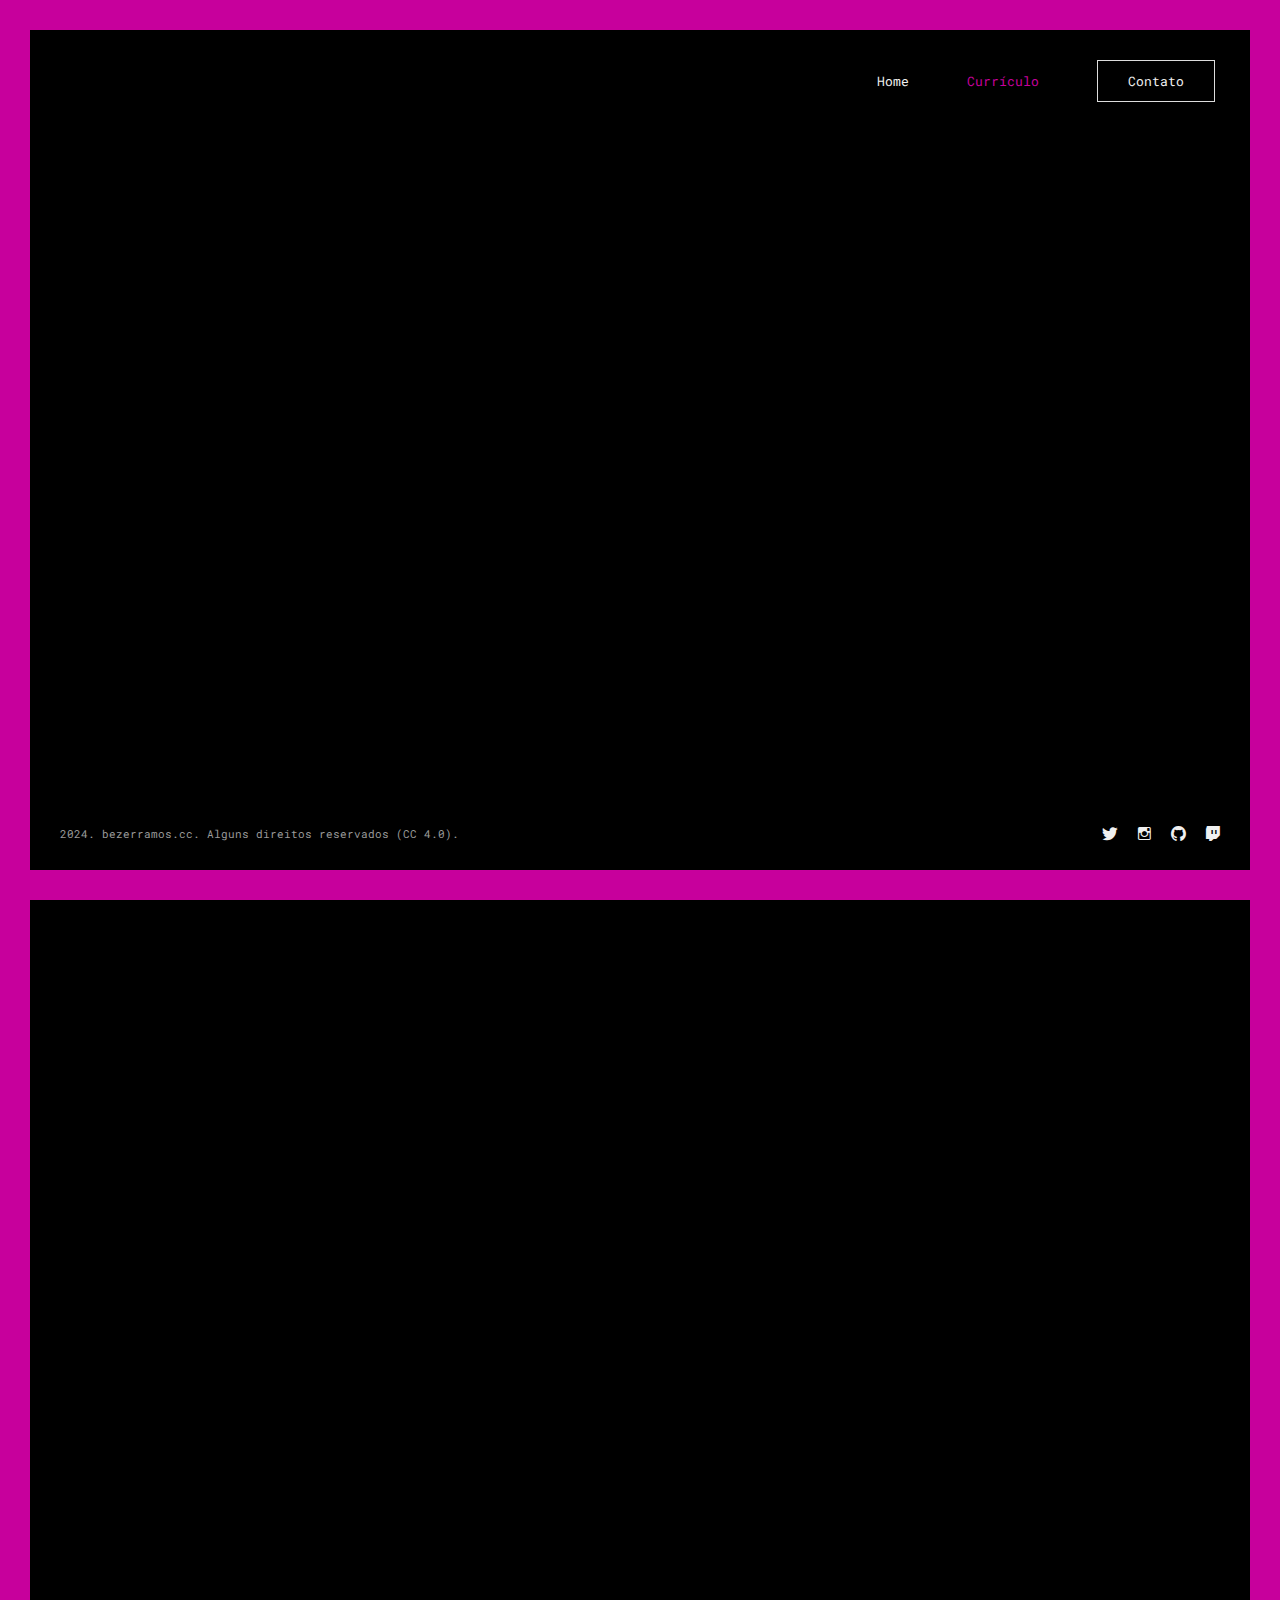
<file: resume.html>
<!DOCTYPE html>
<html lang="pt-BR">
<head>
	
	<!-- Basic -->
    <meta http-equiv="Content-Type" content="text/html; charset=utf-8" />
	<title>CURRÍCULO - Bezerramos</title>
	<meta name="description" content="Estudos e Experiência">
	<meta name="keywords" content="resume">
	
	<!-- Mobile Specific Metas -->
	<meta name="viewport" content="width=device-width, initial-scale=1, maximum-scale=1" />
	
	<!-- Load Fonts -->
	<link href='https://fonts.googleapis.com/css?family=Roboto+Mono:400,100,300italic,300,100italic,400italic,500,500italic,700,700italic&amp;subset=latin,cyrillic' rel='stylesheet'>
	
	<!-- CSS -->
	<link rel="stylesheet" href="assets/css/glitche-basic.css" />
	<link rel="stylesheet" href="assets/css/ionicons.css" />
	<link rel="stylesheet" href="assets/css/magnific-popup.css" />
	<link rel="stylesheet" href="assets/css/animate.css" />
	<link rel="stylesheet" href="assets/css/main.css" />
	<link rel="stylesheet" href="assets/css/custom.css" />
	<link rel="stylesheet" href="assets/css/skills.css" />
	
	<!-- Dark Mode -->
	<link rel="stylesheet" href="assets/css/dark.css" />
	
	<!--[if lt IE 9]>
	<script src="http://css3-mediaqueries-js.googlecode.com/svn/trunk/css3-mediaqueries.js"></script>
	<script src="http://html5shim.googlecode.com/svn/trunk/html5.js"></script>
	<![endif]-->
	
	<!-- Favicons -->
	<link rel="shortcut icon" href="assets/images/favicons/favicon.ico">
	
</head>

<body>	
	
	<!-- Preloader -->
	<div class="preloader">
		<div class="centrize full-width">
			<div class="vertical-center">
				<div class="pre-inner">
					<div class="load typing-load"><p>carregando...</p></div>
					<span class="typed-load"></span>
				</div>
			</div>
		</div>
	</div>
	
	<!-- Container -->
	<div class="container">
		
		<!-- Header -->
		<header class="fixed left-0 top-[30px] w-full z-[100] text-right bg-white opacity-100 visible">
			<div class="head-top px-[65px] pt-[30px] pb-[15px]">
				<a href="#" class="menu-btn"><span></span></a>
				<div class="top-menu">
					<ul>
						<li class="ml-[50px] inline-block align-top"><a href="index.html" class="lnk block mt-[12px]">Home</a></li>
						<li class="active ml-[50px] inline-block align-top"><a href="resume.html" class="lnk block mt-[12px]">Currículo</a></li>
						<!--<li class="ml-[50px] inline-block align-top"><a href="portfolio.html" class="lnk block mt-[12px]">Portfolio</a></li>
						<li class="ml-[50px] inline-block align-top"><a href="blog.html" class="lnk block mt-[12px]">Blog</a></li>-->
						<li class="ml-[50px] inline-block align-top"><a href="contacts.html" class="btn mt-0">Contato</a></li>
					</ul>
				</div>
			</div>
		</header>
		
		<!-- Wrapper -->
		<div class="wrapper">
		
			<!-- Started -->
			<div class="section started relative z-[97] opacity-100 visible text-center p-0 m-0">
				<div class="centrize full-width">
					<div class="vertical-center">
						<div class="started-content inline-block align-middle text-center relative">
							<div class="h-title text-[68px] font-roboto text-[#141414] font-bold uppercase tracking-[0.04em] mx-0 mt-[10px] mb-[5px] glitch-effect" data-text="Currículo">Currículo</div>
							<div class="h-subtitle typing-bread text-[13px]">
								<p><a href="index.html">Home</a> / <span class="text-extra-color">Currículo</span></p>
							</div>
							<span class="typed-bread"></span>
						</div>
					</div>
				</div>
				<a href="#" class="mouse_btn text-[24px] text-extra-color text-center absolute w-[20px] h-[40px] left-1/2 bottom-[80px] ml-[-10px]"><span class="ion ion-mouse relative top-0"></span></a>
			</div>
			
			<!-- About -->
			<div class="section about relative z-[97] px-[80px] pt-0 pb-[150px] opacity-100 visible">
				<div class="content relative">
					<div class="title relative mb-[40px]">
						<div class="title_inner inline-block align-middle text-center relative leading-[18px] text-[13px] text-[#141414] uppercase tracking-[0.04em]">Sobre Mim</div>
					</div>
					<div class="image float-left">
						<img class="w-full h-full rounded-[100px] inline-block" src="assets/images/man1.jpg" alt="" />
					</div>
					<div class="desc ml-[130px]">
						<p>
							Sou um produtor audiovisual da Paraíba e estudante de Rádio, TV e Web na UFPB. Dedico-me principalmente à produção de peças publicitárias, 
							videoclipes e documentários. Meu trabalho autoral já foi apresentado em festivais como CineCongo, Comunicurtas e Mostra Sesc de Cinema,
							além de ter meu trabalho voluntário exibido na TV aberta, no Jornal da Band. 
							Comercialmente prestei serviços audiovisuais para o portal Administradores.com e o setor de Marketing do Armazém Paraíba.
							
							Colaboro atualmente prestando serviços de pós-produção a Colores Filmes, produtora audiovisual pessoense.

							Fora da produção audiovisual de ponta a ponta, também sou comunicólogo e ofereço serviços de comunicação estratégica, gestão de operações e game design.
						</p>
						<div class="info-list mb-[42px]">
							<ul>
								<li class="inline-block align-top w-[32%] mt-[12px] mb-0 mx-0"><strong class="font-normal text-extra-color">Name:</strong> Laureano Bezerramos</li>
								<li class="inline-block align-top w-[32%] mt-[12px] mb-0 mx-0"><strong class="font-normal text-extra-color">Oferece:</strong> Conteúdo Criativo</li>
								<li class="inline-block align-top w-[32%] mt-[12px] mb-0 mx-0"><strong class="font-normal text-extra-color">Especialidade:</strong> Audiovisual</li>
								<li class="inline-block align-top w-[32%] mt-[12px] mb-0 mx-0"><strong class="font-normal text-extra-color">Baseado:</strong> Brasil</li>
								<li class="inline-block align-top w-[32%] mt-[12px] mb-0 mx-0"><strong class="font-normal text-extra-color">Residência: </strong> Parahyba</li>
								<li class="inline-block align-top w-[32%] mt-[12px] mb-0 mx-0"><strong class="font-normal text-extra-color">E-mail:</strong> bezerramoscc@gmail.com</li>
							</ul>
						</div>
						<div class="bts"><a href="https://drive.google.com/drive/folders/1SCM85HjeGIA1ppHsB4mN38kLdyvVrPRY?usp=drive_link" class="btn fill" target="_blank" data-text="Download CV">Baixar Currículo</a></div>
					</div>
					<div class="clear"></div>
				</div>
			</div>
			
			<!-- Resume -->
			<div class="section resume relative z-[97] px-[80px] pt-0 pb-[150px] opacity-100 visible">
				<div class="content relative">
					<div class="cols">
						<div class="col col-md">
							<div class="title relative mb-[40px]">
								<div class="title_inner inline-block align-middle text-center relative leading-[18px] text-[13px] text-[#141414] uppercase tracking-[0.04em]">Experiência</div>
							</div>
							<div class="resume-items">
								<div class="resume-item active relative px-[30px] pt-0 pb-[60px]">
									<div class="date relative top-[-10px] mx-0 mt-0 mb-[5px] inline-block py-0 px-[5px] h-[20px] leading-[18px] font-medium text-[11px] text-extra-color border-solid border-extra-color border">2017 - 2022</div>
									<div class="name font-medium text-[#141414] mx-0 mt-0 mb-[15px]">Administradores.com</div>
									<p class="!m-0">
										Produção, filmagem, logging, edição, montagem, finalização e motion graphics tanto p/ formatos do canal do Youtube, quanto para cursos, palestras, workshops e programas variados p/ a plataforma de streaming Administradores Premium.
									</p>
								</div>
								<div class="resume-item active relative px-[30px] pt-0 pb-[60px]">
									<div class="date relative top-[-10px] mx-0 mt-0 mb-[5px] inline-block py-0 px-[5px] h-[20px] leading-[18px] font-medium text-[11px] text-extra-color border-solid border-extra-color border">2020 - 2022</div>
									<div class="name font-medium text-[#141414] mx-0 mt-0 mb-[15px]">Armazém Paraíba</div>
									<p class="!m-0">
										Produzindo conteúdos audiovisuais institucionais, videoaulas de treinamento e programas variados para a TV Corporativa quando na célula de Endomarketing 
										no setor de Relações Humanas; roteirista, cinegrafista, editor e finalizador de peças publicitárias para mídias online e TV quando na célula de Audiovisual no setor de Marketing e Publicidade.
									</p>
								</div>
								<div class="resume-item active relative px-[30px] pt-0">
									<div class="date relative top-[-10px] mx-0 mt-0 mb-[5px] inline-block py-0 px-[5px] h-[20px] leading-[18px] font-medium text-[11px] text-extra-color border-solid border-extra-color border">2023 - AGORA</div>
									<div class="name font-medium text-[#141414] mx-0 mt-0 mb-[15px]">Colores Filmes</div>
									<p class="!m-0">
										Logging, montagem, edição, finalização, correção de cor e colorimetria, motion graphics e tudo o que tiver a ver com pós-produção. 
										De quebra, também contribuí com ferramentas de produtividade e gestão de tarefas que foram implementadas em vários fluxos de trabalho na produtora.
									</p>
								</div>
							</div>
						</div>
						<div class="col col-md">
							<div class="title relative mb-[40px]">
								<div class="title_inner inline-block align-middle text-center relative leading-[18px] text-[13px] text-[#141414] uppercase tracking-[0.04em]">Educação</div>
							</div>
							<div class="resume-items">
								<div class="resume-item active relative px-[30px] pt-0 pb-[60px]">
									<div class="date relative top-[-10px] mx-0 mt-0 mb-[5px] inline-block py-0 px-[5px] h-[20px] leading-[18px] font-medium text-[11px] text-extra-color border-solid border-extra-color border">2012 - 2014</div>
									<div class="name font-medium text-[#141414] mx-0 mt-0 mb-[15px]">TEATRO - UFPB</div>
									<p class="!m-0">
										O Curso oferece uma formação interdisciplinar, integrando as atividades de ensino às atividades de pesquisa e extensão com conhecimentos das áreas das Humanidades, 
										além de conhecimentos específicos das Artes Cênicas.
									</p>
								</div>
								<div class="resume-item active relative px-[30px] pt-0 pb-[60px]">
									<div class="date relative top-[-10px] mx-0 mt-0 mb-[5px] inline-block py-0 px-[5px] h-[20px] leading-[18px] font-medium text-[11px] text-extra-color border-solid border-extra-color border">2015 - 2021</div>
									<div class="name font-medium text-[#141414] mx-0 mt-0 mb-[15px]">RÁDIO, TV E WEB - UFPB</div>
									<p class="!m-0">
										No curso de Radio, TV e WEB, os estudantes se familiarizam com ambientes como estúdios de gravação de áudio e de vídeo; e com equipamentos como câmeras, microfones e ilhas de edição audiovisual.
									</p>
								</div>
								<div class="resume-item active relative px-[30px] pt-0">
									<div class="date relative top-[-10px] mx-0 mt-0 mb-[5px] inline-block py-0 px-[5px] h-[20px] leading-[18px] font-medium text-[11px] text-extra-color border-solid border-extra-color border">2021 - 2023</div>
									<div class="name font-medium text-[#141414] mx-0 mt-0 mb-[15px]">FILMMAKING - UNINASSAU</div>
									<p class="!m-0">
										O curso abrange todas as funções dentro das etapas da produção audiovisual, passando pelo processo de pré-produção, técnicas de planejamento e roteiro, aprofundando-se nas funções e processos da realização no set de filmagem, 
										envolvendo também as dinâmicas da edição e montagem fílmica na pós-produção.
									</p>
								</div>
							</div>
						</div>
					</div>
				</div>
			</div>
			
			<!-- Skills -->
			<div class="section skills relative z-[97] px-[80px] pt-0 pb-[150px] opacity-100 visible">
				<div class="content relative">
					<div class="title relative mb-[40px]">
						<div class="title_inner inline-block align-middle text-center relative leading-[18px] text-[13px] text-[#141414] uppercase tracking-[0.04em]">Ferramentas</div>
					</div>
					<div class="skills">
						<ul class="m-0 p-0 list-none">
							<li class="px-0 pt-0 pb-[30px]"> 
								<div class="name text-[13px] text-[#363636] font-normal relative mx-0 mt-0 mb-[9px]">Adobe Premiere</div>
								<div class="progress block h-[3px] relative w-full bg-[#ddd]">
									<div class="percentage left-0 top-0 absolute h-[3px] w-[0%] bg-extra-color" style="width:85%;">
										<span class="percent absolute top-[-27px] right-0 text-[13px] text-[#363636] font-normal">85%</span>
									</div>
								</div>
							</li>
							<li class="px-0 pt-0 pb-[30px]"> 
								<div class="name text-[13px] text-[#363636] font-normal relative mx-0 mt-0 mb-[9px]">Adobe After Effects</div>
								<div class="progress block h-[3px] relative w-full bg-[#ddd]">
									<div class="percentage left-0 top-0 absolute h-[3px] w-[0%] bg-extra-color" style="width:75%;">
										<span class="percent absolute top-[-27px] right-0 text-[13px] text-[#363636] font-normal">75%</span>
									</div>
								</div>
							</li>
							<li class="px-0 pt-0 pb-[30px]"> 
								<div class="name text-[13px] text-[#363636] font-normal relative mx-0 mt-0 mb-[9px]">Adobe Photoshop</div>
								<div class="progress block h-[3px] relative w-full bg-[#ddd]">
									<div class="percentage left-0 top-0 absolute h-[3px] w-[0%] bg-extra-color" style="width:70%;">
										<span class="percent absolute top-[-27px] right-0 text-[13px] text-[#363636] font-normal">70%</span>
									</div>
								</div>
							</li>
							<li class="px-0 pt-0">
								<div class="name text-[13px] text-[#363636] font-normal relative mx-0 mt-0 mb-[9px]">Roteiro</div>
								<div class="progress block h-[3px] relative w-full bg-[#ddd]">
									<div class="percentage left-0 top-0 absolute h-[3px] w-[0%] bg-extra-color" style="width:90%;">
										<span class="percent absolute top-[-27px] right-0 text-[13px] text-[#363636] font-normal">90%</span>
									</div>
								</div>
							</li>
						</ul>
					</div>
				</div>
			</div>

			<!-- Skills 
			<div class="section skills relative z-[97] px-[80px] pt-0 pb-[150px] opacity-100 visible">
				<div class="content">
					<div class="title relative mb-[40px]">
						<div class="title_inner inline-block align-middle text-center relative leading-[18px] text-[13px] text-[#141414] uppercase tracking-[0.04em]">Language Skills</div>
					</div>
					<div class="skills dotted">
						<ul class="mx-[-30px] list-none text-[0]">
							<li class="relative pb-[30px] px-[30px] w-1/2 inline-block align-top"> 
								<div class="name text-[#363636] text-[13px] font-normal relative mx-0 mt-0 mb-[9px]">English</div>
								<div class="progress h-[14px] !bg-transparent block relative w-full">
									<div class="percentage relative overflow-hidden top-0 h-[14px] !bg-transparent z-[2] left-0" style="width: 90%;">
										<span class="percent">90%</span>
									</div>
								</div>
							</li>
							<li class="relative pb-[30px] px-[30px] w-1/2 inline-block align-top">
								<div class="name text-[#363636] text-[13px] font-normal relative mx-0 mt-0 mb-[9px]">German</div>
								<div class="progress h-[14px] !bg-transparent block relative w-full">
									<div class="percentage relative overflow-hidden top-0 h-[14px] !bg-transparent z-[2] left-0" style="width: 70%;">
										<span class="percent">70%</span>
									</div>
								</div>
							</li>
							<li class="relative pb-[30px] px-[30px] w-1/2 inline-block align-top">
								<div class="name text-[#363636] text-[13px] font-normal relative mx-0 mt-0 mb-[9px]">Italian</div>
								<div class="progress h-[14px] !bg-transparent block relative w-full">
									<div class="percentage relative overflow-hidden top-0 h-[14px] !bg-transparent z-[2] left-0" style="width: 55%;">
										<span class="percent">55%</span>
									</div>
								</div>
							</li>
							<li class="relative px-[30px] w-1/2 inline-block align-top">
								<div class="name text-[#363636] text-[13px] font-normal relative mx-0 mt-0 mb-[9px]">French</div>
								<div class="progress h-[14px] !bg-transparent block relative w-full">
									<div class="percentage relative overflow-hidden top-0 h-[14px] !bg-transparent z-[2] left-0" style="width: 85%;">
										<span class="percent">85%</span>
									</div>
								</div>
							</li>
						</ul>
					</div>
				</div>
			</div>
-->
			<!-- Skills --><!--
			<div class="section skills relative z-[97] px-[80px] pt-0 pb-[150px] opacity-100 visible">
				<div class="content relative">
					<div class="title relative mb-[40px]">
						<div class="title_inner inline-block align-middle text-center relative leading-[18px] text-[13px] text-[#141414] uppercase tracking-[0.04em]">Atuação</div>
					</div>
					<div class="skills circles">
						<ul class="list-none p-0 mx-0 mb-0 mt-[-30px]">
							<li class="mt-[30px] pb-[40px] inline-block align-top w-[20%] relative "> 
								<div class="name absolute top-[115px] left-0 w-[90px] text-center font-normal text-[13px] mb-[9px] text-[#363636]">Audiovisual</div>
								<div class="progress p90 m-0 relative text-[90px] w-[90px] h-[90px] rounded-[90px] bg-[#ddd] block">
									<div class="percentage" style="width: 95%;">
										<span class="percent">95%</span>
									</div>
									<span class="absolute left-0 top-0 w-full h-full leading-[90px] text-[17px] text-center whitespace-nowrap z-[2]">95%</span>
								</div>
							</li>
							<li class="mt-[30px] pb-[40px] inline-block align-top w-[20%] relative "> 
								<div class="name absolute top-[115px] left-0 w-[90px] text-center font-normal text-[13px] mb-[9px] text-[#363636]">Publicidade</div>
								<div class="progress p75 m-0 relative text-[90px] w-[90px] h-[90px] rounded-[90px] bg-[#ddd] block">
									<div class="percentage" style="width: 80%;">
										<span class="percent">80%</span>
									</div>
									<span class="absolute left-0 top-0 w-full h-full leading-[90px] text-[17px] text-center whitespace-nowrap z-[2]">80%</span>
								</div>
							</li>
							<li class="mt-[30px] pb-[40px] inline-block align-top w-[20%] relative "> 
								<div class="name absolute top-[115px] left-0 w-[90px] text-center font-normal text-[13px] mb-[9px] text-[#363636]">Concepção e Roteiro</div>
								<div class="progress p85 m-0 relative text-[90px] w-[90px] h-[90px] rounded-[90px] bg-[#ddd] block">
									<div class="percentage" style="width: 90%;">
										<span class="percent">90%</span>
									</div>
									<span class="absolute left-0 top-0 w-full h-full leading-[90px] text-[17px] text-center whitespace-nowrap z-[2]">90%</span>
								</div>
							</li>
							<li class="mt-[30px] pb-[40px] inline-block align-top w-[20%] relative "> 
								<div class="name absolute top-[115px] left-0 w-[7590px] text-center font-normal text-[13px] mb-[9px] text-[#363636]">Gestão de Operações</div>
								<div class="progress p95 m-0 relative text-[90px] w-[90px] h-[90px] rounded-[90px] bg-[#ddd] block">
									<div class="percentage" style="width: 75%;">
										<span class="percent">75%</span>
									</div>
									<span class="absolute left-0 top-0 w-full h-full leading-[90px] text-[17px] text-center whitespace-nowrap z-[2]">75%</span>
								</div>
							</li>
						</ul>
					</div>
				</div>
			</div>-->

			<!-- Skills -->
			<div class="section skills relative z-[97] px-[80px] pt-0 pb-[150px] opacity-100 visible">
				<div class="content">
					<div class="title relative mb-[40px]">
						<div class="title_inner inline-block align-middle text-center relative leading-[18px] text-[13px] text-[#141414] uppercase tracking-[0.04em]">Fronts de Atuação</div>
					</div>
					<div class="skills list">
						<ul class="p-0 list-none text-[0] my-0 mx-[-30px]">
							<li class="relative pt-0  pb-[10px] px-[30px] inline-block align-top w-1/2"> 
								<div class="name pl-[23px] relative text-[13px] font-normal mt-0 mx-0 mb-[9px] text-[#363636]">Audiovisual do roteiro a distribuição</div>
							</li>
							<li class="relative pt-0  pb-[10px] px-[30px] inline-block align-top w-1/2"> 
								<div class="name pl-[23px] relative text-[13px] font-normal mt-0 mx-0 mb-[9px] text-[#363636]">Comunicação interna e estratégica</div>
							</li>
							<li class="relative pt-0  pb-[10px] px-[30px] inline-block align-top w-1/2"> 
								<div class="name pl-[23px] relative text-[13px] font-normal mt-0 mx-0 mb-[9px] text-[#363636]">Elaboração e gestão de projetos</div>
							</li>
							<li class="relative pt-0  pb-[10px] px-[30px] inline-block align-top w-1/2"> 
								<div class="name pl-[23px] relative text-[13px] font-normal mt-0 mx-0 mb-[9px] text-[#363636]">Soluções em endomarketing e inbound marketing</div>
							</li>
							<li class="relative pt-0  pb-[10px] px-[30px] inline-block align-top w-1/2"> 
								<div class="name pl-[23px] relative text-[13px] font-normal mt-0 mx-0 mb-[9px] text-[#363636]">Game Design e documentação</div>
							</li>
							<li class="relative pt-0  pb-[10px] px-[30px] inline-block align-top w-1/2"> 
								<div class="name pl-[23px] relative text-[13px] font-normal mt-0 mx-0 mb-[9px] text-[#363636]">Administração e produção para Youtube</div>
							</li>
							<li class="relative pt-0  pb-[10px] px-[30px] inline-block align-top w-1/2"> 
								<div class="name pl-[23px] relative text-[13px] font-normal mt-0 mx-0 mb-[9px] text-[#363636]">Planejamento e programação de mídia</div>
							</li>
							<li class="relative pt-0  pb-[10px] px-[30px] inline-block align-top w-1/2"> 
								<div class="name pl-[23px] relative text-[13px] font-normal mt-0 mx-0 mb-[9px] text-[#363636]">Gestão de marcas e self-branding.</div>
							</li>
						</ul>
					</div>
				</div>
			</div>
			
			<!-- Service --><!-- 
			<div class="section service relative z-[97] px-[80px] pt-0 pb-[150px] opacity-100 visible">
				<div class="content relative">
					<div class="title relative">
						<div class="title_inner inline-block align-middle text-center relative leading-[18px] text-[13px] text-[#141414] uppercase tracking-[0.04em]">Knowledge</div>
					</div>
					<div class="service-items">
						<div class="service-item inline-block align-top w-[28%] mt-[50px] mr-[4%] mb-0 ml-0">
							<div class="icon float-left w-[36px] text-center text-[30px] text-extra-color"><span class="ion ion-social-html5 block"></span></div>
							<div class="name font-medium text-[13px] text-[#141414] mt-[6px] mr-0 mb-0 ml-[46px]">Front-end</div>
							<p class="!mb-0">Morbi nulla arcu, pellentesque sed egestas in.</p>
						</div>
						<div class="service-item inline-block align-top w-[28%] mt-[50px] mr-[4%] mb-0 ml-0">
							<div class="icon float-left w-[36px] text-center text-[30px] text-extra-color"><span class="ion ion-ipad block"></span></div>
							<div class="name font-medium text-[13px] text-[#141414] mt-[6px] mr-0 mb-0 ml-[46px]">Mobile Application</div>
							<p class="!mb-0">Morbi nulla arcu, pellentesque sed egestas in.</p>
						</div>
						<div class="service-item inline-block align-top w-[28%] mt-[50px] mr-[4%] mb-0 ml-0">
							<div class="icon float-left w-[36px] text-center text-[30px] text-extra-color"><span class="ion ion-ios-search-strong block"></span></div>
							<div class="name font-medium text-[13px] text-[#141414] mt-[6px] mr-0 mb-0 ml-[46px]">Investigation</div>
							<p class="!mb-0">Morbi nulla arcu, pellentesque sed egestas in.</p>
						</div>
						<div class="service-item inline-block align-top w-[28%] mt-[50px] mr-[4%] mb-0 ml-0">
							<div class="icon float-left w-[36px] text-center text-[30px] text-extra-color"><span class="ion ion-code block"></span></div>
							<div class="name font-medium text-[13px] text-[#141414] mt-[6px] mr-0 mb-0 ml-[46px]">Programming</div>
							<p class="!mb-0">Morbi nulla arcu, pellentesque sed egestas in.</p>
						</div>
						<div class="service-item inline-block align-top w-[28%] mt-[50px] mr-[4%] mb-0 ml-0">
							<div class="icon float-left w-[36px] text-center text-[30px] text-extra-color"><span class="ion ion-help-buoy block"></span></div>
							<div class="name font-medium text-[13px] text-[#141414] mt-[6px] mr-0 mb-0 ml-[46px]">Premium Support</div>
							<p class="!mb-0">Morbi nulla arcu, pellentesque sed egestas in.</p>
						</div>
						<div class="service-item inline-block align-top w-[28%] mt-[50px] mr-[4%] mb-0 ml-0">
							<div class="icon float-left w-[36px] text-center text-[30px] text-extra-color"><span class="ion ion-social-chrome block"></span></div>
							<div class="name font-medium text-[13px] text-[#141414] mt-[6px] mr-0 mb-0 ml-[46px]">Web Development</div>
							<p class="!mb-0">Morbi nulla arcu, pellentesque sed egestas in.</p>
						</div>
					</div>
				</div>
			</div> -->
			
			<!-- Clients -->
			<div class="section clients relative z-[97] px-[80px] pt-0 pb-[150px] opacity-100 visible">
				<div class="content relative">
					<div class="title relative mb-[40px]">
						<div class="title_inner inline-block align-middle text-center relative leading-[18px] text-[13px] text-[#141414] uppercase tracking-[0.04em]">Serviços Prestados</div>
					</div>
					<div class="box-items relative overflow-hidden ml-[-3%]">
						<div class="box-item w-[30.333333%] mt-0 mr-0 mb-[3%] ml-[3%] relative overflow-hidden text-center">
							<div class="image relative">
								<a class="block text-[0]" target="_blank" href="https://lp.administradores.com.br/assine/">
									<img class="w-full h-auto relative top-0" src="assets/images/clients/client_1.jpg" alt="" />
									<span class="info text-center w-full h-full block absolute left-0 top-0 opacity-0 p-[18px]">
										<span class="centrize w-full max-w-full bg-extra-color">
											<span class="vertical-center">
												<span class="ion ion-link text-white text-[38px] inline-block"></span>
											</span>
										</span>
									</span>
								</a>
							</div>
						</div>
						<div class="box-item w-[30.333333%] mt-0 mr-0 mb-[3%] ml-[3%] relative overflow-hidden text-center">
							<div class="image relative">
								<a class="block text-[0]" target="_blank" href="https://www.instagram.com/laureano.mkp">
									<img class="w-full h-auto relative top-0" src="assets/images/clients/client_2.jpg" alt="" />
									<span class="info text-center w-full h-full block absolute left-0 top-0 opacity-0 p-[18px]">
										<span class="centrize w-full max-w-full bg-extra-color">
											<span class="vertical-center">
												<span class="ion ion-link text-white text-[38px] inline-block"></span>
											</span>
										</span>
									</span>
								</a>
							</div>
						</div>
						<div class="box-item w-[30.333333%] mt-0 mr-0 mb-[3%] ml-[3%] relative overflow-hidden text-center">
							<div class="image relative">
								<a class="block text-[0]" target="_blank" href="https://www.youtube.com/channel/UCEonmw7XYjPpk9pun00UrZw">
									<img class="w-full h-auto relative top-0" src="assets/images/clients/client_3.jpg" alt="" />
									<span class="info text-center w-full h-full block absolute left-0 top-0 opacity-0 p-[18px]">
										<span class="centrize w-full max-w-full bg-extra-color">
											<span class="vertical-center">
												<span class="ion ion-link text-white text-[38px] inline-block"></span>
											</span>
										</span>
									</span>
								</a>
							</div>
						</div>
					</div>
					<div class="clear"></div>
				</div>
			</div>
		
		</div>
		
		<!-- Footer -->
		<footer class="fixed bottom-[25px] left-0 px-[60px] pt-[15px] pb-[30px] w-full bg-white z-[100] opacity-100 visible">
			<div class="soc float-right">
				<a class="inline-block align-middle ml-[12px]" target="_blank" href="https://twitter.com/bezerramos/"><span class="ion ion-social-twitter text-[17px] text-[#363636]"></span></a>
				<a class="inline-block align-middle ml-[12px]" target="_blank" href="https://www.instagram.com/bezerramos/"><span class="ion ion-social-instagram-outline text-[17px] text-[#363636]"></span></a>
				<a class="inline-block align-middle ml-[12px]" target="_blank" href="https://github.com/tropicaos"><span class="ion ion-social-github text-[17px] text-[#363636]"></span></a>
				<a class="inline-block align-middle ml-[12px]" target="_blank" href="https://twitch.tv/tropicaos/"><span class="ion ion-social-twitch text-[17px] text-[#363636]"></span></a>
			</div>
			<div class="copy float-left pt-[2px] text-[11px] text-[#999]">2024. bezerramos.cc. Alguns direitos reservados (CC 4.0).</div>
			<div class="clr"></div>
		</footer>
		
		<!-- Lines -->
		<div class="line top"></div>
		<div class="line bottom"></div>
		<div class="line left"></div>
		<div class="line right"></div>
		
	</div>
	
	<!-- jQuery Scripts -->
    <script src="assets/js/jquery.min.js"></script>
	<script src="assets/js/jquery.validate.js"></script>
	<script src="assets/js/typed.js"></script>
	<script src="assets/js/magnific-popup.js"></script>
	<script src="assets/js/imagesloaded.pkgd.js"></script>
	<script src="assets/js/isotope.pkgd.js"></script>
	
	<!-- Main Scripts -->
	<script src="assets/js/glitche-scripts.js"></script>
	
</body>
</html>
</file>
<file: assets/css/glitche-basic.css>
/* TABLE OF CONTENTS
	1. Basic
	2. Container
	3. Columns
	4. Typography
	5. Links
	6. Buttons
	7. Preloader
	8. Forms
	9. Lists
	10. Code
	11. Tables
	12. Alignment
	13. Text Formating
	14. Blockquote
	15. Animations
*/

/* 1. Basic */
html {
	margin-right: 0!important;
}

body {
	margin: 0;
	padding: 0;
	border: none;
	font-family: 'Roboto Mono';
	font-size: 13px;
	color: #363636;
	background: #ffffff;
	letter-spacing: 0;
	font-weight: 400;
	overflow-x:hidden;
}

body header,
body footer,
body .section {
	opacity: 0;
	visibility: hidden;
}

body.loaded header,
body.loaded footer,
body.loaded .section {
	opacity: 1;
	visibility: visible;
}

* {
	box-sizing: border-box;
	-webkit-box-sizing: border-box;
}

.clear {
	clear: both;
}


/* 2. Container */
.container {
	position: relative !important;
	margin: 30px !important;
	overflow: hidden !important;
	background: #ffffff !important;
	max-width:100% !important;
	padding:0px !important;
	width:auto !important;
}

@media (max-width: 840px) {
	.container {
		margin: 15px !important;
	}

}

.container .line {
	content: '';
	position: fixed;
	background: var(--extra-color);
	z-index: 105;
}

.container .line.top {
	left: 0;
	top: 0;
	width: 100%;
	height: 30px;
}

@media (max-width: 840px) {
	.container .line.top {
		height: 15px;
	}

}

.container .line.bottom {
	left: 0;
	top: auto;
	bottom: 0;
	width: 100%;
	height: 30px;
}

@media (max-width: 840px) {
	.container .line.bottom {
		height: 15px;
	}

}

.container .line.left {
	left: 0;
	top: 0;
	width: 30px;
	height: 200%;
}

@media (max-width: 840px) {
	.container .line.left {
		width: 15px;
	}

}

.container .line.right {
	left: auto;
	right: 0;
	top: 0;
	width: 30px;
	height: 200%;
}

@media (max-width: 840px) {
	.container .line.right {
		width: 15px;
	}

}

.wrapper {
	overflow: hidden;
	position: relative;
	margin: 0 auto;
	max-width: 1060px;
}

/* 3. Columns */
.cols {
	position: relative;
}

.cols .col.col-sm {
	float: left;
	width: 25%;
}

@media (max-width: 840px) {
	.cols .col.col-sm {
		width: 100%;
	}

}

.cols .col.col-lg {
	float: left;
	width: 75%;
}

@media (max-width: 840px) {
	.cols .col.col-lg {
		width: 100%;
	}

}

.cols .col.col-md {
	float: left;
	width: 50%;
}

@media (max-width: 840px) {
	.cols .col.col-md {
		width: 100%;
	}

}

.cols:after {
	content: '';
	display: block;
	clear: both;
}

/* 4. Typography */
h1,
h2,
h3,
h4,
h5,
h6 {
	font-weight: 500;
	font-family: 'Roboto Mono';
	margin: 0;
	margin-bottom: 30px;
	color: #141414;
}

h1 {
	font-size: 26px;
}

h2 {
	font-size: 23px;
}

h3 {
	font-size: 20px;
}

h4 {
	font-size: 18px;
}

h5 {
	font-size: 16px;
}

h6 {
	font-size: 14px;
}

p {
	font-size: 13px;
	line-height: 23px;
	padding: 0;
	margin: 30px 0 !important;
}

strong {
	font-weight: 500;
}

/* 5. Links */
a {
	color: #363636;
	text-decoration: none;
	opacity: 1;
	outline: none;
}

a:hover {
	text-decoration: none;
	color: var(--extra-color);
}

/* 6. Buttons */
a.btn,
.btn {
	display: inline-block;
	vertical-align: middle;
	height: 42px;
	line-height: 40px;
	text-align: center;
	color: #363636;
	font-size: 13px;
	background: none;
	border: 1px solid #dddddd;
	position: relative;
	overflow: hidden;
	padding: 0 30px;
	cursor: pointer;
	transition: all 0.3s ease 0s;
	-moz-transition: all 0.3s ease 0s;
	-webkit-transition: all 0.3s ease 0s;
	-o-transition: all 0.3s ease 0s;
}

a.btn.fill,
.btn.fill {
	color: #ffffff;
	background: var(--extra-color);
	border: 1px solid var(--extra-color);
}

a.btn:hover,
.btn:hover {
	color: #ffffff;
	background: var(--extra-color);
	border: 1px solid var(--extra-color);
}

/* 8. Forms */
input,
textarea,
button {
	display: block;
	background: none;
	font-family: 'Roboto Mono' !important;
	font-size: 12px !important;
	height: 60px;
	width: 100%;
	color: #141414;
	margin-bottom: 30px !important;
	padding: 0;
	border: none;
	border-bottom: 1px solid #dddddd;
	-webkit-appearance: none;
	resize: none;
	transition: all 0.3s ease 0s;
	-moz-transition: all 0.3s ease 0s;
	-webkit-transition: all 0.3s ease 0s;
	-o-transition: all 0.3s ease 0s;
	border-radius: 0px;
	-moz-border-radius: 0px;
	-webkit-border-radius: 0px;
	-khtml-border-radius: 0px;
	outline: 0;
}

input:focus,
textarea:focus,
button:focus {
	color: #141414;
	border-bottom: 1px solid var(--extra-color);
}

textarea {
	height: 120px;
	padding: 0;
	margin-top: 55px;
}

button {
	width: auto;
	display: inline-block;
	vertical-align: top;
	text-align: left;
	border-bottom: 1px solid #dddddd;
	cursor: pointer;
	color: #141414;
}

button:hover {
	border-bottom: 1px solid var(--extra-color);
}

label,
legend {
	display: block;
	padding-bottom: 10px;
	font-family: 'Roboto Mono';
	font-size: 13px;
}

fieldset {
	border-width: 0;
	padding: 0;
}

input[type="checkbox"],
input[type="radio"] {
	display: inline;
}

::-webkit-input-placeholder {
	color: #999999;
}

:-moz-placeholder {
	color: #999999;
}

::-moz-placeholder {
	color: #999999;
}

:-ms-input-placeholder {
	color: #999999;
}

input:focus::-webkit-input-placeholder,
textarea:focus::-webkit-input-placeholder {
	color: #141414;
}

input:focus:-moz-placeholder,
textarea:focus:-moz-placeholder {
	color: #141414;
}

input:focus::-moz-placeholder,
textarea:focus::-moz-placeholder {
	color: #141414;
}

input:focus:-ms-input-placeholder,
textarea:focus:-ms-input-placeholder {
	color: #141414;
}

input.error,
textarea.error {
	border-bottom: 1px solid red !important;
}

label.error {
	display: none!important;
}

input.error::-moz-placeholder,
textarea.error::-moz-placeholder {
	color: red;
}

input.error:-moz-placeholder,
textarea.error:-moz-placeholder {
	color: red;
}

input.error:-ms-input-placeholder,
textarea.error:-ms-input-placeholder {
	color: red;
}

input.error::-webkit-input-placeholder,
textarea.error::-webkit-input-placeholder {
	color: red;
}

/* 9. Lists */
ol,
ul {
	list-style: none;
	margin-top: 0px;
	margin-bottom: 0px;
	padding-left: 0px;
}

ul ul,
ul ol,
ol ol,
ol ul {
	margin-bottom: 0px;
}

li {
	margin-bottom: 0px;
}

/* 10. Code */
code {
	background: #dddddd;
	font-size: 16px;
	font-family: 'Roboto Mono';
	margin: 20px 0;
	padding: 10px 20px;
}

/* 11. Tables */
table {
	width: 100%;
	margin: 30px 0;
	padding: 0;
	border-collapse: collapse;
}

th {
	font-weight: 500;
	border: none;
	border-bottom: 1px solid #dddddd;
	color: #141414;
	padding: 12px 15px;
	text-align: left;
}

td {
	border: none;
	border-bottom: 1px solid #dddddd;
	padding: 12px 15px;
	text-align: left;
	color: #363636;
}

/* 12. Alignment */
.align-center {
	text-align: center !important;
}

.align-right {
	text-align: right !important;
}

.align-left {
	text-align: left !important;
}

.pull-right {
	float: right !important;
}

.pull-left {
	float: left !important;
}

.pull-none {
	float: none !important;
}

.full-width {
	max-width: 100% !important;
	width: 100% !important;
}

.full-max-width {
	max-width: 100% !important;
	width: auto !important;
}

.centrize {
	display: table !important;
	table-layout: fixed !important;
	height: 100% !important;
	position: relative !important;
}

.vertical-center {
	display: table-cell !important;
	vertical-align: middle !important;
}

/* 13. Text Formating */
.text-uppercase {
	text-transform: uppercase !important;
}

.text-lowercase {
	text-transform: lowercase !important;
}

.text-capitalize {
	text-transform: capitalize !important;
}

.text-regular {
	font-weight: 400 !important;
}

.text-bold {
	font-weight: 700 !important;
}

.text-italic {
	font-style: italic !important;
}

/* 14. Blockquote */
blockquote {
	font-family: 'Roboto Mono';
}

/* Animations */
/* Glitch Animations */
@media (min-width: 580px) {
	.glitch-effect,
	.glitch-effect-white {
		position: relative;
	}

	.glitch-effect:before,
	.glitch-effect:after,
	.glitch-effect-white:before,
	.glitch-effect-white:after {
		content: attr(data-text);
		position: absolute;
		top: 0;
		left: 0;
		width: 100%;
		background: #ffffff;
		clip: rect(0, 0, 0, 0);
	}

	.glitch-effect-white:before,
	.glitch-effect-white:after {
		background: var(--extra-color);
	}

	.glitch-effect:after,
	.glitch-effect-white:after {
		left: 2px;
		text-shadow: -1px 0 var(--extra-color);
		animation: glitch-1 2s infinite linear alternate-reverse;
	}

	.glitch-effect:before,
	.glitch-effect-white:before {
		left: -2px;
		text-shadow: 2px 0 var(--extra-color);
		animation: glitch-2 2s infinite linear alternate-reverse;
	}

}

@keyframes glitch-1 {
	0% {
		clip: rect(20px, 920px, 51px, 0);
	}

	5% {
		clip: rect(83px, 920px, 102px, 0);
	}

	10% {
		clip: rect(83px, 920px, 105px, 0);
	}

	15% {
		clip: rect(95px, 920px, 11px, 0);
	}

	20% {
		clip: rect(105px, 920px, 56px, 0);
	}

	25% {
		clip: rect(40px, 920px, 19px, 0);
	}

	30% {
		clip: rect(56px, 920px, 97px, 0);
	}

	35% {
		clip: rect(9px, 920px, 17px, 0);
	}

	40% {
		clip: rect(103px, 920px, 53px, 0);
	}

	45% {
		clip: rect(92px, 920px, 6px, 0);
	}

	50% {
		clip: rect(69px, 920px, 46px, 0);
	}

	55% {
		clip: rect(8px, 920px, 87px, 0);
	}

	60% {
		clip: rect(12px, 920px, 15px, 0);
	}

	70% {
		clip: rect(28px, 920px, 106px, 0);
	}

	80% {
		clip: rect(98px, 920px, 63px, 0);
	}

	85% {
		clip: rect(11px, 920px, 44px, 0);
	}

	95% {
		clip: rect(23px, 920px, 84px, 0);
	}

	100% {
		clip: rect(66px, 920px, 91px, 0);
	}

}

@keyframes glitch-2 {
	0% {
		clip: rect(86px, 920px, 25px, 0);
	}

	5% {
		clip: rect(30px, 920px, 17px, 0);
	}

	10% {
		clip: rect(54px, 920px, 43px, 0);
	}

	15% {
		clip: rect(10px, 920px, 86px, 0);
	}

	25% {
		clip: rect(62px, 920px, 1px, 0);
	}

	30% {
		clip: rect(61px, 920px, 24px, 0);
	}

	35% {
		clip: rect(38px, 920px, 46px, 0);
	}

	40% {
		clip: rect(115px, 920px, 8px, 0);
	}

	45% {
		clip: rect(87px, 920px, 44px, 0);
	}

	50% {
		clip: rect(6px, 920px, 65px, 0);
	}

	55% {
		clip: rect(83px, 920px, 99px, 0);
	}

	65% {
		clip: rect(25px, 920px, 71px, 0);
	}

	70% {
		clip: rect(37px, 920px, 55px, 0);
	}

	75% {
		clip: rect(115px, 920px, 18px, 0);
	}

	80% {
		clip: rect(68px, 920px, 46px, 0);
	}

	90% {
		clip: rect(47px, 920px, 31px, 0);
	}

	95% {
		clip: rect(47px, 920px, 84px, 0);
	}

	100% {
		clip: rect(93px, 920px, 53px, 0);
	}

}

/* Mouse Button Animations */
@keyframes mouse-anim {
	0% {
		top: 0px;
	}

	50% {
		top: 10px;
	}

	100% {
		top: 0px;
	}

}
</file>
<file: assets/css/custom.css>
header {
  transition: all 0.6s ease 0s;
}
header.active {
  opacity: 1!important;
  visibility: visible!important;
}
header.active .menu-btn:before {
  opacity: 0;
}
header.active .menu-btn:after {
  bottom: 9px!important;
  transform: rotate(-45deg);
}
header.active .menu-btn span {
  transform: rotate(45deg);
}
header.active .head-top .top-menu {
  position: fixed;
  top: 100px;
  left: 0px;
  bottom:0px;
  right:0px;
  height: auto;
  background-color:#000000;
  text-align: center;
  opacity: 1!important;
  visibility: visible!important;
}
@media(max-width:815px){
  header.active .head-top .top-menu{
    top:80px;
  }
}
header.active .head-top .top-menu ul li {
  display: block;
  margin: 30px 0;
}
header .head-top .menu-btn:before,
header .head-top .menu-btn:after {
  content: '';
  position: absolute;
  top: 0;
  left: 0;
  width: 100%;
  height: 2px;
  background: #141414;
  transition: all 0.3s ease 0s;
}
header .head-top .menu-btn:after {
  top: auto;
  bottom: 0;
}
header .head-top .menu-btn {
  position: relative;
  margin: 0 auto;
  width: 26px;
  height: 20px;
}
header .head-top .menu-btn:before,
header .head-top .menu-btn:after {
  content: '';
  position: absolute;
  top: 0;
  left: 0;
  width: 100%;
  height: 2px;
  background: #141414;
  transition: all 0.3s ease 0s;
}
header .head-top .menu-btn:after {
  top: auto;
  bottom: 0;
} 
header .head-top .menu-btn span {
  position: absolute;
  top: 50%;
  left: 0;
  width: 100%;
  height: 2px;
  background: #141414;
  margin-top: -1px;
  transition: all 0.3s ease 0s;
}
header .head-top .menu-btn:hover:before,
header .head-top .menu-btn:hover:after,
header .head-top .menu-btn:hover span {
  background: var(--extra-color);
}
@media (max-width: 840px) {
  header .head-top .top-menu {
    opacity: 0;
    visibility: hidden;
    height: 0px;
    transition: opacity 0.3s ease 0.5s;
    -moz-transition: opacity 0.3s ease 0.5s;
    -webkit-transition: opacity 0.3s ease 0.5s;
    -o-transition: opacity 0.3s ease 0.5s;
  }

}
header .head-top .top-menu ul li {
  transition: color 0.3s ease 0s;
}
header .head-top .top-menu ul li.active a {
  color: var(--extra-color);
}
header .head-top .top-menu ul li.active .btn {
  color: #FFFFFF;
  background: var(--extra-color);
  border: 1px solid var(--extra-color);
}
.section {
  transition: all 0.6s ease 0s;
}
footer {
  transition: all 0.6s ease 0s;
}
footer .soc a .ion {
  transition: all 0.3s ease 0s;
}
footer .soc a:hover .ion {
  color: var(--extra-color);
}
.section.started .mouse_btn .ion {
  animation: mouse-anim 1s ease-out 0s infinite;
}
.section .content .title .title_inner{
  transition: all 0.3s ease 0s;
  box-shadow: inset 0 -6px 0px var(--text-shadow-color);
}
.resume-items .resume-item:before {
  content: '';
  position: absolute;
  left: 0;
  top: 0;
  width: 1px;
  height: 100%;
  background: var(--extra-color);
}
.resume-items .resume-item:last-child:before {
  display: none;
}
.resume-items .resume-item .date:before {
  content: '';
  width: 29px;
  height: 1px;
  position: absolute;
  left: -30px;
  top: 9px;
  background: var(--extra-color);
}
.box-items .box-item .image .info {
  transition: all 0.3s ease 0s;
  -moz-transition: all 0.3s ease 0s;
  -webkit-transition: all 0.3s ease 0s;
  -o-transition: all 0.3s ease 0s;
  transform: scale(0.5, 0.5);
  -webkit-transform: scale(0.5, 0.5);
  -moz-transform: scale(0.5, 0.5);
  -o-transform: scale(0.5, 0.5);
}
.box-items .box-item:hover .image .info {
  opacity: 0.94;
  transform: scale(1, 1);
  -webkit-transform: scale(1, 1);
  -moz-transform: scale(1, 1);
  -o-transform: scale(1, 1);
} 
.box-items .box-item .image .info .ion {
  transition: all 0.1s ease-in 0.4s;
  -moz-transition: all 0.1s ease-in 0.4s;
  -webkit-transition: all 0.1s ease-in 0.4s;
  -o-transition: all 0.1s ease-in 0.4s;
  font-weight: normal;
}
.section.works .filters label.glitch-effect {
  color: var(--extra-color);
}
.box-items .box-item:hover .desc .name {
  color: var(--extra-color);
}
.category {
  box-shadow: inset 0 -6px 0px var(--text-shadow-color);
}
.box-items .box-item .desc .name {
  transition: all 0.3s ease 0s;
}
.box-items .box-item .desc {
  position: relative;
  padding: 15px 45px 5px 45px;
}
.section.contacts .alert-success {
  display: none;
}
.section.contacts .alert-success p {
  margin: 60px 0 30px 0;
  font-size: 15px;
}
</file>
<file: assets/css/skills.css>
.skills ul li .progress .percentage {
    transition: all 0.3s ease 0s;
  }

  .skills.dotted ul li .progress .da span {
    background: var(--extra-color)!important;
  }
  .skills.dotted ul li .progress .dg,
.skills.dotted ul li .progress .da {
  position: absolute;
  left: 0;
  top: 0;
  width: 100%;
  display: flex;
  justify-content: space-between;
  height: 14px;
}

.skills.dotted ul li .progress .da {
  top: 0;
}

.skills.dotted ul li .progress .dg span,
.skills.dotted ul li .progress .da span {
  display: block;
  width: 14px;
  height: 14px;
  background: #dddddd;
  -webkit-border-radius: 14px;
  border-radius: 14px;
}

.skills.dotted ul li .progress .da span {
  background: var(--extra-color);
}

.skills.circles .progress.p51 .slice, 
.skills.circles .progress.p52 .slice, 
.skills.circles .progress.p53 .slice, 
.skills.circles .progress.p54 .slice, 
.skills.circles .progress.p55 .slice, 
.skills.circles .progress.p56 .slice, 
.skills.circles .progress.p57 .slice, 
.skills.circles .progress.p58 .slice, 
.skills.circles .progress.p59 .slice, 
.skills.circles .progress.p60 .slice, 
.skills.circles .progress.p61 .slice, 
.skills.circles .progress.p62 .slice, 
.skills.circles .progress.p63 .slice, 
.skills.circles .progress.p64 .slice, 
.skills.circles .progress.p65 .slice, 
.skills.circles .progress.p66 .slice, 
.skills.circles .progress.p67 .slice, 
.skills.circles .progress.p68 .slice, 
.skills.circles .progress.p69 .slice, 
.skills.circles .progress.p70 .slice, 
.skills.circles .progress.p71 .slice, 
.skills.circles .progress.p72 .slice, 
.skills.circles .progress.p73 .slice, 
.skills.circles .progress.p74 .slice, 
.skills.circles .progress.p75 .slice, 
.skills.circles .progress.p76 .slice, 
.skills.circles .progress.p77 .slice, 
.skills.circles .progress.p78 .slice, 
.skills.circles .progress.p79 .slice, 
.skills.circles .progress.p80 .slice, 
.skills.circles .progress.p81 .slice, 
.skills.circles .progress.p82 .slice, 
.skills.circles .progress.p83 .slice, 
.skills.circles .progress.p84 .slice, 
.skills.circles .progress.p85 .slice, 
.skills.circles .progress.p86 .slice, 
.skills.circles .progress.p87 .slice, 
.skills.circles .progress.p88 .slice, 
.skills.circles .progress.p89 .slice, 
.skills.circles .progress.p90 .slice, 
.skills.circles .progress.p91 .slice, 
.skills.circles .progress.p92 .slice, 
.skills.circles .progress.p93 .slice, 
.skills.circles .progress.p94 .slice, 
.skills.circles .progress.p95 .slice, 
.skills.circles .progress.p96 .slice, 
.skills.circles .progress.p97 .slice, 
.skills.circles .progress.p98 .slice, 
.skills.circles .progress.p99 .slice, 
.skills.circles .progress.p100 .slice {
  clip: rect(auto, auto, auto, auto);
}

.skills.circles .progress .bar, 
.skills.circles .progress.p51 .fill, 
.skills.circles .progress.p52 .fill, 
.skills.circles .progress.p53 .fill, 
.skills.circles .progress.p54 .fill, 
.skills.circles .progress.p55 .fill, 
.skills.circles .progress.p56 .fill, 
.skills.circles .progress.p57 .fill, 
.skills.circles .progress.p58 .fill, 
.skills.circles .progress.p59 .fill, 
.skills.circles .progress.p60 .fill, 
.skills.circles .progress.p61 .fill, 
.skills.circles .progress.p62 .fill, 
.skills.circles .progress.p63 .fill, 
.skills.circles .progress.p64 .fill, 
.skills.circles .progress.p65 .fill, 
.skills.circles .progress.p66 .fill, 
.skills.circles .progress.p67 .fill, 
.skills.circles .progress.p68 .fill, 
.skills.circles .progress.p69 .fill, 
.skills.circles .progress.p70 .fill, 
.skills.circles .progress.p71 .fill, 
.skills.circles .progress.p72 .fill, 
.skills.circles .progress.p73 .fill, 
.skills.circles .progress.p74 .fill, 
.skills.circles .progress.p75 .fill, 
.skills.circles .progress.p76 .fill, 
.skills.circles .progress.p77 .fill, 
.skills.circles .progress.p78 .fill, 
.skills.circles .progress.p79 .fill, 
.skills.circles .progress.p80 .fill, 
.skills.circles .progress.p81 .fill, 
.skills.circles .progress.p82 .fill, 
.skills.circles .progress.p83 .fill, 
.skills.circles .progress.p84 .fill, 
.skills.circles .progress.p85 .fill, 
.skills.circles .progress.p86 .fill, 
.skills.circles .progress.p87 .fill, 
.skills.circles .progress.p88 .fill, 
.skills.circles .progress.p89 .fill, 
.skills.circles .progress.p90 .fill, 
.skills.circles .progress.p91 .fill, 
.skills.circles .progress.p92 .fill, 
.skills.circles .progress.p93 .fill, 
.skills.circles .progress.p94 .fill, 
.skills.circles .progress.p95 .fill, 
.skills.circles .progress.p96 .fill, 
.skills.circles .progress.p97 .fill, 
.skills.circles .progress.p98 .fill, 
.skills.circles .progress.p99 .fill, 
.skills.circles .progress.p100 .fill {
  position: absolute;
  width: 0.82em;
  height: 0.82em;
  clip: rect(0em, 0.5em, 1em, 0em);
  border: 0.09em solid var(--extra-color);
  -webkit-border-radius: 50%;
  border-radius: 50%;
  -webkit-transform: rotate(0deg);
  transform: rotate(0deg);
}

.skills.circles .progress.p51 .bar:after, 
.skills.circles .progress.p51 .fill, 
.skills.circles .progress.p52 .bar:after, 
.skills.circles .progress.p52 .fill, 
.skills.circles .progress.p53 .bar:after, 
.skills.circles .progress.p53 .fill, 
.skills.circles .progress.p54 .bar:after, 
.skills.circles .progress.p54 .fill, 
.skills.circles .progress.p55 .bar:after, 
.skills.circles .progress.p55 .fill, 
.skills.circles .progress.p56 .bar:after, 
.skills.circles .progress.p56 .fill, 
.skills.circles .progress.p57 .bar:after, 
.skills.circles .progress.p57 .fill, 
.skills.circles .progress.p58 .bar:after, 
.skills.circles .progress.p58 .fill, 
.skills.circles .progress.p59 .bar:after, 
.skills.circles .progress.p59 .fill, 
.skills.circles .progress.p60 .bar:after, 
.skills.circles .progress.p60 .fill, 
.skills.circles .progress.p61 .bar:after, 
.skills.circles .progress.p61 .fill, 
.skills.circles .progress.p62 .bar:after, 
.skills.circles .progress.p62 .fill, 
.skills.circles .progress.p63 .bar:after, 
.skills.circles .progress.p63 .fill, 
.skills.circles .progress.p64 .bar:after, 
.skills.circles .progress.p64 .fill, 
.skills.circles .progress.p65 .bar:after, 
.skills.circles .progress.p65 .fill, 
.skills.circles .progress.p66 .bar:after, 
.skills.circles .progress.p66 .fill, 
.skills.circles .progress.p67 .bar:after, 
.skills.circles .progress.p67 .fill, 
.skills.circles .progress.p68 .bar:after, 
.skills.circles .progress.p68 .fill, 
.skills.circles .progress.p69 .bar:after, 
.skills.circles .progress.p69 .fill, 
.skills.circles .progress.p70 .bar:after, 
.skills.circles .progress.p70 .fill, 
.skills.circles .progress.p71 .bar:after, 
.skills.circles .progress.p71 .fill, 
.skills.circles .progress.p72 .bar:after, 
.skills.circles .progress.p72 .fill, 
.skills.circles .progress.p73 .bar:after, 
.skills.circles .progress.p73 .fill, 
.skills.circles .progress.p74 .bar:after, 
.skills.circles .progress.p74 .fill, 
.skills.circles .progress.p75 .bar:after, 
.skills.circles .progress.p75 .fill, 
.skills.circles .progress.p76 .bar:after, 
.skills.circles .progress.p76 .fill, 
.skills.circles .progress.p77 .bar:after, 
.skills.circles .progress.p77 .fill, 
.skills.circles .progress.p78 .bar:after, 
.skills.circles .progress.p78 .fill, 
.skills.circles .progress.p79 .bar:after, 
.skills.circles .progress.p79 .fill, 
.skills.circles .progress.p80 .bar:after, 
.skills.circles .progress.p80 .fill, 
.skills.circles .progress.p81 .bar:after, 
.skills.circles .progress.p81 .fill, 
.skills.circles .progress.p82 .bar:after, 
.skills.circles .progress.p82 .fill, 
.skills.circles .progress.p83 .bar:after, 
.skills.circles .progress.p83 .fill, 
.skills.circles .progress.p84 .bar:after, 
.skills.circles .progress.p84 .fill, 
.skills.circles .progress.p85 .bar:after, 
.skills.circles .progress.p85 .fill, 
.skills.circles .progress.p86 .bar:after, 
.skills.circles .progress.p86 .fill, 
.skills.circles .progress.p87 .bar:after, 
.skills.circles .progress.p87 .fill, 
.skills.circles .progress.p88 .bar:after, 
.skills.circles .progress.p88 .fill, 
.skills.circles .progress.p89 .bar:after, 
.skills.circles .progress.p89 .fill, 
.skills.circles .progress.p90 .bar:after, 
.skills.circles .progress.p90 .fill, 
.skills.circles .progress.p91 .bar:after, 
.skills.circles .progress.p91 .fill, 
.skills.circles .progress.p92 .bar:after, 
.skills.circles .progress.p92 .fill, 
.skills.circles .progress.p93 .bar:after, 
.skills.circles .progress.p93 .fill, 
.skills.circles .progress.p94 .bar:after, 
.skills.circles .progress.p94 .fill, 
.skills.circles .progress.p95 .bar:after, 
.skills.circles .progress.p95 .fill, 
.skills.circles .progress.p96 .bar:after, 
.skills.circles .progress.p96 .fill, 
.skills.circles .progress.p97 .bar:after, 
.skills.circles .progress.p97 .fill, 
.skills.circles .progress.p98 .bar:after, 
.skills.circles .progress.p98 .fill, 
.skills.circles .progress.p99 .bar:after, 
.skills.circles .progress.p99 .fill, 
.skills.circles .progress.p100 .bar:after, 
.skills.circles .progress.p100 .fill {
  -webkit-transform: rotate(180deg);
  transform: rotate(180deg);
}

.skills.circles .progress {
  margin: 0;
  position: relative;
  font-size: 90px;
  width: 90px;
  height: 90px;
  border-radius: 90px;
  background: #dddddd;
}

.skills.circles .progress *, .skills.circles .progress *:before, .skills.circles .progress *:after {
  -moz-box-sizing: content-box;
  -webkit-box-sizing: content-box;
  box-sizing: content-box;
}

.skills.circles .progress span {
  position: absolute;
  width: 100%;
  left: 0;
  top: 0;
  width: 100%;
  height: 100%;
  line-height: 90px;
  font-size: 17px;
  text-align: center;
  white-space: nowrap;
  z-index: 2;
}

.skills.circles .progress:after {
  position: absolute;
  top: 0.09em;
  left: 0.09em;
  display: block;
  content: " ";
  border-radius: 50%;
  background-color: #ffffff;
  width: 0.82em;
  height: 0.82em;
}

.skills.circles ul li .progress .percentage {
  display: none;
}

.skills.circles .progress .slice {
  position: absolute;
  width: 1em;
  height: 1em;
  clip: rect(0em, 1em, 1em, 0.5em);
}

.skills.circles .progress.p1 .bar {
  -moz-transform: rotate(3.6deg);
  -ms-transform: rotate(3.6deg);
  -webkit-transform: rotate(3.6deg);
  transform: rotate(3.6deg);
}

.skills.circles .progress.p2 .bar {
  -moz-transform: rotate(7.2deg);
  -ms-transform: rotate(7.2deg);
  -webkit-transform: rotate(7.2deg);
  transform: rotate(7.2deg);
}

.skills.circles .progress.p3 .bar {
  -moz-transform: rotate(10.8deg);
  -ms-transform: rotate(10.8deg);
  -webkit-transform: rotate(10.8deg);
  transform: rotate(10.8deg);
}

.skills.circles .progress.p4 .bar {
  -moz-transform: rotate(14.4deg);
  -ms-transform: rotate(14.4deg);
  -webkit-transform: rotate(14.4deg);
  transform: rotate(14.4deg);
}

.skills.circles .progress.p5 .bar {
  -moz-transform: rotate(18deg);
  -ms-transform: rotate(18deg);
  -webkit-transform: rotate(18deg);
  transform: rotate(18deg);
}

.skills.circles .progress.p6 .bar {
  -moz-transform: rotate(21.6deg);
  -ms-transform: rotate(21.6deg);
  -webkit-transform: rotate(21.6deg);
  transform: rotate(21.6deg);
}

.skills.circles .progress.p7 .bar {
  -moz-transform: rotate(25.2deg);
  -ms-transform: rotate(25.2deg);
  -webkit-transform: rotate(25.2deg);
  transform: rotate(25.2deg);
}

.skills.circles .progress.p8 .bar {
  -moz-transform: rotate(28.8deg);
  -ms-transform: rotate(28.8deg);
  -webkit-transform: rotate(28.8deg);
  transform: rotate(28.8deg);
}

.skills.circles .progress.p9 .bar {
  -moz-transform: rotate(32.4deg);
  -ms-transform: rotate(32.4deg);
  -webkit-transform: rotate(32.4deg);
  transform: rotate(32.4deg);
}

.skills.circles .progress.p10 .bar {
  -moz-transform: rotate(36deg);
  -ms-transform: rotate(36deg);
  -webkit-transform: rotate(36deg);
  transform: rotate(36deg);
}

.skills.circles .progress.p11 .bar {
  -moz-transform: rotate(39.6deg);
  -ms-transform: rotate(39.6deg);
  -webkit-transform: rotate(39.6deg);
  transform: rotate(39.6deg);
}

.skills.circles .progress.p12 .bar {
  -moz-transform: rotate(43.2deg);
  -ms-transform: rotate(43.2deg);
  -webkit-transform: rotate(43.2deg);
  transform: rotate(43.2deg);
}

.skills.circles .progress.p13 .bar {
  -moz-transform: rotate(46.8deg);
  -ms-transform: rotate(46.8deg);
  -webkit-transform: rotate(46.8deg);
  transform: rotate(46.8deg);
}

.skills.circles .progress.p14 .bar {
  -moz-transform: rotate(50.4deg);
  -ms-transform: rotate(50.4deg);
  -webkit-transform: rotate(50.4deg);
  transform: rotate(50.4deg);
}

.skills.circles .progress.p15 .bar {
  -moz-transform: rotate(54deg);
  -ms-transform: rotate(54deg);
  -webkit-transform: rotate(54deg);
  transform: rotate(54deg);
}

.skills.circles .progress.p16 .bar {
  -moz-transform: rotate(57.6deg);
  -ms-transform: rotate(57.6deg);
  -webkit-transform: rotate(57.6deg);
  transform: rotate(57.6deg);
}

.skills.circles .progress.p17 .bar {
  -moz-transform: rotate(61.2deg);
  -ms-transform: rotate(61.2deg);
  -webkit-transform: rotate(61.2deg);
  transform: rotate(61.2deg);
}

.skills.circles .progress.p18 .bar {
  -moz-transform: rotate(64.8deg);
  -ms-transform: rotate(64.8deg);
  -webkit-transform: rotate(64.8deg);
  transform: rotate(64.8deg);
}

.skills.circles .progress.p19 .bar {
  -moz-transform: rotate(68.4deg);
  -ms-transform: rotate(68.4deg);
  -webkit-transform: rotate(68.4deg);
  transform: rotate(68.4deg);
}

.skills.circles .progress.p20 .bar {
  -moz-transform: rotate(72deg);
  -ms-transform: rotate(72deg);
  -webkit-transform: rotate(72deg);
  transform: rotate(72deg);
}

.skills.circles .progress.p21 .bar {
  -moz-transform: rotate(75.6deg);
  -ms-transform: rotate(75.6deg);
  -webkit-transform: rotate(75.6deg);
  transform: rotate(75.6deg);
}

.skills.circles .progress.p22 .bar {
  -moz-transform: rotate(79.2deg);
  -ms-transform: rotate(79.2deg);
  -webkit-transform: rotate(79.2deg);
  transform: rotate(79.2deg);
}

.skills.circles .progress.p23 .bar {
  -moz-transform: rotate(82.8deg);
  -ms-transform: rotate(82.8deg);
  -webkit-transform: rotate(82.8deg);
  transform: rotate(82.8deg);
}

.skills.circles .progress.p24 .bar {
  -moz-transform: rotate(86.4deg);
  -ms-transform: rotate(86.4deg);
  -webkit-transform: rotate(86.4deg);
  transform: rotate(86.4deg);
}

.skills.circles .progress.p25 .bar {
  -moz-transform: rotate(90deg);
  -ms-transform: rotate(90deg);
  -webkit-transform: rotate(90deg);
  transform: rotate(90deg);
}

.skills.circles .progress.p26 .bar {
  -moz-transform: rotate(93.6deg);
  -ms-transform: rotate(93.6deg);
  -webkit-transform: rotate(93.6deg);
  transform: rotate(93.6deg);
}

.skills.circles .progress.p27 .bar {
  -moz-transform: rotate(97.2deg);
  -ms-transform: rotate(97.2deg);
  -webkit-transform: rotate(97.2deg);
  transform: rotate(97.2deg);
}

.skills.circles .progress.p28 .bar {
  -moz-transform: rotate(100.8deg);
  -ms-transform: rotate(100.8deg);
  -webkit-transform: rotate(100.8deg);
  transform: rotate(100.8deg);
}

.skills.circles .progress.p29 .bar {
  -moz-transform: rotate(104.4deg);
  -ms-transform: rotate(104.4deg);
  -webkit-transform: rotate(104.4deg);
  transform: rotate(104.4deg);
}

.skills.circles .progress.p30 .bar {
  -moz-transform: rotate(108deg);
  -ms-transform: rotate(108deg);
  -webkit-transform: rotate(108deg);
  transform: rotate(108deg);
}

.skills.circles .progress.p31 .bar {
  -moz-transform: rotate(111.6deg);
  -ms-transform: rotate(111.6deg);
  -webkit-transform: rotate(111.6deg);
  transform: rotate(111.6deg);
}

.skills.circles .progress.p32 .bar {
  -moz-transform: rotate(115.2deg);
  -ms-transform: rotate(115.2deg);
  -webkit-transform: rotate(115.2deg);
  transform: rotate(115.2deg);
}

.skills.circles .progress.p33 .bar {
  -moz-transform: rotate(118.8deg);
  -ms-transform: rotate(118.8deg);
  -webkit-transform: rotate(118.8deg);
  transform: rotate(118.8deg);
}

.skills.circles .progress.p34 .bar {
  -moz-transform: rotate(122.4deg);
  -ms-transform: rotate(122.4deg);
  -webkit-transform: rotate(122.4deg);
  transform: rotate(122.4deg);
}

.skills.circles .progress.p35 .bar {
  -moz-transform: rotate(126deg);
  -ms-transform: rotate(126deg);
  -webkit-transform: rotate(126deg);
  transform: rotate(126deg);
}

.skills.circles .progress.p36 .bar {
  -moz-transform: rotate(129.6deg);
  -ms-transform: rotate(129.6deg);
  -webkit-transform: rotate(129.6deg);
  transform: rotate(129.6deg);
}

.skills.circles .progress.p37 .bar {
  -moz-transform: rotate(133.2deg);
  -ms-transform: rotate(133.2deg);
  -webkit-transform: rotate(133.2deg);
  transform: rotate(133.2deg);
}

.skills.circles .progress.p38 .bar {
  -moz-transform: rotate(136.8deg);
  -ms-transform: rotate(136.8deg);
  -webkit-transform: rotate(136.8deg);
  transform: rotate(136.8deg);
}

.skills.circles .progress.p39 .bar {
  -moz-transform: rotate(140.4deg);
  -ms-transform: rotate(140.4deg);
  -webkit-transform: rotate(140.4deg);
  transform: rotate(140.4deg);
}

.skills.circles .progress.p40 .bar {
  -moz-transform: rotate(144deg);
  -ms-transform: rotate(144deg);
  -webkit-transform: rotate(144deg);
  transform: rotate(144deg);
}

.skills.circles .progress.p41 .bar {
  -moz-transform: rotate(147.6deg);
  -ms-transform: rotate(147.6deg);
  -webkit-transform: rotate(147.6deg);
  transform: rotate(147.6deg);
}

.skills.circles .progress.p42 .bar {
  -moz-transform: rotate(151.2deg);
  -ms-transform: rotate(151.2deg);
  -webkit-transform: rotate(151.2deg);
  transform: rotate(151.2deg);
}

.skills.circles .progress.p43 .bar {
  -moz-transform: rotate(154.8deg);
  -ms-transform: rotate(154.8deg);
  -webkit-transform: rotate(154.8deg);
  transform: rotate(154.8deg);
}

.skills.circles .progress.p44 .bar {
  -moz-transform: rotate(158.4deg);
  -ms-transform: rotate(158.4deg);
  -webkit-transform: rotate(158.4deg);
  transform: rotate(158.4deg);
}

.skills.circles .progress.p45 .bar {
  -moz-transform: rotate(162deg);
  -ms-transform: rotate(162deg);
  -webkit-transform: rotate(162deg);
  transform: rotate(162deg);
}

.skills.circles .progress.p46 .bar {
  -moz-transform: rotate(165.6deg);
  -ms-transform: rotate(165.6deg);
  -webkit-transform: rotate(165.6deg);
  transform: rotate(165.6deg);
}

.skills.circles .progress.p47 .bar {
  -moz-transform: rotate(169.2deg);
  -ms-transform: rotate(169.2deg);
  -webkit-transform: rotate(169.2deg);
  transform: rotate(169.2deg);
}

.skills.circles .progress.p48 .bar {
  -moz-transform: rotate(172.8deg);
  -ms-transform: rotate(172.8deg);
  -webkit-transform: rotate(172.8deg);
  transform: rotate(172.8deg);
}

.skills.circles .progress.p49 .bar {
  -moz-transform: rotate(176.4deg);
  -ms-transform: rotate(176.4deg);
  -webkit-transform: rotate(176.4deg);
  transform: rotate(176.4deg);
}

.skills.circles .progress.p50 .bar {
  -moz-transform: rotate(180deg);
  -ms-transform: rotate(180deg);
  -webkit-transform: rotate(180deg);
  transform: rotate(180deg);
}

.skills.circles .progress.p51 .bar {
  -moz-transform: rotate(183.6deg);
  -ms-transform: rotate(183.6deg);
  -webkit-transform: rotate(183.6deg);
  transform: rotate(183.6deg);
}

.skills.circles .progress.p52 .bar {
  -moz-transform: rotate(187.2deg);
  -ms-transform: rotate(187.2deg);
  -webkit-transform: rotate(187.2deg);
  transform: rotate(187.2deg);
}

.skills.circles .progress.p53 .bar {
  -moz-transform: rotate(190.8deg);
  -ms-transform: rotate(190.8deg);
  -webkit-transform: rotate(190.8deg);
  transform: rotate(190.8deg);
}

.skills.circles .progress.p54 .bar {
  -moz-transform: rotate(194.4deg);
  -ms-transform: rotate(194.4deg);
  -webkit-transform: rotate(194.4deg);
  transform: rotate(194.4deg);
}

.skills.circles .progress.p55 .bar {
  -moz-transform: rotate(198deg);
  -ms-transform: rotate(198deg);
  -webkit-transform: rotate(198deg);
  transform: rotate(198deg);
}

.skills.circles .progress.p56 .bar {
  -moz-transform: rotate(201.6deg);
  -ms-transform: rotate(201.6deg);
  -webkit-transform: rotate(201.6deg);
  transform: rotate(201.6deg);
}

.skills.circles .progress.p57 .bar {
  -moz-transform: rotate(205.2deg);
  -ms-transform: rotate(205.2deg);
  -webkit-transform: rotate(205.2deg);
  transform: rotate(205.2deg);
}

.skills.circles .progress.p58 .bar {
  -moz-transform: rotate(208.8deg);
  -ms-transform: rotate(208.8deg);
  -webkit-transform: rotate(208.8deg);
  transform: rotate(208.8deg);
}

.skills.circles .progress.p59 .bar {
  -moz-transform: rotate(212.4deg);
  -ms-transform: rotate(212.4deg);
  -webkit-transform: rotate(212.4deg);
  transform: rotate(212.4deg);
}

.skills.circles .progress.p60 .bar {
  -moz-transform: rotate(216deg);
  -ms-transform: rotate(216deg);
  -webkit-transform: rotate(216deg);
  transform: rotate(216deg);
}

.skills.circles .progress.p61 .bar {
  -moz-transform: rotate(219.6deg);
  -ms-transform: rotate(219.6deg);
  -webkit-transform: rotate(219.6deg);
  transform: rotate(219.6deg);
}

.skills.circles .progress.p62 .bar {
  -moz-transform: rotate(223.2deg);
  -ms-transform: rotate(223.2deg);
  -webkit-transform: rotate(223.2deg);
  transform: rotate(223.2deg);
}

.skills.circles .progress.p63 .bar {
  -moz-transform: rotate(226.8deg);
  -ms-transform: rotate(226.8deg);
  -webkit-transform: rotate(226.8deg);
  transform: rotate(226.8deg);
}

.skills.circles .progress.p64 .bar {
  -moz-transform: rotate(230.4deg);
  -ms-transform: rotate(230.4deg);
  -webkit-transform: rotate(230.4deg);
  transform: rotate(230.4deg);
}

.skills.circles .progress.p65 .bar {
  -moz-transform: rotate(234deg);
  -ms-transform: rotate(234deg);
  -webkit-transform: rotate(234deg);
  transform: rotate(234deg);
}

.skills.circles .progress.p66 .bar {
  -moz-transform: rotate(237.6deg);
  -ms-transform: rotate(237.6deg);
  -webkit-transform: rotate(237.6deg);
  transform: rotate(237.6deg);
}

.skills.circles .progress.p67 .bar {
  -moz-transform: rotate(241.2deg);
  -ms-transform: rotate(241.2deg);
  -webkit-transform: rotate(241.2deg);
  transform: rotate(241.2deg);
}

.skills.circles .progress.p68 .bar {
  -moz-transform: rotate(244.8deg);
  -ms-transform: rotate(244.8deg);
  -webkit-transform: rotate(244.8deg);
  transform: rotate(244.8deg);
}

.skills.circles .progress.p69 .bar {
  -moz-transform: rotate(248.4deg);
  -ms-transform: rotate(248.4deg);
  -webkit-transform: rotate(248.4deg);
  transform: rotate(248.4deg);
}

.skills.circles .progress.p70 .bar {
  -moz-transform: rotate(252deg);
  -ms-transform: rotate(252deg);
  -webkit-transform: rotate(252deg);
  transform: rotate(252deg);
}

.skills.circles .progress.p71 .bar {
  -moz-transform: rotate(255.6deg);
  -ms-transform: rotate(255.6deg);
  -webkit-transform: rotate(255.6deg);
  transform: rotate(255.6deg);
}

.skills.circles .progress.p72 .bar {
  -moz-transform: rotate(259.2deg);
  -ms-transform: rotate(259.2deg);
  -webkit-transform: rotate(259.2deg);
  transform: rotate(259.2deg);
}

.skills.circles .progress.p73 .bar {
  -moz-transform: rotate(262.8deg);
  -ms-transform: rotate(262.8deg);
  -webkit-transform: rotate(262.8deg);
  transform: rotate(262.8deg);
}

.skills.circles .progress.p74 .bar {
  -moz-transform: rotate(266.4deg);
  -ms-transform: rotate(266.4deg);
  -webkit-transform: rotate(266.4deg);
  transform: rotate(266.4deg);
}

.skills.circles .progress.p75 .bar {
  -moz-transform: rotate(270deg);
  -ms-transform: rotate(270deg);
  -webkit-transform: rotate(270deg);
  transform: rotate(270deg);
}

.skills.circles .progress.p76 .bar {
  -moz-transform: rotate(273.6deg);
  -ms-transform: rotate(273.6deg);
  -webkit-transform: rotate(273.6deg);
  transform: rotate(273.6deg);
}

.skills.circles .progress.p77 .bar {
  -moz-transform: rotate(277.2deg);
  -ms-transform: rotate(277.2deg);
  -webkit-transform: rotate(277.2deg);
  transform: rotate(277.2deg);
}

.skills.circles .progress.p78 .bar {
  -moz-transform: rotate(280.8deg);
  -ms-transform: rotate(280.8deg);
  -webkit-transform: rotate(280.8deg);
  transform: rotate(280.8deg);
}

.skills.circles .progress.p79 .bar {
  -moz-transform: rotate(284.4deg);
  -ms-transform: rotate(284.4deg);
  -webkit-transform: rotate(284.4deg);
  transform: rotate(284.4deg);
}

.skills.circles .progress.p80 .bar {
  -moz-transform: rotate(288deg);
  -ms-transform: rotate(288deg);
  -webkit-transform: rotate(288deg);
  transform: rotate(288deg);
}

.skills.circles .progress.p81 .bar {
  -moz-transform: rotate(291.6deg);
  -ms-transform: rotate(291.6deg);
  -webkit-transform: rotate(291.6deg);
  transform: rotate(291.6deg);
}

.skills.circles .progress.p82 .bar {
  -moz-transform: rotate(295.2deg);
  -ms-transform: rotate(295.2deg);
  -webkit-transform: rotate(295.2deg);
  transform: rotate(295.2deg);
}

.skills.circles .progress.p83 .bar {
  -moz-transform: rotate(298.8deg);
  -ms-transform: rotate(298.8deg);
  -webkit-transform: rotate(298.8deg);
  transform: rotate(298.8deg);
}

.skills.circles .progress.p84 .bar {
  -moz-transform: rotate(302.4deg);
  -ms-transform: rotate(302.4deg);
  -webkit-transform: rotate(302.4deg);
  transform: rotate(302.4deg);
}

.skills.circles .progress.p85 .bar {
  -moz-transform: rotate(306deg);
  -ms-transform: rotate(306deg);
  -webkit-transform: rotate(306deg);
  transform: rotate(306deg);
}

.skills.circles .progress.p86 .bar {
  -moz-transform: rotate(309.6deg);
  -ms-transform: rotate(309.6deg);
  -webkit-transform: rotate(309.6deg);
  transform: rotate(309.6deg);
}

.skills.circles .progress.p87 .bar {
  -moz-transform: rotate(313.2deg);
  -ms-transform: rotate(313.2deg);
  -webkit-transform: rotate(313.2deg);
  transform: rotate(313.2deg);
}

.skills.circles .progress.p88 .bar {
  -moz-transform: rotate(316.8deg);
  -ms-transform: rotate(316.8deg);
  -webkit-transform: rotate(316.8deg);
  transform: rotate(316.8deg);
}

.skills.circles .progress.p89 .bar {
  -moz-transform: rotate(320.4deg);
  -ms-transform: rotate(320.4deg);
  -webkit-transform: rotate(320.4deg);
  transform: rotate(320.4deg);
}

.skills.circles .progress.p90 .bar {
  -moz-transform: rotate(324deg);
  -ms-transform: rotate(324deg);
  -webkit-transform: rotate(324deg);
  transform: rotate(324deg);
}

.skills.circles .progress.p91 .bar {
  -moz-transform: rotate(327.6deg);
  -ms-transform: rotate(327.6deg);
  -webkit-transform: rotate(327.6deg);
  transform: rotate(327.6deg);
}

.skills.circles .progress.p92 .bar {
  -moz-transform: rotate(331.2deg);
  -ms-transform: rotate(331.2deg);
  -webkit-transform: rotate(331.2deg);
  transform: rotate(331.2deg);
}

.skills.circles .progress.p93 .bar {
  -moz-transform: rotate(334.8deg);
  -ms-transform: rotate(334.8deg);
  -webkit-transform: rotate(334.8deg);
  transform: rotate(334.8deg);
}

.skills.circles .progress.p94 .bar {
  -moz-transform: rotate(338.4deg);
  -ms-transform: rotate(338.4deg);
  -webkit-transform: rotate(338.4deg);
  transform: rotate(338.4deg);
}

.skills.circles .progress.p95 .bar {
  -moz-transform: rotate(342deg);
  -ms-transform: rotate(342deg);
  -webkit-transform: rotate(342deg);
  transform: rotate(342deg);
}

.skills.circles .progress.p96 .bar {
  -moz-transform: rotate(345.6deg);
  -ms-transform: rotate(345.6deg);
  -webkit-transform: rotate(345.6deg);
  transform: rotate(345.6deg);
}

.skills.circles .progress.p97 .bar {
  -moz-transform: rotate(349.2deg);
  -ms-transform: rotate(349.2deg);
  -webkit-transform: rotate(349.2deg);
  transform: rotate(349.2deg);
}

.skills.circles .progress.p98 .bar {
  -moz-transform: rotate(352.8deg);
  -ms-transform: rotate(352.8deg);
  -webkit-transform: rotate(352.8deg);
  transform: rotate(352.8deg);
}

.skills.circles .progress.p99 .bar {
  -moz-transform: rotate(356.4deg);
  -ms-transform: rotate(356.4deg);
  -webkit-transform: rotate(356.4deg);
  transform: rotate(356.4deg);
}

.skills.circles .progress.p100 .bar {
  -moz-transform: rotate(360deg);
  -ms-transform: rotate(360deg);
  -webkit-transform: rotate(360deg);
  transform: rotate(360deg);
}


.skills.list ul li .name:before {
  content: "\f121";
  position: absolute;
  left: 0;
  top: 3px;
  display: inline-block;
  font-family: "Ionicons";
  color: var(--extra-color);
  speak: none;
  font-style: normal;
  font-weight: normal;
  font-variant: normal;
  text-transform: none;
  text-rendering: auto;
  line-height: 1;
  -webkit-font-smoothing: antialiased;
  -moz-osx-font-smoothing: grayscale;
}
</file>
<file: assets/css/dark.css>
/* TABLE OF CONTENTS
	1. Template Dark
*/

/* 1. Template Dark */

input:focus,
textarea:focus,
button:focus {
	color: #f0f0f0 !important;
}

input:focus::-webkit-input-placeholder,
textarea:focus::-webkit-input-placeholder {
	color: #f0f0f0 !important;
}

input:focus:-moz-placeholder,
textarea:focus:-moz-placeholder {
	color: #f0f0f0 !important;
}

input:focus::-moz-placeholder,
textarea:focus::-moz-placeholder {
	color: #f0f0f0 !important;
}

input:focus:-ms-input-placeholder,
textarea:focus:-ms-input-placeholder {
	color: #f0f0f0 !important;
}

body, .container .line {
	background: #c7009c !important;
}

table th, 
table td {
	border-color: #000000;
}

table, 
table th, 
table td {
	background: none !important;
}

table th, 
table td {
	border-width: 1px;
}

body, 
td, 
blockquote,
.skills ul li .progress .percentage .percent,
.category {
	color: #ffffff !important;
}

input,
textarea,
button,
a, 
.section .content .title .title_inner, 
.resume-items .resume-item .name, 
.service-items .service-item .name, 
.section.works .filters label, 
.single-post-text input[type="submit"], 
.post-comments .post-comment .desc .name, 
h1, 
h2, 
h3, 
h4, 
h5, 
h6,
.mfp-close-btn-in .mfp-close,
.section.started .started-content .h-title,
.content-sidebar h2.widget-title,
.post-comments .post-comment .desc span.comment-reply a,
.post-comments .post-comment .desc span.comment-reply,
table th,
p strong,
footer .soc a .ion,
a.btn,
.btn,
.skills ul li .name,
.box-items .box-item .desc .name,
.popup-box .desc h4 {
	color: #f0f0f0;
}

.container, 
.section:before, 
.footer, 
header, 
.started-content .glitch-effect:before, 
.started-content .glitch-effect:after, 
.started-content .glitch-effect-white:before, 
.started-content .glitch-effect-white:after, 
header.fixed, 
header.opened, 
.footer.fixed,
.popup-box, 
.skills.circles .progress:after,
footer,
header {
	background: #000000 !important;
}

.background-enabled .started-content .glitch-effect:before, 
.background-enabled .started-content .glitch-effect:after {
    background: transparent !important;
}

.glitch-effect:before, .glitch-effect:after, .glitch-effect-white:before, .glitch-effect-white:after {
	background: transparent !important;
}

.mfp-close-btn-in .mfp-close {
	background: #31313a !important;
	color: #fff !important;
}

.section .content .title .title_inner, 
.box-items .box-item .category, 
.comment-info span.comment-reply, 
.content-sidebar span.screen-reader-text span, 
.content-sidebar h2.widget-title span, 
.popup-box .category {
	box-shadow: inset 0 -6px 0px #666666 !important;
	-moz-box-shadow: inset 0 -6px 0px #666666 !important;
	-webkit-box-shadow: inset 0 -6px 0px #666666 !important;
	-khtml-box-shadow: inset 0 -6px 0px #666666 !important;
}

.skills ul li .progress,
mark, 
ins,
.skills.dotted ul li .progress .dg span, 
.skills.dotted ul li .progress .da span,
.skills.circles .progress {
	background: #666666;
}

.content-sidebar {
	background: #31313a !important;
}

.content-sidebar .close,
.post-comments ul.children {
	background: #3b3b42 !important;
}

.content-sidebar .close:before, 
.content-sidebar .close:after,
.sidebar_btn span, 
.sidebar_btn span:before, 
.sidebar_btn span:after,
.header .head-top .menu-btn span,
.header .head-top .menu-btn:before, 
.header .head-top .menu-btn:after,
header .head-top .menu-btn span,
header .head-top .menu-btn:before,
header .head-top .menu-btn:after {
	background: #c7009c !important;
}

.search-form input.search-submit {
	filter: brightness(0) invert(1);
}

.content-sidebar .widget ul li,
.content-sidebar .widget ul li:last-child,
.search-form input.search-field,
.content-sidebar h2.widget-title,
hr,
.post-comments .post-comment,
input, 
textarea, 
button {
	border-color: #666666 !important;
}

.navigation.post-navigation .nav-links a:hover {
	color: #dddddd !important;
}

.sticky, 
pre {
	background-color: #3a3b44 !important;
}

header .head-top .top-menu-nav .sub-menu, 
header .head-top .top-menu-nav .children {
	background: #3e3f48 !important;
}

header .head-top .top-menu-nav .sub-menu:before, 
header .head-top .top-menu-nav .children:before {
	border-bottom-color: #0519c9 !important;
}

header .head-top .top-menu-nav .sub-menu li .sub-menu:before, 
header .head-top .top-menu-nav .children li .children:before {
	border-right-color: #de6a0c !important;
}

header .head-top .top-menu-nav .sub-menu li, 
header .head-top .top-menu-nav .children li {
	border-bottom-color: #04ece0 !important;
}

header .head-top .top-menu-nav .sub-menu li a, 
header .head-top .top-menu-nav .children li a {
	color: #05f715 !important;
}

header .head-top .top-menu-nav .sub-menu li:hover a, 
header .head-top .top-menu-nav .children li:hover a {
	color: #f0f0f0 !important;
}

.post-comments ul.children ul.children {
	background: none !important;
}

@media (max-width: 840px) {
	header .head-top .top-menu-nav .sub-menu li .sub-menu, 
	header .head-top .top-menu-nav .children li .children {
		background: #4a4b54 !important;
	}

	header .head-top .top-menu-nav .sub-menu li .sub-menu:before, 
	header .head-top .top-menu-nav .children li .children:before {
		border-bottom-color: #4a4b54 !important;
	}
}

.background-enabled header .head-top .top-menu-nav .sub-menu li a {
	color: #a2a2a6 !important;
}

.background-enabled header .head-top .top-menu-nav .sub-menu li a:hover {
	color: #a2a2a6 !important;
	text-decoration: underline !important;
}

.started-content .glitch-effect:before, .started-content .glitch-effect:after, .started-content .glitch-effect-white:before, .started-content .glitch-effect-white:after {
	background: transparent !important;
}
.background-enabled .footer.fixed .soc a .ion {
	color: #dedede !important;
}

header .logo a {
	color: #f0f0f0 !important;
}

.mfp-image-holder .mfp-close, .mfp-iframe-holder .mfp-close {
	background: none !important;
}
</file>
<file: assets/css/main.css>
/*
! tailwindcss v3.2.4 | MIT License | https://tailwindcss.com
*/

/*
1. Prevent padding and border from affecting element width. (https://github.com/mozdevs/cssremedy/issues/4)
2. Allow adding a border to an element by just adding a border-width. (https://github.com/tailwindcss/tailwindcss/pull/116)
*/

*,
::before,
::after {
  box-sizing: border-box;
  /* 1 */
  border-width: 0;
  /* 2 */
  border-style: solid;
  /* 2 */
  border-color: #e5e7eb;
  /* 2 */
}

::before,
::after {
  --tw-content: '';
}

/*
1. Use a consistent sensible line-height in all browsers.
2. Prevent adjustments of font size after orientation changes in iOS.
3. Use a more readable tab size.
4. Use the user's configured `sans` font-family by default.
5. Use the user's configured `sans` font-feature-settings by default.
*/

html {
  line-height: 1.5;
  /* 1 */
  -webkit-text-size-adjust: 100%;
  /* 2 */
  -moz-tab-size: 4;
  /* 3 */
  -o-tab-size: 4;
     tab-size: 4;
  /* 3 */
  font-family: ui-sans-serif, system-ui, -apple-system, BlinkMacSystemFont, "Segoe UI", Roboto, "Helvetica Neue", Arial, "Noto Sans", sans-serif, "Apple Color Emoji", "Segoe UI Emoji", "Segoe UI Symbol", "Noto Color Emoji";
  /* 4 */
  font-feature-settings: normal;
  /* 5 */
}

/*
1. Remove the margin in all browsers.
2. Inherit line-height from `html` so users can set them as a class directly on the `html` element.
*/

body {
  margin: 0;
  /* 1 */
  line-height: inherit;
  /* 2 */
}

/*
1. Add the correct height in Firefox.
2. Correct the inheritance of border color in Firefox. (https://bugzilla.mozilla.org/show_bug.cgi?id=190655)
3. Ensure horizontal rules are visible by default.
*/

hr {
  height: 0;
  /* 1 */
  color: inherit;
  /* 2 */
  border-top-width: 1px;
  /* 3 */
}

/*
Add the correct text decoration in Chrome, Edge, and Safari.
*/

abbr:where([title]) {
  -webkit-text-decoration: underline dotted;
          text-decoration: underline dotted;
}

/*
Remove the default font size and weight for headings.
*/

h1,
h2,
h3,
h4,
h5,
h6 {
  font-size: inherit;
  font-weight: inherit;
}

/*
Reset links to optimize for opt-in styling instead of opt-out.
*/

a {
  color: inherit;
  text-decoration: inherit;
}

/*
Add the correct font weight in Edge and Safari.
*/

b,
strong {
  font-weight: bolder;
}

/*
1. Use the user's configured `mono` font family by default.
2. Correct the odd `em` font sizing in all browsers.
*/

code,
kbd,
samp,
pre {
  font-family: ui-monospace, SFMono-Regular, Menlo, Monaco, Consolas, "Liberation Mono", "Courier New", monospace;
  /* 1 */
  font-size: 1em;
  /* 2 */
}

/*
Add the correct font size in all browsers.
*/

small {
  font-size: 80%;
}

/*
Prevent `sub` and `sup` elements from affecting the line height in all browsers.
*/

sub,
sup {
  font-size: 75%;
  line-height: 0;
  position: relative;
  vertical-align: baseline;
}

sub {
  bottom: -0.25em;
}

sup {
  top: -0.5em;
}

/*
1. Remove text indentation from table contents in Chrome and Safari. (https://bugs.chromium.org/p/chromium/issues/detail?id=999088, https://bugs.webkit.org/show_bug.cgi?id=201297)
2. Correct table border color inheritance in all Chrome and Safari. (https://bugs.chromium.org/p/chromium/issues/detail?id=935729, https://bugs.webkit.org/show_bug.cgi?id=195016)
3. Remove gaps between table borders by default.
*/

table {
  text-indent: 0;
  /* 1 */
  border-color: inherit;
  /* 2 */
  border-collapse: collapse;
  /* 3 */
}

/*
1. Change the font styles in all browsers.
2. Remove the margin in Firefox and Safari.
3. Remove default padding in all browsers.
*/

button,
input,
optgroup,
select,
textarea {
  font-family: inherit;
  /* 1 */
  font-size: 100%;
  /* 1 */
  font-weight: inherit;
  /* 1 */
  line-height: inherit;
  /* 1 */
  color: inherit;
  /* 1 */
  margin: 0;
  /* 2 */
  padding: 0;
  /* 3 */
}

/*
Remove the inheritance of text transform in Edge and Firefox.
*/

button,
select {
  text-transform: none;
}

/*
1. Correct the inability to style clickable types in iOS and Safari.
2. Remove default button styles.
*/

button,
[type='button'],
[type='reset'],
[type='submit'] {
  -webkit-appearance: button;
  /* 1 */
  background-color: transparent;
  /* 2 */
  background-image: none;
  /* 2 */
}

/*
Use the modern Firefox focus style for all focusable elements.
*/

:-moz-focusring {
  outline: auto;
}

/*
Remove the additional `:invalid` styles in Firefox. (https://github.com/mozilla/gecko-dev/blob/2f9eacd9d3d995c937b4251a5557d95d494c9be1/layout/style/res/forms.css#L728-L737)
*/

:-moz-ui-invalid {
  box-shadow: none;
}

/*
Add the correct vertical alignment in Chrome and Firefox.
*/

progress {
  vertical-align: baseline;
}

/*
Correct the cursor style of increment and decrement buttons in Safari.
*/

::-webkit-inner-spin-button,
::-webkit-outer-spin-button {
  height: auto;
}

/*
1. Correct the odd appearance in Chrome and Safari.
2. Correct the outline style in Safari.
*/

[type='search'] {
  -webkit-appearance: textfield;
  /* 1 */
  outline-offset: -2px;
  /* 2 */
}

/*
Remove the inner padding in Chrome and Safari on macOS.
*/

::-webkit-search-decoration {
  -webkit-appearance: none;
}

/*
1. Correct the inability to style clickable types in iOS and Safari.
2. Change font properties to `inherit` in Safari.
*/

::-webkit-file-upload-button {
  -webkit-appearance: button;
  /* 1 */
  font: inherit;
  /* 2 */
}

/*
Add the correct display in Chrome and Safari.
*/

summary {
  display: list-item;
}

/*
Removes the default spacing and border for appropriate elements.
*/

blockquote,
dl,
dd,
h1,
h2,
h3,
h4,
h5,
h6,
hr,
figure,
p,
pre {
  margin: 0;
}

fieldset {
  margin: 0;
  padding: 0;
}

legend {
  padding: 0;
}

ol,
ul,
menu {
  list-style: none;
  margin: 0;
  padding: 0;
}

/*
Prevent resizing textareas horizontally by default.
*/

textarea {
  resize: vertical;
}

/*
1. Reset the default placeholder opacity in Firefox. (https://github.com/tailwindlabs/tailwindcss/issues/3300)
2. Set the default placeholder color to the user's configured gray 400 color.
*/

input::-moz-placeholder, textarea::-moz-placeholder {
  opacity: 1;
  /* 1 */
  color: #9ca3af;
  /* 2 */
}

input::placeholder,
textarea::placeholder {
  opacity: 1;
  /* 1 */
  color: #9ca3af;
  /* 2 */
}

/*
Set the default cursor for buttons.
*/

button,
[role="button"] {
  cursor: pointer;
}

/*
Make sure disabled buttons don't get the pointer cursor.
*/

:disabled {
  cursor: default;
}

/*
1. Make replaced elements `display: block` by default. (https://github.com/mozdevs/cssremedy/issues/14)
2. Add `vertical-align: middle` to align replaced elements more sensibly by default. (https://github.com/jensimmons/cssremedy/issues/14#issuecomment-634934210)
   This can trigger a poorly considered lint error in some tools but is included by design.
*/

img,
svg,
video,
canvas,
audio,
iframe,
embed,
object {
  display: block;
  /* 1 */
  vertical-align: middle;
  /* 2 */
}

/*
Constrain images and videos to the parent width and preserve their intrinsic aspect ratio. (https://github.com/mozdevs/cssremedy/issues/14)
*/

img,
video {
  max-width: 100%;
  height: auto;
}

/* Make elements with the HTML hidden attribute stay hidden by default */

[hidden] {
  display: none;
}

*, ::before, ::after {
  --tw-border-spacing-x: 0;
  --tw-border-spacing-y: 0;
  --tw-translate-x: 0;
  --tw-translate-y: 0;
  --tw-rotate: 0;
  --tw-skew-x: 0;
  --tw-skew-y: 0;
  --tw-scale-x: 1;
  --tw-scale-y: 1;
  --tw-pan-x:  ;
  --tw-pan-y:  ;
  --tw-pinch-zoom:  ;
  --tw-scroll-snap-strictness: proximity;
  --tw-ordinal:  ;
  --tw-slashed-zero:  ;
  --tw-numeric-figure:  ;
  --tw-numeric-spacing:  ;
  --tw-numeric-fraction:  ;
  --tw-ring-inset:  ;
  --tw-ring-offset-width: 0px;
  --tw-ring-offset-color: #fff;
  --tw-ring-color: rgba(224, 59, 246, 0.5);
  --tw-ring-offset-shadow: 0 0 #0000;
  --tw-ring-shadow: 0 0 #0000;
  --tw-shadow: 0 0 #0000;
  --tw-shadow-colored: 0 0 #0000;
  --tw-blur:  ;
  --tw-brightness:  ;
  --tw-contrast:  ;
  --tw-grayscale:  ;
  --tw-hue-rotate:  ;
  --tw-invert:  ;
  --tw-saturate:  ;
  --tw-sepia:  ;
  --tw-drop-shadow:  ;
  --tw-backdrop-blur:  ;
  --tw-backdrop-brightness:  ;
  --tw-backdrop-contrast:  ;
  --tw-backdrop-grayscale:  ;
  --tw-backdrop-hue-rotate:  ;
  --tw-backdrop-invert:  ;
  --tw-backdrop-opacity:  ;
  --tw-backdrop-saturate:  ;
  --tw-backdrop-sepia:  ;
}

::backdrop {
  --tw-border-spacing-x: 0;
  --tw-border-spacing-y: 0;
  --tw-translate-x: 0;
  --tw-translate-y: 0;
  --tw-rotate: 0;
  --tw-skew-x: 0;
  --tw-skew-y: 0;
  --tw-scale-x: 1;
  --tw-scale-y: 1;
  --tw-pan-x:  ;
  --tw-pan-y:  ;
  --tw-pinch-zoom:  ;
  --tw-scroll-snap-strictness: proximity;
  --tw-ordinal:  ;
  --tw-slashed-zero:  ;
  --tw-numeric-figure:  ;
  --tw-numeric-spacing:  ;
  --tw-numeric-fraction:  ;
  --tw-ring-inset:  ;
  --tw-ring-offset-width: 0px;
  --tw-ring-offset-color: #fff;
  --tw-ring-color: rgb(59 130 246 / 0.5);
  --tw-ring-offset-shadow: 0 0 #0000;
  --tw-ring-shadow: 0 0 #0000;
  --tw-shadow: 0 0 #0000;
  --tw-shadow-colored: 0 0 #0000;
  --tw-blur:  ;
  --tw-brightness:  ;
  --tw-contrast:  ;
  --tw-grayscale:  ;
  --tw-hue-rotate:  ;
  --tw-invert:  ;
  --tw-saturate:  ;
  --tw-sepia:  ;
  --tw-drop-shadow:  ;
  --tw-backdrop-blur:  ;
  --tw-backdrop-brightness:  ;
  --tw-backdrop-contrast:  ;
  --tw-backdrop-grayscale:  ;
  --tw-backdrop-hue-rotate:  ;
  --tw-backdrop-invert:  ;
  --tw-backdrop-opacity:  ;
  --tw-backdrop-saturate:  ;
  --tw-backdrop-sepia:  ;
}

.container {
  width: 100%;
}

/******** RESPONSIVE *********/

@media (max-width: 1060px) {
  .section.started .started-content .h-title.blog_title {
    font-size: 48px !important;
  }

  .\!section.started .started-content .h-title.blog_title {
    font-size: 48px !important;
  }
}

/*****************************/

@media (max-width: 1000px) {
  .box-items .box-item .desc {
    padding-left: 15px !important;
    padding-right: 15px !important;
    padding-top: 15px !important;
    padding-bottom: 5px !important;
  }

  .box-items .box-item .\!desc {
    padding-left: 15px !important;
    padding-right: 15px !important;
    padding-top: 15px !important;
    padding-bottom: 5px !important;
  }
}

/*****************************/

@media (max-width: 960px) {
  .section {
    padding-left: 40px !important;
    padding-right: 40px !important;
    padding-top: 0px !important;
    padding-bottom: 120px !important;
  }

  .\!section {
    padding-left: 40px !important;
    padding-right: 40px !important;
    padding-top: 0px !important;
    padding-bottom: 120px !important;
  }
}

/*****************************/

@media (max-width: 840px) {
  header {
    top: 15px !important;
  }

  header .head-top .menu-btn {
    display: block !important;
  }

  .section.started .started-content .h-title {
    padding-top: 0px !important;
    padding-bottom: 0px !important;
    padding-left: 20px !important;
    padding-right: 20px !important;
    font-size: 52px !important;
  }

  .\!section.started .started-content .h-title {
    padding-top: 0px !important;
    padding-bottom: 0px !important;
    padding-left: 20px !important;
    padding-right: 20px !important;
    font-size: 52px !important;
  }

  .section.started .started-content .h-title.blog_title {
    font-size: 40px !important;
  }

  .\!section.started .started-content .h-title.blog_title {
    font-size: 40px !important;
  }

  footer {
    bottom: 15px !important;
  }

  footer .soc {
    float: none !important;
    text-align: center !important;
  }

  footer .soc a {
    margin-top: 0px !important;
    margin-bottom: 0px !important;
    margin-left: 6px !important;
    margin-right: 6px !important;
  }

  footer .copy {
    display: none !important;
  }

  .info-list ul li {
    width: 48% !important;
  }

  .section.resume .cols .col.col-md:first-child {
    margin-bottom: 120px !important;
  }

  .\!section.resume .cols .col.col-md:first-child {
    margin-bottom: 120px !important;
  }

  .resume-items .resume-item {
    padding-right: 0px !important;
  }

  .skills.circles ul li {
    width: 25% !important;
  }

  .service-items .service-item {
    width: 45% !important;
  }

  .box-items .box-item {
    width: 47% !important;
  }
}

/*****************************/

@media (max-width: 600px) {
  .section.about .image img {
    height: 80px !important;
    width: 80px !important;
    border-radius: 80px !important;
  }

  .\!section.about .image img {
    height: 80px !important;
    width: 80px !important;
    border-radius: 80px !important;
  }

  .section.about .\!image img {
    height: 80px !important;
    width: 80px !important;
    border-radius: 80px !important;
  }

  .section.about .desc {
    margin-left: 100px !important;
  }

  .\!section.about .desc {
    margin-left: 100px !important;
  }

  .section.about .\!desc {
    margin-left: 100px !important;
  }
}

/*****************************/

@media (max-width: 580px) {
  .section.started .started-content .h-title span {
    display: block !important;
  }

  .\!section.started .started-content .h-title span {
    display: block !important;
  }

  .info-list ul li {
    width: 100% !important;
  }

  .skills.dotted ul li {
    display: block !important;
    width: 100% !important;
  }

  .skills.circles ul li {
    width: 33.333333% !important;
  }

  .skills.list ul li {
    display: block !important;
    width: 100% !important;
  }

  .skills.\!list ul li {
    display: block !important;
    width: 100% !important;
  }

  .service-items .service-item {
    margin-right: 0px !important;
    width: 100% !important;
  }

  .box-items {
    margin-left: 0px !important;
  }

  .box-items .box-item {
    margin-left: 0px !important;
    margin-right: 0px !important;
    margin-top: 0px !important;
    margin-bottom: 3% !important;
    width: 100% !important;
  }

  .section.works .filters label {
    margin-bottom: 10px !important;
  }

  .\!section.works .filters label {
    margin-bottom: 10px !important;
  }

  .section.works .filters {
    margin-bottom: 10px !important;
  }

  .\!section.works .filters {
    margin-bottom: 10px !important;
  }
}

/*****************************/

@media (max-width: 480px) {
  .section {
    padding-left: 20px !important;
    padding-right: 20px !important;
    padding-top: 0px !important;
    padding-bottom: 120px !important;
  }

  .\!section {
    padding-left: 20px !important;
    padding-right: 20px !important;
    padding-top: 0px !important;
    padding-bottom: 120px !important;
  }

  .section.started .started-content .h-title {
    font-size: 42px !important;
  }

  .\!section.started .started-content .h-title {
    font-size: 42px !important;
  }

  .section.started .started-content .h-title.blog_title {
    font-size: 26px !important;
  }

  .\!section.started .started-content .h-title.blog_title {
    font-size: 26px !important;
  }
}

/*****************************/

@media (max-width: 400px) {
  .section.about {
    text-align: center !important;
  }

  .\!section.about {
    text-align: center !important;
  }

  .section .content .title {
    text-align: center !important;
  }

  .\!section .content .title {
    text-align: center !important;
  }

  .section.about .image {
    float: none !important;
    text-align: center !important;
  }

  .\!section.about .image {
    float: none !important;
    text-align: center !important;
  }

  .section.about .\!image {
    float: none !important;
    text-align: center !important;
  }

  .section.about .image img {
    height: 100px !important;
    width: 100px !important;
    border-radius: 100px !important;
  }

  .\!section.about .image img {
    height: 100px !important;
    width: 100px !important;
    border-radius: 100px !important;
  }

  .section.about .\!image img {
    height: 100px !important;
    width: 100px !important;
    border-radius: 100px !important;
  }

  .section.about .desc {
    margin-left: 0px !important;
  }

  .\!section.about .desc {
    margin-left: 0px !important;
  }

  .section.about .\!desc {
    margin-left: 0px !important;
  }

  .section.service {
    text-align: center !important;
  }

  .\!section.service {
    text-align: center !important;
  }

  .service-items .service-item {
    text-align: center !important;
  }

  .service-items .service-item .icon {
    float: none !important;
    display: inline-block !important;
    vertical-align: middle !important;
  }

  .service-items .service-item .name {
    margin-top: 0px !important;
    margin-bottom: 0px !important;
    margin-right: 0px !important;
    margin-left: 2px !important;
    display: inline-block !important;
    vertical-align: middle !important;
  }

  .service-items .service-item .\!name {
    margin-top: 0px !important;
    margin-bottom: 0px !important;
    margin-right: 0px !important;
    margin-left: 2px !important;
    display: inline-block !important;
    vertical-align: middle !important;
  }

  .section.contacts {
    text-align: center !important;
  }

  .\!section.contacts {
    text-align: center !important;
  }
}

.sr-only {
  position: absolute;
  width: 1px;
  height: 1px;
  padding: 0;
  margin: -1px;
  overflow: hidden;
  clip: rect(0, 0, 0, 0);
  white-space: nowrap;
  border-width: 0;
}

.not-sr-only {
  position: static;
  width: auto;
  height: auto;
  padding: 0;
  margin: 0;
  overflow: visible;
  clip: auto;
  white-space: normal;
}

.pointer-events-none {
  pointer-events: none;
}

.pointer-events-auto {
  pointer-events: auto;
}

.visible {
  visibility: visible;
}

.invisible {
  visibility: hidden;
}

.collapse {
  visibility: collapse;
}

.static {
  position: static;
}

.fixed {
  position: fixed;
}

.absolute {
  position: absolute;
}

.relative {
  position: relative;
}

.sticky {
  position: sticky;
}

.-inset-1 {
  top: -0.25rem;
  right: -0.25rem;
  bottom: -0.25rem;
  left: -0.25rem;
}

.left-0 {
  left: 0px;
}

.top-\[30px\] {
  top: 30px;
}

.left-1\/2 {
  left: 50%;
}

.bottom-\[80px\] {
  bottom: 80px;
}

.top-0 {
  top: 0px;
}

.bottom-\[25px\] {
  bottom: 25px;
}

.top-\[-10px\] {
  top: -10px;
}

.top-\[-27px\] {
  top: -27px;
}

.right-0 {
  right: 0px;
}

.top-\[115px\] {
  top: 115px;
}

.isolate {
  isolation: isolate;
}

.isolation-auto {
  isolation: auto;
}

.z-\[100\] {
  z-index: 100;
}

.z-\[97\] {
  z-index: 97;
}

.z-\[2\] {
  z-index: 2;
}

.float-right {
  float: right;
}

.float-left {
  float: left;
}

.float-none {
  float: none;
}

.clear-left {
  clear: left;
}

.clear-right {
  clear: right;
}

.clear-both {
  clear: both;
}

.clear-none {
  clear: none;
}

.m-0 {
  margin: 0px;
}

.\!m-0 {
  margin: 0px !important;
}

.mx-0 {
  margin-left: 0px;
  margin-right: 0px;
}

.mx-\[-30px\] {
  margin-left: -30px;
  margin-right: -30px;
}

.my-0 {
  margin-top: 0px;
  margin-bottom: 0px;
}

.ml-\[50px\] {
  margin-left: 50px;
}

.mt-\[12px\] {
  margin-top: 12px;
}

.mt-0 {
  margin-top: 0px;
}

.mt-\[10px\] {
  margin-top: 10px;
}

.mb-\[5px\] {
  margin-bottom: 5px;
}

.ml-\[-10px\] {
  margin-left: -10px;
}

.mb-\[40px\] {
  margin-bottom: 40px;
}

.ml-\[-3\%\] {
  margin-left: -3%;
}

.mr-0 {
  margin-right: 0px;
}

.mb-\[3\%\] {
  margin-bottom: 3%;
}

.ml-\[3\%\] {
  margin-left: 3%;
}

.mb-\[10px\] {
  margin-bottom: 10px;
}

.ml-\[12px\] {
  margin-left: 12px;
}

.mt-\[60px\] {
  margin-top: 60px;
}

.ml-\[100px\] {
  margin-left: 100px;
}

.mt-\[30px\] {
  margin-top: 30px;
}

.mb-\[15px\] {
  margin-bottom: 15px;
}

.ml-0 {
  margin-left: 0px;
}

.mt-\[55px\] {
  margin-top: 55px;
}

.mt-\[50px\] {
  margin-top: 50px;
}

.mr-\[4\%\] {
  margin-right: 4%;
}

.mb-0 {
  margin-bottom: 0px;
}

.mt-\[6px\] {
  margin-top: 6px;
}

.ml-\[46px\] {
  margin-left: 46px;
}

.\!mt-\[20px\] {
  margin-top: 20px !important;
}

.\!mb-0 {
  margin-bottom: 0px !important;
}

.\!mt-\[55px\] {
  margin-top: 55px !important;
}

.ml-\[130px\] {
  margin-left: 130px;
}

.mb-\[42px\] {
  margin-bottom: 42px;
}

.mb-\[9px\] {
  margin-bottom: 9px;
}

.mt-\[-30px\] {
  margin-top: -30px;
}

.mb-\[30px\] {
  margin-bottom: 30px;
}

.mr-\[25px\] {
  margin-right: 25px;
}

.mt-2 {
  margin-top: 0.5rem;
}

.box-border {
  box-sizing: border-box;
}

.box-content {
  box-sizing: content-box;
}

.block {
  display: block;
}

.inline-block {
  display: inline-block;
}

.inline {
  display: inline;
}

.flex {
  display: flex;
}

.inline-flex {
  display: inline-flex;
}

.table {
  display: table;
}

.inline-table {
  display: inline-table;
}

.table-caption {
  display: table-caption;
}

.table-cell {
  display: table-cell;
}

.table-column {
  display: table-column;
}

.table-column-group {
  display: table-column-group;
}

.table-footer-group {
  display: table-footer-group;
}

.table-header-group {
  display: table-header-group;
}

.table-row-group {
  display: table-row-group;
}

.table-row {
  display: table-row;
}

.flow-root {
  display: flow-root;
}

.grid {
  display: grid;
}

.inline-grid {
  display: inline-grid;
}

.contents {
  display: contents;
}

.list-item {
  display: list-item;
}

.\!hidden {
  display: none !important;
}

.hidden {
  display: none;
}

.h-\[40px\] {
  height: 40px;
}

.h-auto {
  height: auto;
}

.h-full {
  height: 100%;
}

.h-\[20px\] {
  height: 20px;
}

.h-\[80px\] {
  height: 80px;
}

.h-\[3px\] {
  height: 3px;
}

.h-\[14px\] {
  height: 14px;
}

.h-\[90px\] {
  height: 90px;
}

.w-full {
  width: 100%;
}

.w-\[20px\] {
  width: 20px;
}

.w-\[30\.333333\%\] {
  width: 30.333333%;
}

.w-\[80px\] {
  width: 80px;
}

.w-\[28\%\] {
  width: 28%;
}

.w-\[36px\] {
  width: 36px;
}

.w-\[32\%\] {
  width: 32%;
}

.w-\[0\%\] {
  width: 0%;
}

.w-1\/2 {
  width: 50%;
}

.w-\[20\%\] {
  width: 20%;
}

.w-\[90px\] {
  width: 90px;
}

.max-w-full {
  max-width: 100%;
}

.flex-shrink {
  flex-shrink: 1;
}

.shrink {
  flex-shrink: 1;
}

.flex-grow {
  flex-grow: 1;
}

.grow {
  flex-grow: 1;
}

.table-auto {
  table-layout: auto;
}

.table-fixed {
  table-layout: fixed;
}

.border-collapse {
  border-collapse: collapse;
}

.border-separate {
  border-collapse: separate;
}

.transform {
  transform: translate(var(--tw-translate-x), var(--tw-translate-y)) rotate(var(--tw-rotate)) skewX(var(--tw-skew-x)) skewY(var(--tw-skew-y)) scaleX(var(--tw-scale-x)) scaleY(var(--tw-scale-y));
}

.\!transform {
  transform: translate(var(--tw-translate-x), var(--tw-translate-y)) rotate(var(--tw-rotate)) skewX(var(--tw-skew-x)) skewY(var(--tw-skew-y)) scaleX(var(--tw-scale-x)) scaleY(var(--tw-scale-y)) !important;
}

.transform-cpu {
  transform: translate(var(--tw-translate-x), var(--tw-translate-y)) rotate(var(--tw-rotate)) skewX(var(--tw-skew-x)) skewY(var(--tw-skew-y)) scaleX(var(--tw-scale-x)) scaleY(var(--tw-scale-y));
}

.transform-gpu {
  transform: translate3d(var(--tw-translate-x), var(--tw-translate-y), 0) rotate(var(--tw-rotate)) skewX(var(--tw-skew-x)) skewY(var(--tw-skew-y)) scaleX(var(--tw-scale-x)) scaleY(var(--tw-scale-y));
}

.transform-none {
  transform: none;
}

.cursor-pointer {
  cursor: pointer;
}

.touch-auto {
  touch-action: auto;
}

.touch-none {
  touch-action: none;
}

.touch-pan-x {
  --tw-pan-x: pan-x;
  touch-action: var(--tw-pan-x) var(--tw-pan-y) var(--tw-pinch-zoom);
}

.touch-pan-left {
  --tw-pan-x: pan-left;
  touch-action: var(--tw-pan-x) var(--tw-pan-y) var(--tw-pinch-zoom);
}

.touch-pan-right {
  --tw-pan-x: pan-right;
  touch-action: var(--tw-pan-x) var(--tw-pan-y) var(--tw-pinch-zoom);
}

.touch-pan-y {
  --tw-pan-y: pan-y;
  touch-action: var(--tw-pan-x) var(--tw-pan-y) var(--tw-pinch-zoom);
}

.touch-pan-up {
  --tw-pan-y: pan-up;
  touch-action: var(--tw-pan-x) var(--tw-pan-y) var(--tw-pinch-zoom);
}

.touch-pan-down {
  --tw-pan-y: pan-down;
  touch-action: var(--tw-pan-x) var(--tw-pan-y) var(--tw-pinch-zoom);
}

.touch-pinch-zoom {
  --tw-pinch-zoom: pinch-zoom;
  touch-action: var(--tw-pan-x) var(--tw-pan-y) var(--tw-pinch-zoom);
}

.touch-manipulation {
  touch-action: manipulation;
}

.select-none {
  -webkit-user-select: none;
     -moz-user-select: none;
          user-select: none;
}

.select-text {
  -webkit-user-select: text;
     -moz-user-select: text;
          user-select: text;
}

.select-all {
  -webkit-user-select: all;
     -moz-user-select: all;
          user-select: all;
}

.select-auto {
  -webkit-user-select: auto;
     -moz-user-select: auto;
          user-select: auto;
}

.resize-none {
  resize: none;
}

.resize-y {
  resize: vertical;
}

.resize-x {
  resize: horizontal;
}

.resize {
  resize: both;
}

.snap-none {
  scroll-snap-type: none;
}

.snap-x {
  scroll-snap-type: x var(--tw-scroll-snap-strictness);
}

.snap-y {
  scroll-snap-type: y var(--tw-scroll-snap-strictness);
}

.snap-both {
  scroll-snap-type: both var(--tw-scroll-snap-strictness);
}

.snap-mandatory {
  --tw-scroll-snap-strictness: mandatory;
}

.snap-proximity {
  --tw-scroll-snap-strictness: proximity;
}

.snap-start {
  scroll-snap-align: start;
}

.snap-end {
  scroll-snap-align: end;
}

.snap-center {
  scroll-snap-align: center;
}

.snap-align-none {
  scroll-snap-align: none;
}

.snap-normal {
  scroll-snap-stop: normal;
}

.snap-always {
  scroll-snap-stop: always;
}

.list-inside {
  list-style-position: inside;
}

.list-outside {
  list-style-position: outside;
}

.list-none {
  list-style-type: none;
}

.appearance-none {
  -webkit-appearance: none;
     -moz-appearance: none;
          appearance: none;
}

.break-before-auto {
  -moz-column-break-before: auto;
       break-before: auto;
}

.break-before-avoid {
  -moz-column-break-before: avoid;
       break-before: avoid;
}

.break-before-all {
  -moz-column-break-before: all;
       break-before: all;
}

.break-before-avoid-page {
  -moz-column-break-before: avoid;
       break-before: avoid-page;
}

.break-before-page {
  -moz-column-break-before: page;
       break-before: page;
}

.break-before-left {
  -moz-column-break-before: left;
       break-before: left;
}

.break-before-right {
  -moz-column-break-before: right;
       break-before: right;
}

.break-before-column {
  -moz-column-break-before: column;
       break-before: column;
}

.break-inside-auto {
  -moz-column-break-inside: auto;
       break-inside: auto;
}

.break-inside-avoid {
  -moz-column-break-inside: avoid;
       break-inside: avoid;
}

.break-inside-avoid-page {
  break-inside: avoid-page;
}

.break-inside-avoid-column {
  -moz-column-break-inside: avoid;
       break-inside: avoid-column;
}

.break-after-auto {
  -moz-column-break-after: auto;
       break-after: auto;
}

.break-after-avoid {
  -moz-column-break-after: avoid;
       break-after: avoid;
}

.break-after-all {
  -moz-column-break-after: all;
       break-after: all;
}

.break-after-avoid-page {
  -moz-column-break-after: avoid;
       break-after: avoid-page;
}

.break-after-page {
  -moz-column-break-after: page;
       break-after: page;
}

.break-after-left {
  -moz-column-break-after: left;
       break-after: left;
}

.break-after-right {
  -moz-column-break-after: right;
       break-after: right;
}

.break-after-column {
  -moz-column-break-after: column;
       break-after: column;
}

.grid-flow-row {
  grid-auto-flow: row;
}

.grid-flow-col {
  grid-auto-flow: column;
}

.grid-flow-dense {
  grid-auto-flow: dense;
}

.grid-flow-row-dense {
  grid-auto-flow: row dense;
}

.grid-flow-col-dense {
  grid-auto-flow: column dense;
}

.flex-row {
  flex-direction: row;
}

.flex-row-reverse {
  flex-direction: row-reverse;
}

.flex-col {
  flex-direction: column;
}

.flex-col-reverse {
  flex-direction: column-reverse;
}

.flex-wrap {
  flex-wrap: wrap;
}

.flex-wrap-reverse {
  flex-wrap: wrap-reverse;
}

.flex-nowrap {
  flex-wrap: nowrap;
}

.place-content-center {
  place-content: center;
}

.place-content-start {
  place-content: start;
}

.place-content-end {
  place-content: end;
}

.place-content-between {
  place-content: space-between;
}

.place-content-around {
  place-content: space-around;
}

.place-content-evenly {
  place-content: space-evenly;
}

.place-content-baseline {
  place-content: baseline;
}

.place-content-stretch {
  place-content: stretch;
}

.place-items-start {
  place-items: start;
}

.place-items-end {
  place-items: end;
}

.place-items-center {
  place-items: center;
}

.place-items-baseline {
  place-items: baseline;
}

.place-items-stretch {
  place-items: stretch;
}

.content-center {
  align-content: center;
}

.content-start {
  align-content: flex-start;
}

.content-end {
  align-content: flex-end;
}

.content-between {
  align-content: space-between;
}

.content-around {
  align-content: space-around;
}

.content-evenly {
  align-content: space-evenly;
}

.content-baseline {
  align-content: baseline;
}

.items-start {
  align-items: flex-start;
}

.items-end {
  align-items: flex-end;
}

.items-center {
  align-items: center;
}

.items-baseline {
  align-items: baseline;
}

.items-stretch {
  align-items: stretch;
}

.justify-start {
  justify-content: flex-start;
}

.justify-end {
  justify-content: flex-end;
}

.justify-center {
  justify-content: center;
}

.justify-between {
  justify-content: space-between;
}

.justify-around {
  justify-content: space-around;
}

.justify-evenly {
  justify-content: space-evenly;
}

.justify-items-start {
  justify-items: start;
}

.justify-items-end {
  justify-items: end;
}

.justify-items-center {
  justify-items: center;
}

.justify-items-stretch {
  justify-items: stretch;
}

.space-x-2 > :not([hidden]) ~ :not([hidden]) {
  --tw-space-x-reverse: 0;
  margin-right: calc(0.5rem * var(--tw-space-x-reverse));
  margin-left: calc(0.5rem * calc(1 - var(--tw-space-x-reverse)));
}

.space-y-reverse > :not([hidden]) ~ :not([hidden]) {
  --tw-space-y-reverse: 1;
}

.space-x-reverse > :not([hidden]) ~ :not([hidden]) {
  --tw-space-x-reverse: 1;
}

.divide-x > :not([hidden]) ~ :not([hidden]) {
  --tw-divide-x-reverse: 0;
  border-right-width: calc(1px * var(--tw-divide-x-reverse));
  border-left-width: calc(1px * calc(1 - var(--tw-divide-x-reverse)));
}

.divide-y > :not([hidden]) ~ :not([hidden]) {
  --tw-divide-y-reverse: 0;
  border-top-width: calc(1px * calc(1 - var(--tw-divide-y-reverse)));
  border-bottom-width: calc(1px * var(--tw-divide-y-reverse));
}

.divide-y-reverse > :not([hidden]) ~ :not([hidden]) {
  --tw-divide-y-reverse: 1;
}

.divide-x-reverse > :not([hidden]) ~ :not([hidden]) {
  --tw-divide-x-reverse: 1;
}

.divide-solid > :not([hidden]) ~ :not([hidden]) {
  border-style: solid;
}

.divide-dashed > :not([hidden]) ~ :not([hidden]) {
  border-style: dashed;
}

.divide-dotted > :not([hidden]) ~ :not([hidden]) {
  border-style: dotted;
}

.divide-double > :not([hidden]) ~ :not([hidden]) {
  border-style: double;
}

.divide-none > :not([hidden]) ~ :not([hidden]) {
  border-style: none;
}

.place-self-auto {
  place-self: auto;
}

.place-self-start {
  place-self: start;
}

.place-self-end {
  place-self: end;
}

.place-self-center {
  place-self: center;
}

.place-self-stretch {
  place-self: stretch;
}

.self-auto {
  align-self: auto;
}

.self-start {
  align-self: flex-start;
}

.self-end {
  align-self: flex-end;
}

.self-center {
  align-self: center;
}

.self-stretch {
  align-self: stretch;
}

.self-baseline {
  align-self: baseline;
}

.justify-self-auto {
  justify-self: auto;
}

.justify-self-start {
  justify-self: start;
}

.justify-self-end {
  justify-self: end;
}

.justify-self-center {
  justify-self: center;
}

.justify-self-stretch {
  justify-self: stretch;
}

.overflow-auto {
  overflow: auto;
}

.overflow-hidden {
  overflow: hidden;
}

.overflow-clip {
  overflow: clip;
}

.overflow-visible {
  overflow: visible;
}

.overflow-scroll {
  overflow: scroll;
}

.overflow-x-auto {
  overflow-x: auto;
}

.overflow-y-auto {
  overflow-y: auto;
}

.overflow-x-hidden {
  overflow-x: hidden;
}

.overflow-y-hidden {
  overflow-y: hidden;
}

.overflow-x-clip {
  overflow-x: clip;
}

.overflow-y-clip {
  overflow-y: clip;
}

.overflow-x-visible {
  overflow-x: visible;
}

.overflow-y-visible {
  overflow-y: visible;
}

.overflow-x-scroll {
  overflow-x: scroll;
}

.overflow-y-scroll {
  overflow-y: scroll;
}

.overscroll-auto {
  overscroll-behavior: auto;
}

.overscroll-contain {
  overscroll-behavior: contain;
}

.overscroll-none {
  overscroll-behavior: none;
}

.overscroll-y-auto {
  overscroll-behavior-y: auto;
}

.overscroll-y-contain {
  overscroll-behavior-y: contain;
}

.overscroll-y-none {
  overscroll-behavior-y: none;
}

.overscroll-x-auto {
  overscroll-behavior-x: auto;
}

.overscroll-x-contain {
  overscroll-behavior-x: contain;
}

.overscroll-x-none {
  overscroll-behavior-x: none;
}

.scroll-auto {
  scroll-behavior: auto;
}

.scroll-smooth {
  scroll-behavior: smooth;
}

.truncate {
  overflow: hidden;
  text-overflow: ellipsis;
  white-space: nowrap;
}

.overflow-ellipsis {
  text-overflow: ellipsis;
}

.text-ellipsis {
  text-overflow: ellipsis;
}

.text-clip {
  text-overflow: clip;
}

.whitespace-normal {
  white-space: normal;
}

.whitespace-nowrap {
  white-space: nowrap;
}

.whitespace-pre {
  white-space: pre;
}

.whitespace-pre-line {
  white-space: pre-line;
}

.whitespace-pre-wrap {
  white-space: pre-wrap;
}

.break-normal {
  overflow-wrap: normal;
  word-break: normal;
}

.break-words {
  overflow-wrap: break-word;
}

.break-all {
  word-break: break-all;
}

.break-keep {
  word-break: keep-all;
}

.rounded-\[100px\] {
  border-radius: 100px;
}

.rounded-\[90px\] {
  border-radius: 90px;
}

.rounded {
  border-radius: 0.25rem;
}

.rounded-t {
  border-top-left-radius: 0.25rem;
  border-top-right-radius: 0.25rem;
}

.rounded-r {
  border-top-right-radius: 0.25rem;
  border-bottom-right-radius: 0.25rem;
}

.rounded-b {
  border-bottom-right-radius: 0.25rem;
  border-bottom-left-radius: 0.25rem;
}

.rounded-l {
  border-top-left-radius: 0.25rem;
  border-bottom-left-radius: 0.25rem;
}

.rounded-tl {
  border-top-left-radius: 0.25rem;
}

.rounded-tr {
  border-top-right-radius: 0.25rem;
}

.rounded-br {
  border-bottom-right-radius: 0.25rem;
}

.rounded-bl {
  border-bottom-left-radius: 0.25rem;
}

.border {
  border-width: 1px;
}

.border-x {
  border-left-width: 1px;
  border-right-width: 1px;
}

.border-y {
  border-top-width: 1px;
  border-bottom-width: 1px;
}

.border-t {
  border-top-width: 1px;
}

.border-r {
  border-right-width: 1px;
}

.border-b {
  border-bottom-width: 1px;
}

.border-l {
  border-left-width: 1px;
}

.border-solid {
  border-style: solid;
}

.border-dashed {
  border-style: dashed;
}

.border-dotted {
  border-style: dotted;
}

.border-double {
  border-style: double;
}

.border-hidden {
  border-style: hidden;
}

.border-none {
  border-style: none;
}

.border-extra-color {
  border-color: var(--extra-color);
}

.border-\[\#dddddd\] {
  --tw-border-opacity: 1;
  border-color: rgb(221 221 221 / var(--tw-border-opacity));
}

.bg-white {
  --tw-bg-opacity: 1;
  background-color: rgb(255 255 255 / var(--tw-bg-opacity));
}

.bg-extra-color {
  background-color: var(--extra-color);
}

.bg-\[\#ddd\] {
  --tw-bg-opacity: 1;
  background-color: rgb(221 221 221 / var(--tw-bg-opacity));
}

.\!bg-transparent {
  background-color: transparent !important;
}

.bg-\[rgb\(255\2c 0\2c 0\)\] {
  --tw-bg-opacity: 1;
  background-color: rgb(255 0 0 / var(--tw-bg-opacity));
}

.decoration-slice {
  -webkit-box-decoration-break: slice;
          box-decoration-break: slice;
}

.decoration-clone {
  -webkit-box-decoration-break: clone;
          box-decoration-break: clone;
}

.box-decoration-slice {
  -webkit-box-decoration-break: slice;
          box-decoration-break: slice;
}

.box-decoration-clone {
  -webkit-box-decoration-break: clone;
          box-decoration-break: clone;
}

.bg-fixed {
  background-attachment: fixed;
}

.bg-local {
  background-attachment: local;
}

.bg-scroll {
  background-attachment: scroll;
}

.bg-clip-border {
  background-clip: border-box;
}

.bg-clip-padding {
  background-clip: padding-box;
}

.bg-clip-content {
  background-clip: content-box;
}

.bg-clip-text {
  -webkit-background-clip: text;
          background-clip: text;
}

.bg-repeat {
  background-repeat: repeat;
}

.bg-no-repeat {
  background-repeat: no-repeat;
}

.bg-repeat-x {
  background-repeat: repeat-x;
}

.bg-repeat-y {
  background-repeat: repeat-y;
}

.bg-repeat-round {
  background-repeat: round;
}

.bg-repeat-space {
  background-repeat: space;
}

.bg-origin-border {
  background-origin: border-box;
}

.bg-origin-padding {
  background-origin: padding-box;
}

.bg-origin-content {
  background-origin: content-box;
}

.object-contain {
  -o-object-fit: contain;
     object-fit: contain;
}

.object-cover {
  -o-object-fit: cover;
     object-fit: cover;
}

.object-fill {
  -o-object-fit: fill;
     object-fit: fill;
}

.object-none {
  -o-object-fit: none;
     object-fit: none;
}

.object-scale-down {
  -o-object-fit: scale-down;
     object-fit: scale-down;
}

.p-0 {
  padding: 0px;
}

.p-\[18px\] {
  padding: 18px;
}

.px-\[65px\] {
  padding-left: 65px;
  padding-right: 65px;
}

.px-\[80px\] {
  padding-left: 80px;
  padding-right: 80px;
}

.px-\[45px\] {
  padding-left: 45px;
  padding-right: 45px;
}

.py-0 {
  padding-top: 0px;
  padding-bottom: 0px;
}

.px-\[5px\] {
  padding-left: 5px;
  padding-right: 5px;
}

.px-\[60px\] {
  padding-left: 60px;
  padding-right: 60px;
}

.px-0 {
  padding-left: 0px;
  padding-right: 0px;
}

.py-\[20px\] {
  padding-top: 20px;
  padding-bottom: 20px;
}

.px-\[30px\] {
  padding-left: 30px;
  padding-right: 30px;
}

.pt-\[30px\] {
  padding-top: 30px;
}

.pb-\[15px\] {
  padding-bottom: 15px;
}

.pt-0 {
  padding-top: 0px;
}

.pb-\[150px\] {
  padding-bottom: 150px;
}

.pt-\[15px\] {
  padding-top: 15px;
}

.pb-\[5px\] {
  padding-bottom: 5px;
}

.pb-\[30px\] {
  padding-bottom: 30px;
}

.pt-\[2px\] {
  padding-top: 2px;
}

.pb-\[20px\] {
  padding-bottom: 20px;
}

.pt-\[5px\] {
  padding-top: 5px;
}

.pb-0 {
  padding-bottom: 0px;
}

.pb-\[60px\] {
  padding-bottom: 60px;
}

.pb-\[40px\] {
  padding-bottom: 40px;
}

.pb-\[10px\] {
  padding-bottom: 10px;
}

.pl-\[23px\] {
  padding-left: 23px;
}

.text-left {
  text-align: left;
}

.text-center {
  text-align: center;
}

.text-right {
  text-align: right;
}

.text-justify {
  text-align: justify;
}

.text-start {
  text-align: start;
}

.text-end {
  text-align: end;
}

.align-baseline {
  vertical-align: baseline;
}

.align-top {
  vertical-align: top;
}

.align-middle {
  vertical-align: middle;
}

.align-bottom {
  vertical-align: bottom;
}

.align-text-top {
  vertical-align: text-top;
}

.align-text-bottom {
  vertical-align: text-bottom;
}

.align-sub {
  vertical-align: sub;
}

.align-super {
  vertical-align: super;
}

.font-roboto {
  font-family: Roboto Mono, monospace;
}

.text-\[68px\] {
  font-size: 68px;
}

.text-\[13px\] {
  font-size: 13px;
}

.text-\[24px\] {
  font-size: 24px;
}

.text-\[0\] {
  font-size: 0;
}

.text-\[28px\] {
  font-size: 28px;
}

.text-\[11px\] {
  font-size: 11px;
}

.text-\[17px\] {
  font-size: 17px;
}

.text-\[30px\] {
  font-size: 30px;
}

.text-\[90px\] {
  font-size: 90px;
}

.text-\[38px\] {
  font-size: 38px;
}

.font-bold {
  font-weight: 700;
}

.font-medium {
  font-weight: 500;
}

.font-normal {
  font-weight: 400;
}

.uppercase {
  text-transform: uppercase;
}

.lowercase {
  text-transform: lowercase;
}

.capitalize {
  text-transform: capitalize;
}

.normal-case {
  text-transform: none;
}

.italic {
  font-style: italic;
}

.not-italic {
  font-style: normal;
}

.normal-nums {
  font-variant-numeric: normal;
}

.ordinal {
  --tw-ordinal: ordinal;
  font-variant-numeric: var(--tw-ordinal) var(--tw-slashed-zero) var(--tw-numeric-figure) var(--tw-numeric-spacing) var(--tw-numeric-fraction);
}

.slashed-zero {
  --tw-slashed-zero: slashed-zero;
  font-variant-numeric: var(--tw-ordinal) var(--tw-slashed-zero) var(--tw-numeric-figure) var(--tw-numeric-spacing) var(--tw-numeric-fraction);
}

.lining-nums {
  --tw-numeric-figure: lining-nums;
  font-variant-numeric: var(--tw-ordinal) var(--tw-slashed-zero) var(--tw-numeric-figure) var(--tw-numeric-spacing) var(--tw-numeric-fraction);
}

.oldstyle-nums {
  --tw-numeric-figure: oldstyle-nums;
  font-variant-numeric: var(--tw-ordinal) var(--tw-slashed-zero) var(--tw-numeric-figure) var(--tw-numeric-spacing) var(--tw-numeric-fraction);
}

.proportional-nums {
  --tw-numeric-spacing: proportional-nums;
  font-variant-numeric: var(--tw-ordinal) var(--tw-slashed-zero) var(--tw-numeric-figure) var(--tw-numeric-spacing) var(--tw-numeric-fraction);
}

.tabular-nums {
  --tw-numeric-spacing: tabular-nums;
  font-variant-numeric: var(--tw-ordinal) var(--tw-slashed-zero) var(--tw-numeric-figure) var(--tw-numeric-spacing) var(--tw-numeric-fraction);
}

.diagonal-fractions {
  --tw-numeric-fraction: diagonal-fractions;
  font-variant-numeric: var(--tw-ordinal) var(--tw-slashed-zero) var(--tw-numeric-figure) var(--tw-numeric-spacing) var(--tw-numeric-fraction);
}

.stacked-fractions {
  --tw-numeric-fraction: stacked-fractions;
  font-variant-numeric: var(--tw-ordinal) var(--tw-slashed-zero) var(--tw-numeric-figure) var(--tw-numeric-spacing) var(--tw-numeric-fraction);
}

.leading-\[18px\] {
  line-height: 18px;
}

.leading-\[1\.3\] {
  line-height: 1.3;
}

.leading-\[90px\] {
  line-height: 90px;
}

.tracking-\[0\.04em\] {
  letter-spacing: 0.04em;
}

.text-\[\#141414\] {
  --tw-text-opacity: 1;
  color: rgb(20 20 20 / var(--tw-text-opacity));
}

.text-extra-color {
  color: var(--extra-color);
}

.text-white {
  --tw-text-opacity: 1;
  color: rgb(255 255 255 / var(--tw-text-opacity));
}

.text-\[\#363636\] {
  --tw-text-opacity: 1;
  color: rgb(54 54 54 / var(--tw-text-opacity));
}

.text-\[\#999\] {
  --tw-text-opacity: 1;
  color: rgb(153 153 153 / var(--tw-text-opacity));
}

.text-\[\#336699\]\/\[\.35\] {
  color: rgb(51 102 153 / .35);
}

.text-blue-500 {
  --tw-text-opacity: 1;
  color: rgb(59 130 246 / var(--tw-text-opacity));
}

.underline {
  text-decoration-line: underline;
}

.overline {
  text-decoration-line: overline;
}

.line-through {
  text-decoration-line: line-through;
}

.no-underline {
  text-decoration-line: none;
}

.decoration-solid {
  text-decoration-style: solid;
}

.decoration-double {
  text-decoration-style: double;
}

.decoration-dotted {
  text-decoration-style: dotted;
}

.decoration-dashed {
  text-decoration-style: dashed;
}

.decoration-wavy {
  text-decoration-style: wavy;
}

.antialiased {
  -webkit-font-smoothing: antialiased;
  -moz-osx-font-smoothing: grayscale;
}

.subpixel-antialiased {
  -webkit-font-smoothing: auto;
  -moz-osx-font-smoothing: auto;
}

.opacity-100 {
  opacity: 1;
}

.opacity-0 {
  opacity: 0;
}

.bg-blend-normal {
  background-blend-mode: normal;
}

.bg-blend-multiply {
  background-blend-mode: multiply;
}

.bg-blend-screen {
  background-blend-mode: screen;
}

.bg-blend-overlay {
  background-blend-mode: overlay;
}

.bg-blend-darken {
  background-blend-mode: darken;
}

.bg-blend-lighten {
  background-blend-mode: lighten;
}

.bg-blend-color-dodge {
  background-blend-mode: color-dodge;
}

.bg-blend-color-burn {
  background-blend-mode: color-burn;
}

.bg-blend-hard-light {
  background-blend-mode: hard-light;
}

.bg-blend-soft-light {
  background-blend-mode: soft-light;
}

.bg-blend-difference {
  background-blend-mode: difference;
}

.bg-blend-exclusion {
  background-blend-mode: exclusion;
}

.bg-blend-hue {
  background-blend-mode: hue;
}

.bg-blend-saturation {
  background-blend-mode: saturation;
}

.bg-blend-color {
  background-blend-mode: color;
}

.bg-blend-luminosity {
  background-blend-mode: luminosity;
}

.mix-blend-normal {
  mix-blend-mode: normal;
}

.mix-blend-multiply {
  mix-blend-mode: multiply;
}

.mix-blend-screen {
  mix-blend-mode: screen;
}

.mix-blend-overlay {
  mix-blend-mode: overlay;
}

.mix-blend-darken {
  mix-blend-mode: darken;
}

.mix-blend-lighten {
  mix-blend-mode: lighten;
}

.mix-blend-color-dodge {
  mix-blend-mode: color-dodge;
}

.mix-blend-color-burn {
  mix-blend-mode: color-burn;
}

.mix-blend-hard-light {
  mix-blend-mode: hard-light;
}

.mix-blend-soft-light {
  mix-blend-mode: soft-light;
}

.mix-blend-difference {
  mix-blend-mode: difference;
}

.mix-blend-exclusion {
  mix-blend-mode: exclusion;
}

.mix-blend-hue {
  mix-blend-mode: hue;
}

.mix-blend-saturation {
  mix-blend-mode: saturation;
}

.mix-blend-color {
  mix-blend-mode: color;
}

.mix-blend-luminosity {
  mix-blend-mode: luminosity;
}

.mix-blend-plus-lighter {
  mix-blend-mode: plus-lighter;
}

.shadow {
  --tw-shadow: 0 1px 3px 0 rgb(0 0 0 / 0.1), 0 1px 2px -1px rgb(0 0 0 / 0.1);
  --tw-shadow-colored: 0 1px 3px 0 var(--tw-shadow-color), 0 1px 2px -1px var(--tw-shadow-color);
  box-shadow: var(--tw-ring-offset-shadow, 0 0 #0000), var(--tw-ring-shadow, 0 0 #0000), var(--tw-shadow);
}

.\!shadow {
  --tw-shadow: 0 1px 3px 0 rgb(0 0 0 / 0.1), 0 1px 2px -1px rgb(0 0 0 / 0.1) !important;
  --tw-shadow-colored: 0 1px 3px 0 var(--tw-shadow-color), 0 1px 2px -1px var(--tw-shadow-color) !important;
  box-shadow: var(--tw-ring-offset-shadow, 0 0 #0000), var(--tw-ring-shadow, 0 0 #0000), var(--tw-shadow) !important;
}

.outline-none {
  outline: 2px solid transparent;
  outline-offset: 2px;
}

.outline {
  outline-style: solid;
}

.outline-dashed {
  outline-style: dashed;
}

.outline-dotted {
  outline-style: dotted;
}

.outline-double {
  outline-style: double;
}

.ring {
  --tw-ring-offset-shadow: var(--tw-ring-inset) 0 0 0 var(--tw-ring-offset-width) var(--tw-ring-offset-color);
  --tw-ring-shadow: var(--tw-ring-inset) 0 0 0 calc(3px + var(--tw-ring-offset-width)) var(--tw-ring-color);
  box-shadow: var(--tw-ring-offset-shadow), var(--tw-ring-shadow), var(--tw-shadow, 0 0 #0000);
}

.ring-inset {
  --tw-ring-inset: inset;
}

.blur {
  --tw-blur: blur(8px);
  filter: var(--tw-blur) var(--tw-brightness) var(--tw-contrast) var(--tw-grayscale) var(--tw-hue-rotate) var(--tw-invert) var(--tw-saturate) var(--tw-sepia) var(--tw-drop-shadow);
}

.drop-shadow {
  --tw-drop-shadow: drop-shadow(0 1px 2px rgb(0 0 0 / 0.1)) drop-shadow(0 1px 1px rgb(0 0 0 / 0.06));
  filter: var(--tw-blur) var(--tw-brightness) var(--tw-contrast) var(--tw-grayscale) var(--tw-hue-rotate) var(--tw-invert) var(--tw-saturate) var(--tw-sepia) var(--tw-drop-shadow);
}

.grayscale {
  --tw-grayscale: grayscale(100%);
  filter: var(--tw-blur) var(--tw-brightness) var(--tw-contrast) var(--tw-grayscale) var(--tw-hue-rotate) var(--tw-invert) var(--tw-saturate) var(--tw-sepia) var(--tw-drop-shadow);
}

.invert {
  --tw-invert: invert(100%);
  filter: var(--tw-blur) var(--tw-brightness) var(--tw-contrast) var(--tw-grayscale) var(--tw-hue-rotate) var(--tw-invert) var(--tw-saturate) var(--tw-sepia) var(--tw-drop-shadow);
}

.sepia {
  --tw-sepia: sepia(100%);
  filter: var(--tw-blur) var(--tw-brightness) var(--tw-contrast) var(--tw-grayscale) var(--tw-hue-rotate) var(--tw-invert) var(--tw-saturate) var(--tw-sepia) var(--tw-drop-shadow);
}

.filter {
  filter: var(--tw-blur) var(--tw-brightness) var(--tw-contrast) var(--tw-grayscale) var(--tw-hue-rotate) var(--tw-invert) var(--tw-saturate) var(--tw-sepia) var(--tw-drop-shadow);
}

.\!filter {
  filter: var(--tw-blur) var(--tw-brightness) var(--tw-contrast) var(--tw-grayscale) var(--tw-hue-rotate) var(--tw-invert) var(--tw-saturate) var(--tw-sepia) var(--tw-drop-shadow) !important;
}

.filter-none {
  filter: none;
}

.backdrop-blur {
  --tw-backdrop-blur: blur(8px);
  -webkit-backdrop-filter: var(--tw-backdrop-blur) var(--tw-backdrop-brightness) var(--tw-backdrop-contrast) var(--tw-backdrop-grayscale) var(--tw-backdrop-hue-rotate) var(--tw-backdrop-invert) var(--tw-backdrop-opacity) var(--tw-backdrop-saturate) var(--tw-backdrop-sepia);
          backdrop-filter: var(--tw-backdrop-blur) var(--tw-backdrop-brightness) var(--tw-backdrop-contrast) var(--tw-backdrop-grayscale) var(--tw-backdrop-hue-rotate) var(--tw-backdrop-invert) var(--tw-backdrop-opacity) var(--tw-backdrop-saturate) var(--tw-backdrop-sepia);
}

.backdrop-grayscale {
  --tw-backdrop-grayscale: grayscale(100%);
  -webkit-backdrop-filter: var(--tw-backdrop-blur) var(--tw-backdrop-brightness) var(--tw-backdrop-contrast) var(--tw-backdrop-grayscale) var(--tw-backdrop-hue-rotate) var(--tw-backdrop-invert) var(--tw-backdrop-opacity) var(--tw-backdrop-saturate) var(--tw-backdrop-sepia);
          backdrop-filter: var(--tw-backdrop-blur) var(--tw-backdrop-brightness) var(--tw-backdrop-contrast) var(--tw-backdrop-grayscale) var(--tw-backdrop-hue-rotate) var(--tw-backdrop-invert) var(--tw-backdrop-opacity) var(--tw-backdrop-saturate) var(--tw-backdrop-sepia);
}

.backdrop-invert {
  --tw-backdrop-invert: invert(100%);
  -webkit-backdrop-filter: var(--tw-backdrop-blur) var(--tw-backdrop-brightness) var(--tw-backdrop-contrast) var(--tw-backdrop-grayscale) var(--tw-backdrop-hue-rotate) var(--tw-backdrop-invert) var(--tw-backdrop-opacity) var(--tw-backdrop-saturate) var(--tw-backdrop-sepia);
          backdrop-filter: var(--tw-backdrop-blur) var(--tw-backdrop-brightness) var(--tw-backdrop-contrast) var(--tw-backdrop-grayscale) var(--tw-backdrop-hue-rotate) var(--tw-backdrop-invert) var(--tw-backdrop-opacity) var(--tw-backdrop-saturate) var(--tw-backdrop-sepia);
}

.backdrop-sepia {
  --tw-backdrop-sepia: sepia(100%);
  -webkit-backdrop-filter: var(--tw-backdrop-blur) var(--tw-backdrop-brightness) var(--tw-backdrop-contrast) var(--tw-backdrop-grayscale) var(--tw-backdrop-hue-rotate) var(--tw-backdrop-invert) var(--tw-backdrop-opacity) var(--tw-backdrop-saturate) var(--tw-backdrop-sepia);
          backdrop-filter: var(--tw-backdrop-blur) var(--tw-backdrop-brightness) var(--tw-backdrop-contrast) var(--tw-backdrop-grayscale) var(--tw-backdrop-hue-rotate) var(--tw-backdrop-invert) var(--tw-backdrop-opacity) var(--tw-backdrop-saturate) var(--tw-backdrop-sepia);
}

.backdrop-filter {
  -webkit-backdrop-filter: var(--tw-backdrop-blur) var(--tw-backdrop-brightness) var(--tw-backdrop-contrast) var(--tw-backdrop-grayscale) var(--tw-backdrop-hue-rotate) var(--tw-backdrop-invert) var(--tw-backdrop-opacity) var(--tw-backdrop-saturate) var(--tw-backdrop-sepia);
          backdrop-filter: var(--tw-backdrop-blur) var(--tw-backdrop-brightness) var(--tw-backdrop-contrast) var(--tw-backdrop-grayscale) var(--tw-backdrop-hue-rotate) var(--tw-backdrop-invert) var(--tw-backdrop-opacity) var(--tw-backdrop-saturate) var(--tw-backdrop-sepia);
}

.backdrop-filter-none {
  -webkit-backdrop-filter: none;
          backdrop-filter: none;
}

.transition {
  transition-property: color, background-color, border-color, text-decoration-color, fill, stroke, opacity, box-shadow, transform, filter, -webkit-backdrop-filter;
  transition-property: color, background-color, border-color, text-decoration-color, fill, stroke, opacity, box-shadow, transform, filter, backdrop-filter;
  transition-property: color, background-color, border-color, text-decoration-color, fill, stroke, opacity, box-shadow, transform, filter, backdrop-filter, -webkit-backdrop-filter;
  transition-timing-function: cubic-bezier(0.4, 0, 0.2, 1);
  transition-duration: 150ms;
}

.ease-in-out {
  transition-timing-function: cubic-bezier(0.4, 0, 0.2, 1);
}

.ease-in {
  transition-timing-function: cubic-bezier(0.4, 0, 1, 1);
}

.ease-out {
  transition-timing-function: cubic-bezier(0, 0, 0.2, 1);
}

.content-\[\'this-is-also-valid\]-weirdly-enough\'\] {
  --tw-content: 'this-is-also-valid]-weirdly-enough';
  content: var(--tw-content);
}

:root {
  --extra-color: #c7009c;
  --text-shadow-color:#f89ff1;
}

.hover\:font-bold:hover {
  font-weight: 700;
}

.before\:hover\:text-center:hover::before {
  content: var(--tw-content);
  text-align: center;
}

.hover\:before\:text-center:hover::before {
  content: var(--tw-content);
  text-align: center;
}

.hover\:focus\:text-center:focus:hover {
  text-align: center;
}

.focus\:hover\:text-center:hover:focus {
  text-align: center;
}
</file>
